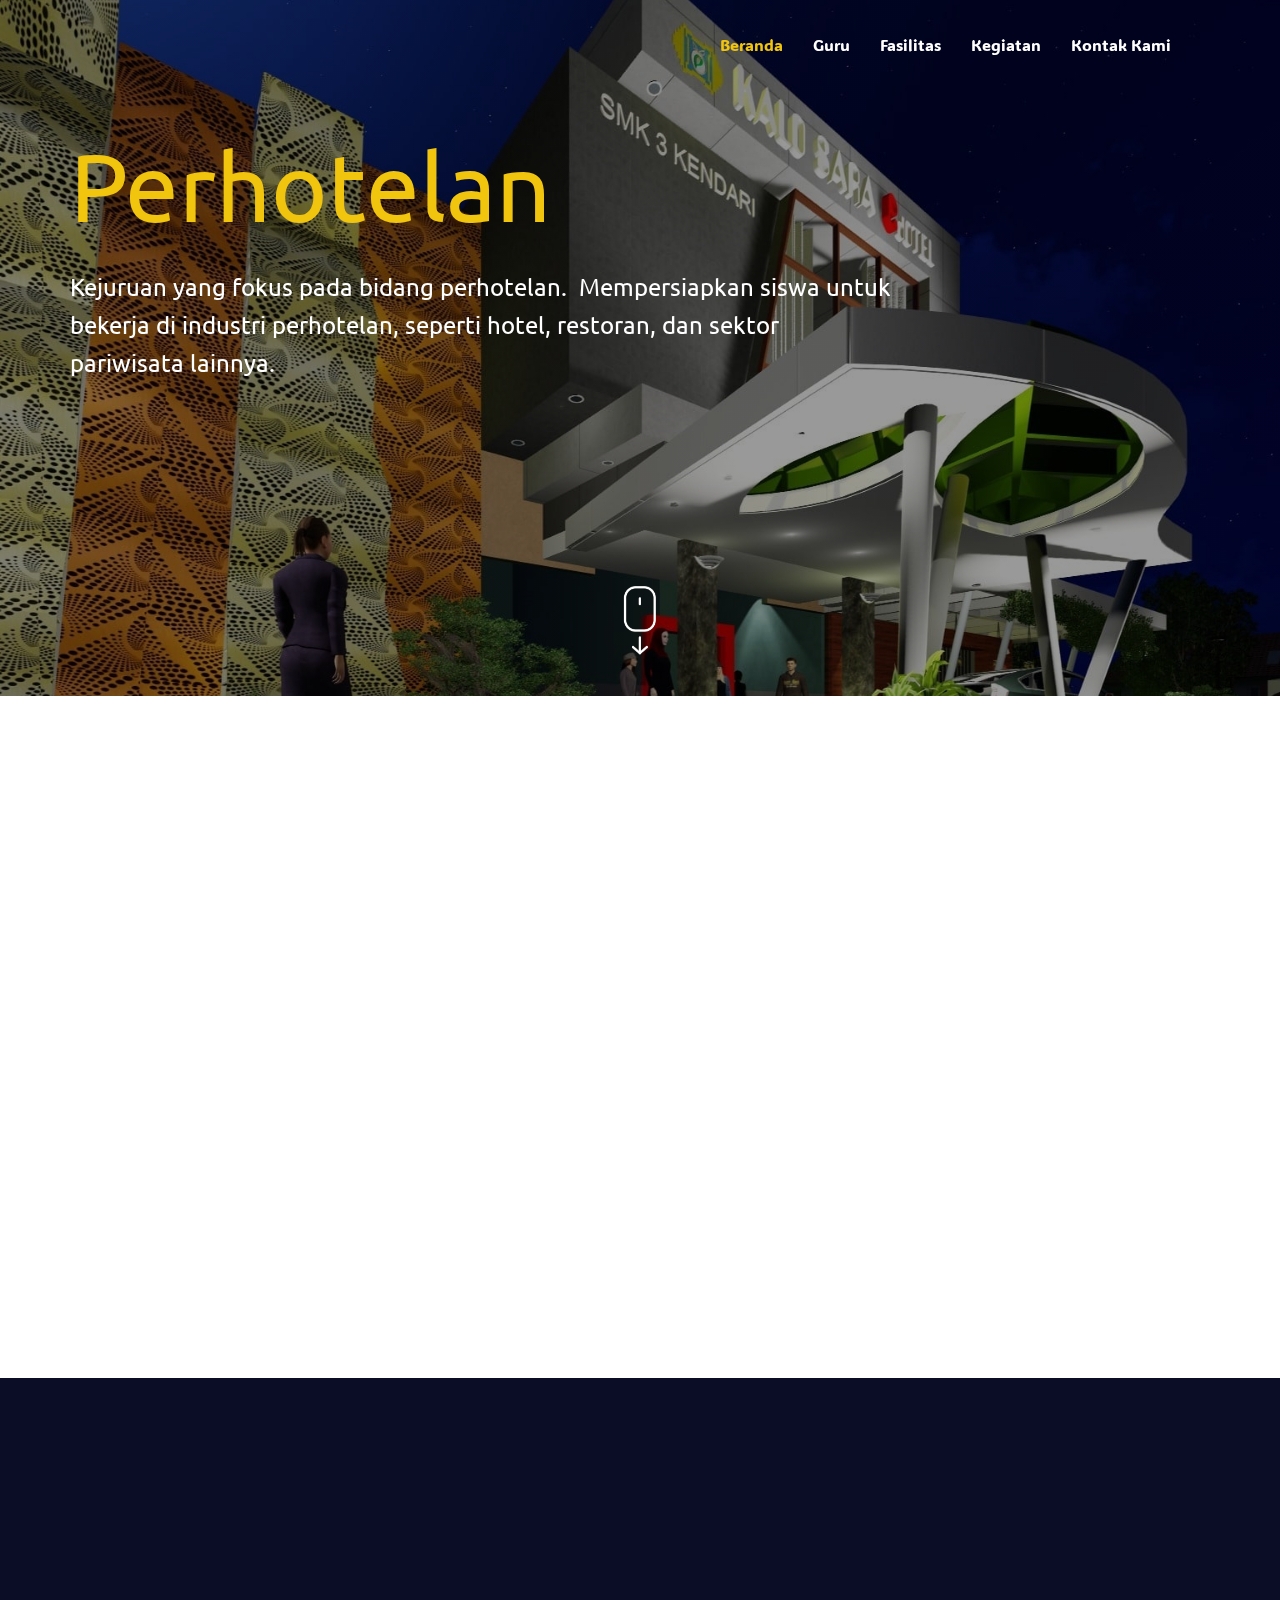
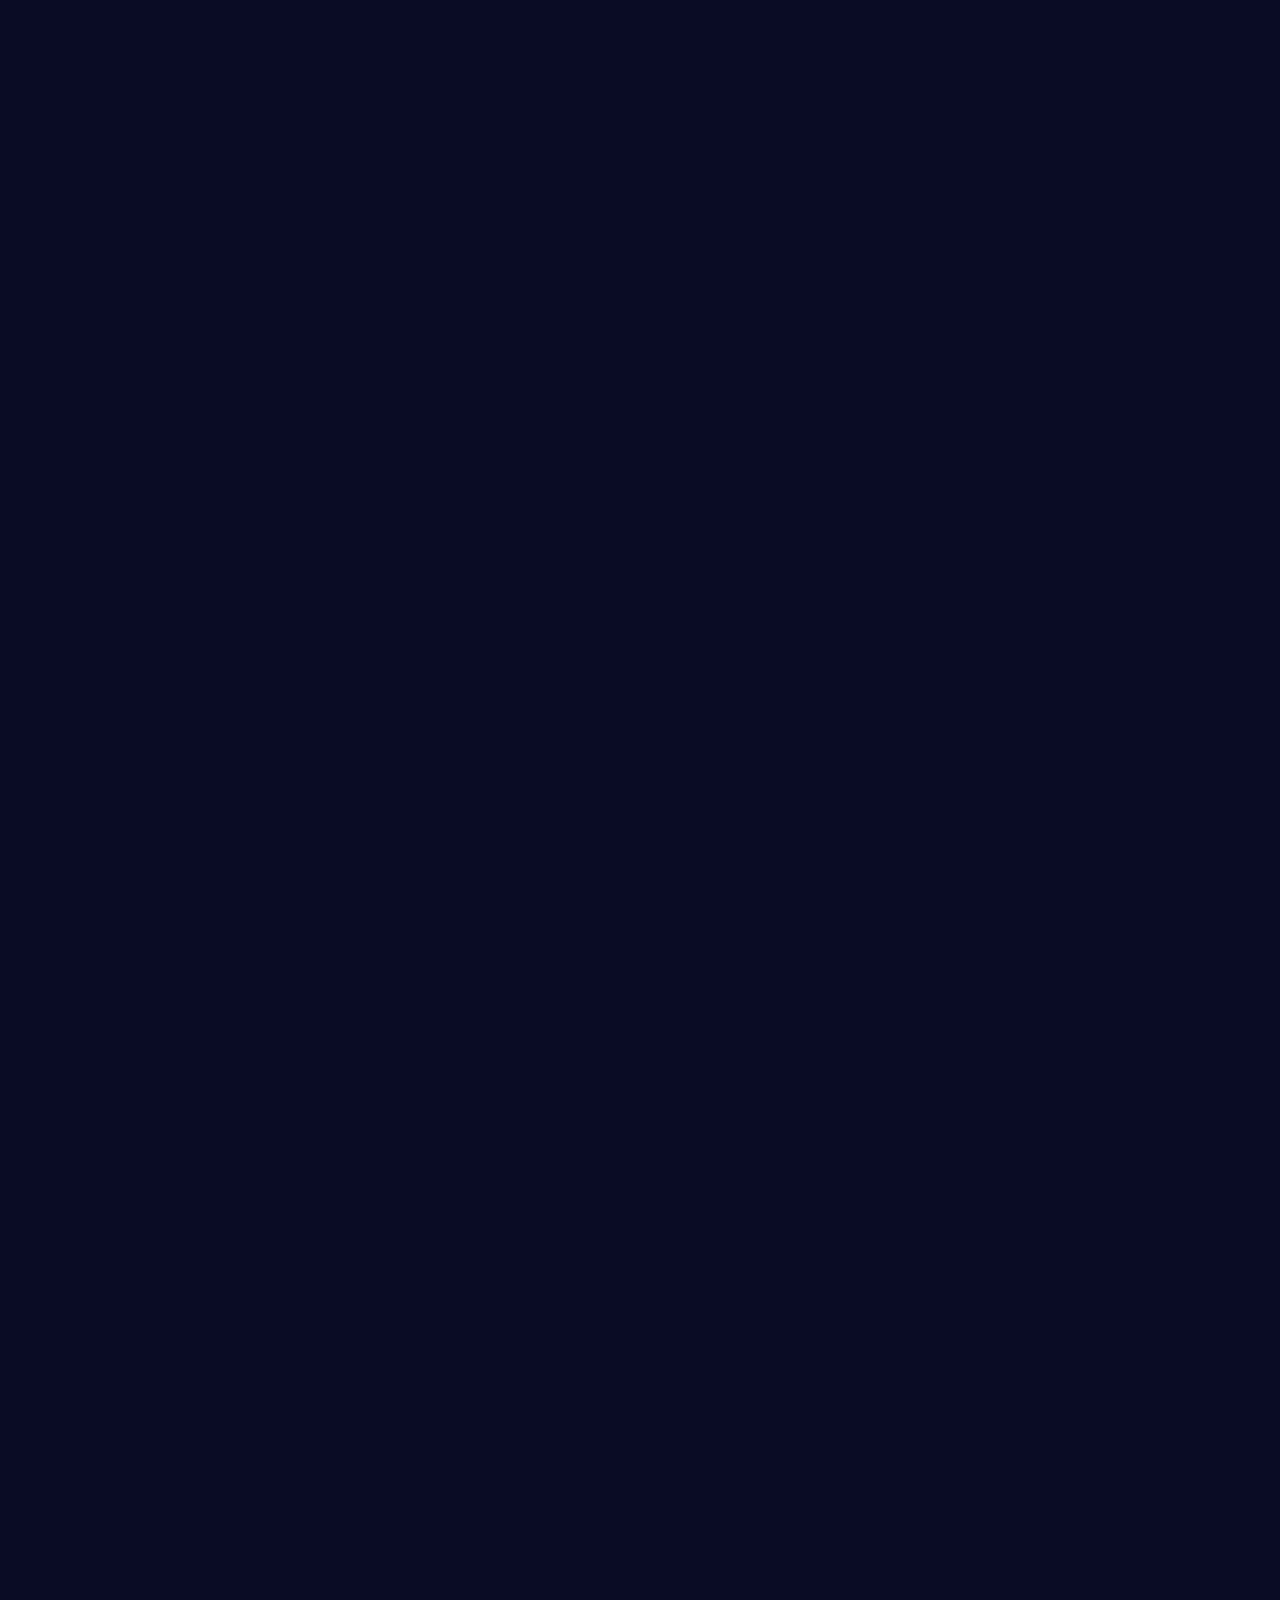
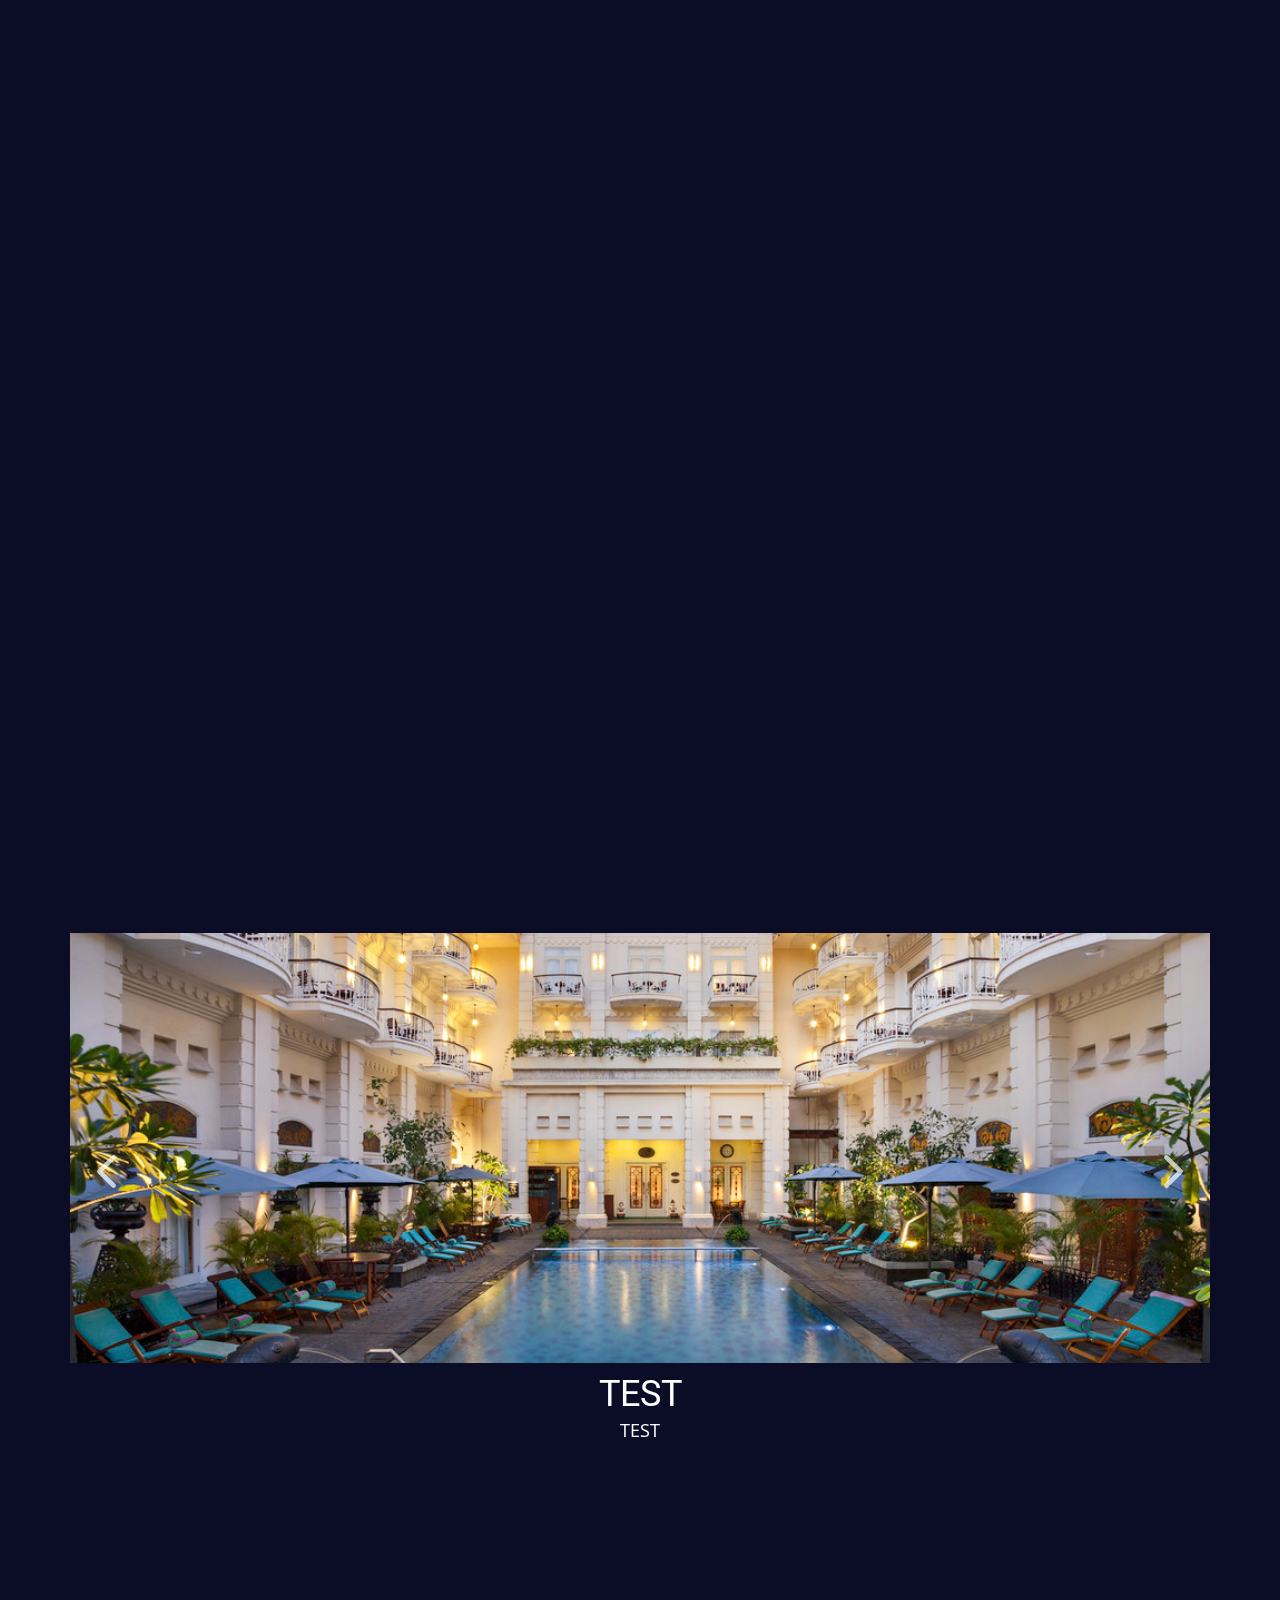
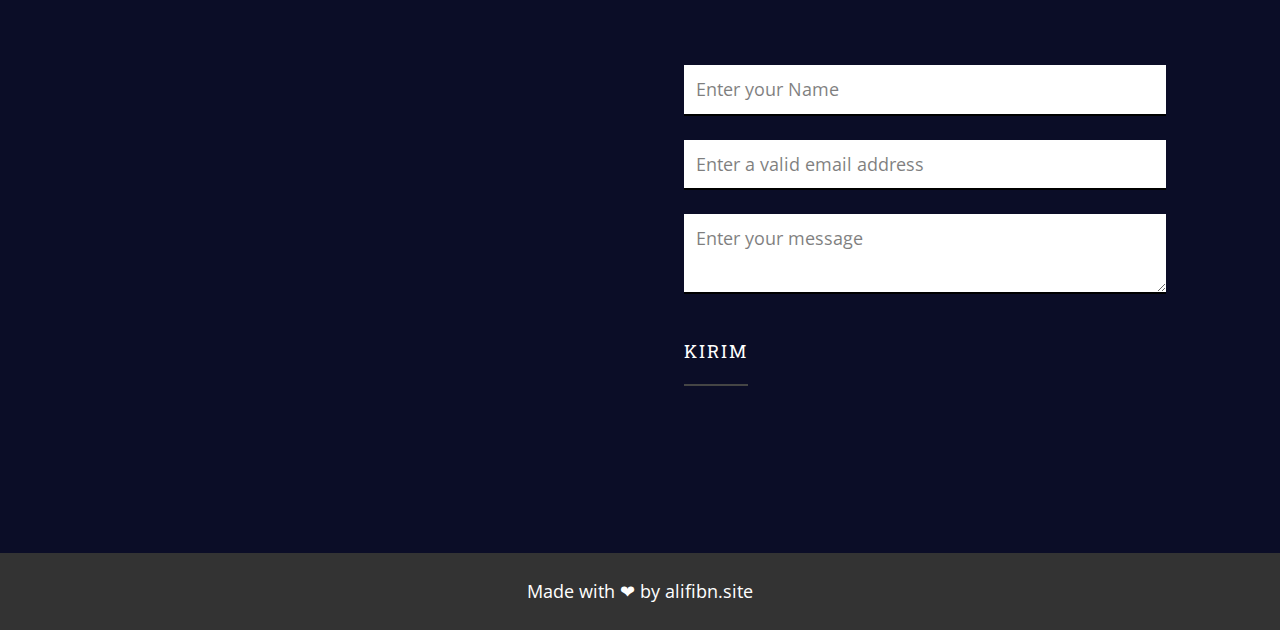
<file: index.html>
<!DOCTYPE html>
<html style="font-size: 16px;" lang="id-ID"><head>
    <meta name="viewport" content="width=device-width, initial-scale=1.0">
    <meta charset="utf-8">
    <meta name="keywords" content="Gallery, Facilities​, Contact us">
    <meta name="description" content="">
    <title>Perhotelan</title>
    <link rel="stylesheet" href="nicepage.css" media="screen">
<link rel="stylesheet" href="Perhotelan.css" media="screen">
    <script class="u-script" type="text/javascript" src="jquery-1.9.1.min.js" defer=""></script>
    <script class="u-script" type="text/javascript" src="nicepage.js" defer=""></script>
    <meta name="referrer" content="origin">
    <meta property="og:title" content="SMKN 3 Kendari - Hospitality">
    <link id="u-theme-google-font" rel="stylesheet" href="https://fonts.googleapis.com/css?family=Roboto:100,100i,300,300i,400,400i,500,500i,700,700i,900,900i|Open+Sans:300,300i,400,400i,500,500i,600,600i,700,700i,800,800i">
    <link id="u-page-google-font" rel="stylesheet" href="https://fonts.googleapis.com/css?family=Ubuntu:300,300i,400,400i,500,500i,700,700i|Roboto+Slab:100,200,300,400,500,600,700,800,900|ADLaM+Display:400">

    <script type="application/ld+json">{
		"@context": "http://schema.org",
		"@type": "Organization",
		"name": "SMKN 3 KDI - Perhotelan",
		"url": "/",
		"logo": "images/logo-perhotelan.png"
}</script>
    <meta name="theme-color" content="#478ac9">
    <meta property="og:description" content="">
    <meta property="og:type" content="website">
    <link rel="canonical" href="/">
  <script>
    function gdprConfirmed() {
        return true;
    }
    function dynamicLoadScript(src) {
        var script = document.createElement('script');
        script.src = src && typeof src === 'string' ? src : 'https://www.google.com/recaptcha/api.js?render=6Ld_A6IpAAAAAIUI1-re0uIJ1syV1tb23XrnXd94';
        script.async = true;
        document.body.appendChild(script);
        script.onload = function() {
            let event = new CustomEvent("recaptchaLoaded");
            document.dispatchEvent(event);
        };
    }
    document.addEventListener('DOMContentLoaded', function () {
        var confirmButton = document.querySelector('.u-cookies-consent .u-button-confirm');
        if (confirmButton) {
            confirmButton.onclick = dynamicLoadScript;
        }
    });
    </script>
    <script>
        document.addEventListener("DOMContentLoaded", function(){
            if (!gdprConfirmed()) {
                return;
            }
            dynamicLoadScript();
        });
    </script>
    <script>
        document.addEventListener("recaptchaLoaded", function() {
            if (!gdprConfirmed()) {
                return;
            }
            (function (grecaptcha, sitekey, actions) {
                var recaptcha = {
                    execute: function (action, submitFormCb) {
                        try {
                            grecaptcha.execute(
                                sitekey,
                                {action: action}
                            ).then(function (token) {
                                var forms = document.getElementsByTagName('form');

                                for (var i = 0; i < forms.length; i++) {
                                    var fields = forms[i].getElementsByTagName('input');

                                    for (var j = 0; j < fields.length; j++) {
                                        var field = fields[j];

                                        if ('recaptchaResponse' === field.getAttribute('name')) {
                                            field.setAttribute('value', token);
                                            break;
                                        }
                                    }
                                }
                                submitFormCb();
                            });
                        } catch (e) {
                            var formError = document.querySelector('.u-form-send-error');

                            if (formError) {
                                formError.innerText = 'Site Owner Error: ' + e.message.replace(/:[\s\S]*/, '');
                                formError.style.display = 'block';
                            }
                        }
                    },

                    executeContact: function (submitFormCb) {
                        recaptcha.execute(actions['contact'], submitFormCb);
                    }
                };

                window.recaptchaObject = recaptcha;
            })(
                grecaptcha,
                
                '6Ld_A6IpAAAAAIUI1-re0uIJ1syV1tb23XrnXd94',
                {'contact': 'contact'}
            );
        });
    </script>
<meta data-intl-tel-input-cdn-path="intlTelInput/"></head>
  <body data-home-page="https://alifibn-hospitalityproject.nicepage.io/Perhotelan.html?version=7f982770-0a9f-4adb-9e16-f946202cdd8e" data-home-page-title="Perhotelan" data-path-to-root="./" data-include-products="false" class="u-body u-overlap u-overlap-contrast u-overlap-transparent u-xl-mode" data-lang="id" data-lang-en="{&quot;head-title&quot;:&quot;SMKN 3 Kendari - Hospitality&quot;,&quot;head-keywords&quot;:&quot;Gallery, Facilities​, Contact us&quot;,&quot;head-description&quot;:&quot;&quot;}" data-lang-id="{&quot;head-title&quot;:&quot;&quot;,&quot;head-keywords&quot;:&quot;Gallery, Facilities​, Contact us&quot;,&quot;head-description&quot;:&quot;&quot;}"><header class="navbar u-clearfix u-header u-sticky u-sticky-cf14 u-header" id="sec-navbar"><style class="u-sticky-style" data-style-id="cf14">.u-sticky-fixed.u-sticky-cf14:before, .u-body.u-sticky-fixed .u-sticky-cf14:before {
borders: top right bottom left !important
}</style><nav class="u-menu u-menu-one-level u-menu-open-right u-offcanvas u-menu-1">
        <div class="menu-collapse u-custom-font" style="font-size: 1rem; letter-spacing: 0px; font-family: &quot;ADLaM Display&quot;;">
          <a class="u-button-style u-custom-active-border-color u-custom-border u-custom-border-color u-custom-border-radius u-custom-borders u-custom-color u-custom-hover-border-color u-custom-left-right-menu-spacing u-custom-padding-bottom u-custom-text-active-color u-custom-text-color u-custom-text-hover-color u-custom-top-bottom-menu-spacing u-nav-link u-text-active-palette-1-base u-text-hover-palette-2-base" href="#" data-lang-en="{&quot;content&quot;:&quot;<svg class=\&quot;u-svg-link\&quot; viewBox=\&quot;0 0 24 24\&quot;><use xmlns:xlink=\&quot;http://www.w3.org/1999/xlink\&quot; xlink:href=\&quot;#menu-hamburger\&quot;></use></svg><svg class=\&quot;u-svg-content\&quot; version=\&quot;1.1\&quot; id=\&quot;menu-hamburger\&quot; viewBox=\&quot;0 0 16 16\&quot; x=\&quot;0px\&quot; y=\&quot;0px\&quot; xmlns:xlink=\&quot;http://www.w3.org/1999/xlink\&quot; xmlns=\&quot;http://www.w3.org/2000/svg\&quot;>    <g>        <rect y=\&quot;1\&quot; width=\&quot;16\&quot; height=\&quot;2\&quot;></rect>        <rect y=\&quot;7\&quot; width=\&quot;16\&quot; height=\&quot;2\&quot;></rect>        <rect y=\&quot;13\&quot; width=\&quot;16\&quot; height=\&quot;2\&quot;></rect>    </g></svg>&quot;,&quot;href&quot;:&quot;#&quot;}" data-lang-id="{&quot;content&quot;:&quot;<svg class=\&quot;u-svg-link\&quot; viewBox=\&quot;0 0 24 24\&quot;><use xmlns:xlink=\&quot;http://www.w3.org/1999/xlink\&quot; xlink:href=\&quot;#menu-hamburger\&quot;></use></svg><svg class=\&quot;u-svg-content\&quot; version=\&quot;1.1\&quot; id=\&quot;menu-hamburger\&quot; viewBox=\&quot;0 0 16 16\&quot; x=\&quot;0px\&quot; y=\&quot;0px\&quot; xmlns:xlink=\&quot;http://www.w3.org/1999/xlink\&quot; xmlns=\&quot;http://www.w3.org/2000/svg\&quot;>    <g>        <rect y=\&quot;1\&quot; width=\&quot;16\&quot; height=\&quot;2\&quot;></rect>        <rect y=\&quot;7\&quot; width=\&quot;16\&quot; height=\&quot;2\&quot;></rect>        <rect y=\&quot;13\&quot; width=\&quot;16\&quot; height=\&quot;2\&quot;></rect>    </g></svg>&quot;,&quot;href&quot;:&quot;#&quot;}" style="padding: 8px 0px; font-size: calc(1em + 28px);">
            <svg class="u-svg-link" viewBox="0 0 24 24"><use xmlns:xlink="http://www.w3.org/1999/xlink" xlink:href="#menu-hamburger"></use></svg>
            <svg class="u-svg-content" version="1.1" id="menu-hamburger" viewBox="0 0 16 16" x="0px" y="0px" xmlns:xlink="http://www.w3.org/1999/xlink" xmlns="http://www.w3.org/2000/svg"><g><rect y="1" width="16" height="2"></rect><rect y="7" width="16" height="2"></rect><rect y="13" width="16" height="2"></rect>
</g></svg>
          </a>
        </div>
        <div class="u-custom-menu u-nav-container">
          <ul class="u-custom-font u-nav u-spacing-30 u-unstyled u-nav-1"><li class="u-nav-item"><a class="u-button-style u-nav-link u-text-hover-palette-3-base u-text-white" href="Perhotelan.html#beranda" data-lang-en="{&quot;content&quot;:&quot;Home&quot;,&quot;href&quot;:&quot;50442162#sec-beranda&quot;}" data-lang-id="{&quot;content&quot;:&quot;Beranda&quot;,&quot;href&quot;:&quot;50442162#beranda&quot;}" style="padding: 6px 0px;">Beranda</a>
</li><li class="u-nav-item"><a class="u-button-style u-nav-link u-text-hover-palette-3-base u-text-white" href="Perhotelan.html#guru" data-lang-id="{&quot;content&quot;:&quot;Guru&quot;,&quot;href&quot;:&quot;50442162#guru&quot;}" data-lang-en="{&quot;content&quot;:&quot;Teacher&quot;,&quot;href&quot;:&quot;50442162#guru&quot;}" style="padding: 6px 0px;">Guru</a>
</li><li class="u-nav-item"><a class="u-button-style u-nav-link u-text-hover-palette-3-base u-text-white" href="Perhotelan.html#fasilitas" data-lang-en="{&quot;content&quot;:&quot;Facilities&quot;,&quot;href&quot;:&quot;50442162#fasilitas&quot;}" data-lang-id="{&quot;content&quot;:&quot;Fasilitas&quot;,&quot;href&quot;:&quot;50442162#fasilitas&quot;}" style="padding: 6px 0px;">Fasilitas</a>
</li><li class="u-nav-item"><a class="u-button-style u-nav-link u-text-hover-palette-3-base u-text-white" href="Perhotelan.html#kegiatan" data-lang-en="{&quot;content&quot;:&quot;Activity&quot;,&quot;href&quot;:&quot;50442162#kegiatan&quot;}" data-lang-id="{&quot;content&quot;:&quot;Kegiatan&quot;,&quot;href&quot;:&quot;50442162#kegiatan&quot;}" style="padding: 6px 0px;">Kegiatan</a>
</li><li class="u-nav-item"><a class="u-button-style u-nav-link u-text-hover-palette-3-base u-text-white" href="Perhotelan.html#kontak" data-lang-en="{&quot;content&quot;:&quot;Contact Us&quot;,&quot;href&quot;:&quot;50442162#kontak&quot;}" data-lang-id="{&quot;content&quot;:&quot;Kontak Kami&quot;,&quot;href&quot;:&quot;50442162#kontak&quot;}" style="padding: 6px 0px;">Kontak Kami</a>
</li></ul>
        </div>
        <div class="u-custom-menu u-nav-container-collapse">
          <div class="u-black u-container-style u-inner-container-layout u-opacity u-opacity-95 u-sidenav">
            <div class="u-inner-container-layout u-sidenav-overflow">
              <div class="u-menu-close"></div>
              <ul class="u-align-center u-nav u-popupmenu-items u-unstyled u-nav-2"><li class="u-nav-item"><a class="u-button-style u-nav-link" href="Perhotelan.html#beranda" data-lang-en="{&quot;content&quot;:&quot;Home&quot;,&quot;href&quot;:&quot;50442162#sec-beranda&quot;}" data-lang-id="{&quot;content&quot;:&quot;Beranda&quot;,&quot;href&quot;:&quot;50442162#beranda&quot;}">Beranda</a>
</li><li class="u-nav-item"><a class="u-button-style u-nav-link" href="Perhotelan.html#guru" data-lang-id="{&quot;content&quot;:&quot;Guru&quot;,&quot;href&quot;:&quot;50442162#guru&quot;}" data-lang-en="{&quot;content&quot;:&quot;Teacher&quot;,&quot;href&quot;:&quot;50442162#guru&quot;}">Guru</a>
</li><li class="u-nav-item"><a class="u-button-style u-nav-link" href="Perhotelan.html#fasilitas" data-lang-en="{&quot;content&quot;:&quot;Facilities&quot;,&quot;href&quot;:&quot;50442162#fasilitas&quot;}" data-lang-id="{&quot;content&quot;:&quot;Fasilitas&quot;,&quot;href&quot;:&quot;50442162#fasilitas&quot;}">Fasilitas</a>
</li><li class="u-nav-item"><a class="u-button-style u-nav-link" href="Perhotelan.html#kegiatan" data-lang-en="{&quot;content&quot;:&quot;Activity&quot;,&quot;href&quot;:&quot;50442162#kegiatan&quot;}" data-lang-id="{&quot;content&quot;:&quot;Kegiatan&quot;,&quot;href&quot;:&quot;50442162#kegiatan&quot;}">Kegiatan</a>
</li><li class="u-nav-item"><a class="u-button-style u-nav-link" href="Perhotelan.html#kontak" data-lang-en="{&quot;content&quot;:&quot;Contact Us&quot;,&quot;href&quot;:&quot;50442162#kontak&quot;}" data-lang-id="{&quot;content&quot;:&quot;Kontak Kami&quot;,&quot;href&quot;:&quot;50442162#kontak&quot;}">Kontak Kami</a>
</li></ul>
            </div>
          </div>
          <div class="u-black u-menu-overlay u-opacity u-opacity-70"></div>
        </div>
      </nav><a href="Perhotelan.html#beranda" class="u-hidden-md u-hidden-sm u-hidden-xl u-hidden-xs u-image u-logo u-image-1" data-image-width="710" data-image-height="710" title="Home" data-custom-animation="{&quot;animation&quot;:{&quot;XXL&quot;:{&quot;steps&quot;:[],&quot;hidden&quot;:false,&quot;start&quot;:{&quot;at&quot;:&quot;bottom&quot;,&quot;off&quot;:0},&quot;end&quot;:{&quot;at&quot;:&quot;top&quot;,&quot;off&quot;:0}},&quot;XL&quot;:{&quot;steps&quot;:[{&quot;dist&quot;:0.5,&quot;blur&quot;:0,&quot;sticky&quot;:false,&quot;fixed&quot;:false,&quot;mx&quot;:0,&quot;my&quot;:0,&quot;op&quot;:0,&quot;rot&quot;:0,&quot;sx&quot;:1,&quot;sy&quot;:1,&quot;bgy&quot;:0}],&quot;hidden&quot;:false,&quot;start&quot;:{&quot;at&quot;:&quot;bottom&quot;,&quot;off&quot;:&quot;&quot;},&quot;end&quot;:{&quot;at&quot;:&quot;top&quot;,&quot;off&quot;:0}},&quot;LG&quot;:{&quot;steps&quot;:[],&quot;hidden&quot;:false,&quot;start&quot;:{&quot;at&quot;:&quot;bottom&quot;,&quot;off&quot;:0},&quot;end&quot;:{&quot;at&quot;:&quot;top&quot;,&quot;off&quot;:0}},&quot;MD&quot;:{&quot;steps&quot;:[],&quot;hidden&quot;:false,&quot;start&quot;:{&quot;at&quot;:&quot;bottom&quot;,&quot;off&quot;:0},&quot;end&quot;:{&quot;at&quot;:&quot;top&quot;,&quot;off&quot;:0}},&quot;SM&quot;:{&quot;steps&quot;:[],&quot;hidden&quot;:false,&quot;start&quot;:{&quot;at&quot;:&quot;bottom&quot;,&quot;off&quot;:0},&quot;end&quot;:{&quot;at&quot;:&quot;top&quot;,&quot;off&quot;:0}},&quot;XS&quot;:{&quot;steps&quot;:[],&quot;hidden&quot;:false,&quot;start&quot;:{&quot;at&quot;:&quot;bottom&quot;,&quot;off&quot;:0},&quot;end&quot;:{&quot;at&quot;:&quot;top&quot;,&quot;off&quot;:0}}},&quot;container&quot;:&quot;&quot;}">
        <img src="images/logo-perhotelan.png" class="u-logo-image u-logo-image-1">
      </a><a href="Perhotelan.html#beranda" class="u-hidden-md u-hidden-sm u-hidden-xl u-hidden-xs u-image u-logo u-image-2" data-image-width="612" data-image-height="613" title="Home" data-custom-animation="{&quot;animation&quot;:{&quot;XXL&quot;:{&quot;steps&quot;:[],&quot;hidden&quot;:false,&quot;start&quot;:{&quot;at&quot;:&quot;bottom&quot;,&quot;off&quot;:0},&quot;end&quot;:{&quot;at&quot;:&quot;top&quot;,&quot;off&quot;:0}},&quot;XL&quot;:{&quot;steps&quot;:[{&quot;dist&quot;:0.5,&quot;blur&quot;:0,&quot;sticky&quot;:false,&quot;fixed&quot;:false,&quot;mx&quot;:0,&quot;my&quot;:0,&quot;op&quot;:0,&quot;rot&quot;:0,&quot;sx&quot;:1,&quot;sy&quot;:1,&quot;bgy&quot;:0}],&quot;hidden&quot;:false,&quot;start&quot;:{&quot;at&quot;:&quot;bottom&quot;,&quot;off&quot;:&quot;&quot;},&quot;end&quot;:{&quot;at&quot;:&quot;top&quot;,&quot;off&quot;:0}},&quot;LG&quot;:{&quot;steps&quot;:[],&quot;hidden&quot;:false,&quot;start&quot;:{&quot;at&quot;:&quot;bottom&quot;,&quot;off&quot;:0},&quot;end&quot;:{&quot;at&quot;:&quot;top&quot;,&quot;off&quot;:0}},&quot;MD&quot;:{&quot;steps&quot;:[],&quot;hidden&quot;:false,&quot;start&quot;:{&quot;at&quot;:&quot;bottom&quot;,&quot;off&quot;:0},&quot;end&quot;:{&quot;at&quot;:&quot;top&quot;,&quot;off&quot;:0}},&quot;SM&quot;:{&quot;steps&quot;:[],&quot;hidden&quot;:false,&quot;start&quot;:{&quot;at&quot;:&quot;bottom&quot;,&quot;off&quot;:0},&quot;end&quot;:{&quot;at&quot;:&quot;top&quot;,&quot;off&quot;:0}},&quot;XS&quot;:{&quot;steps&quot;:[],&quot;hidden&quot;:false,&quot;start&quot;:{&quot;at&quot;:&quot;bottom&quot;,&quot;off&quot;:0},&quot;end&quot;:{&quot;at&quot;:&quot;top&quot;,&quot;off&quot;:0}}},&quot;container&quot;:&quot;&quot;}">
        <img src="images/logo-smkn3.png" class="u-logo-image u-logo-image-2">
      </a></header>
    <section class="skrollable u-align-left u-clearfix u-image u-parallax u-shading u-uploaded-video u-section-1" id="beranda" data-image-width="1920" data-image-height="1080">
      <div class="u-clearfix u-sheet u-sheet-1">
        <h1 class="u-align-left u-custom-font u-font-ubuntu u-text u-text-default u-text-palette-3-base u-title u-text-1" data-animation-name="customAnimationIn" data-animation-duration="1500" data-animation-delay="0" data-animation-direction="" data-lang-id="Perhotelan" data-lang-en="Hospitality">Perhotelan</h1>
        <p class="u-align-left u-custom-font u-font-ubuntu u-large-text u-text u-text-variant u-text-2" data-animation-name="flash" data-animation-duration="1500" data-animation-delay="0" data-animation-direction="" data-lang-id="K​ejuruan yang fokus pada bidang perhotelan.&amp;nbsp; Mempersiapkan siswa untuk bekerja di industri perhotelan, seperti hotel, restoran, dan sektor pariwisata lainnya." data-lang-en="​Vocational that focuses on the hospitality sector. Preparing students to work in the hospitality industry, such as hotels, restaurants and other tourism sectors.">K​ejuruan yang fokus pada bidang perhotelan.&nbsp; Mempersiapkan siswa untuk bekerja di industri perhotelan, seperti hotel, restoran, dan sektor pariwisata lainnya.</p>
        <a href="Perhotelan.html#home-video" class="infinite u-btn u-button-style u-btn-1" data-lang-id="{&quot;content&quot;:&quot;​<span class=\&quot;u-file-icon u-icon u-text-white u-block-control u-icon-1\&quot; style=\&quot;font-size: 5em\&quot; data-block=\&quot;16\&quot; data-block-type=\&quot;Icon\&quot; data-block-selected=\&quot;true\&quot;><img src=\&quot;images/7663989-c072f67f.png\&quot; alt=\&quot;\&quot;  data-color=\&quot;#000000\&quot;></span>.&quot;,&quot;href&quot;:&quot;50442162#home-video&quot;}" data-animation-name="pulse" data-animation-duration="1000" data-animation-delay="0" data-animation-direction="" data-lang-en="{&quot;content&quot;:&quot;​<span class=\&quot;u-file-icon u-icon u-text-white u-block-control u-icon-1\&quot; style=\&quot;font-size: 5em\&quot; data-block=\&quot;16\&quot; data-block-type=\&quot;Icon\&quot; data-block-selected=\&quot;true\&quot;><img src=\&quot;images/7663989-c072f67f.png\&quot; alt=\&quot;\&quot;  data-color=\&quot;#000000\&quot;></span>.&quot;,&quot;href&quot;:&quot;50442162#home-video&quot;}"><span class="u-file-icon u-icon u-text-white u-icon-1"><img src="images/7663989-c072f67f.png" alt=""></span></a>
      </div>
    </section>
    <section class="u-clearfix u-shading u-video u-video-contain u-section-2" id="home-video">
      <div class="u-background-video u-expanded u-video-contain" style="">
        <div class="embed-responsive embed-responsive-1">
          <iframe style="position: absolute;top: 0;left: 0;width: 100%;height: 100%;" class="embed-responsive-item" src="https://www.youtube.com/embed/O6pLo9meXeo?playlist=O6pLo9meXeo&amp;loop=1&amp;mute=1&amp;showinfo=0&amp;controls=0&amp;start=0&amp;autoplay=1" data-autoplay="1" frameborder="0" allowfullscreen=""></iframe>
        </div>
        <div class="u-video-shading"></div>
      </div>
      <div class="u-clearfix u-sheet u-sheet-1"></div>
    </section>
    <section class="u-align-center u-clearfix u-custom-color-1 u-lightbox u-section-3" id="guru">
      <div class="u-clearfix u-sheet u-sheet-1">
        <h2 class="u-text u-text-default u-text-palette-3-base u-text-1" data-lang-id="Guru Perhotelan" data-animation-name="customAnimationIn" data-animation-duration="1000" data-animation-delay="0" data-lang-en="Teacher">Guru Perhotelan</h2>
        <div class="u-expanded-width u-list u-list-1">
          <div class="u-repeater u-repeater-1">
            <div class="u-align-center u-container-style u-list-item u-repeater-item u-list-item-1" data-animation-name="customAnimationIn" data-animation-duration="1000" data-animation-delay="0">
              <div class="u-container-layout u-similar-container u-valign-top-sm u-valign-top-xs u-container-layout-1">
                <div alt="" class="custom-expanded u-image u-image-circle u-image-1" data-image-width="731" data-image-height="731" data-animation-name="customAnimationIn" data-animation-duration="1500" data-animation-delay="0"></div>
                <h5 class="u-text u-text-2" data-lang-id="​
Taty Hasrawati Asana, S.Par" data-lang-en="​​
Taty Hasrawati Asana, S.Par" data-animation-name="customAnimationIn" data-animation-duration="1500" data-animation-delay="0"> Taty Hasrawati Asana, S.Par</h5>
                <p class="u-text u-text-3" data-lang-id="Ketua Program Keahlian​" data-lang-en="​Head of Skills Program" data-animation-name="customAnimationIn" data-animation-duration="1500" data-animation-delay="0">Ketua Program Keahlian </p>
              </div>
            </div>
            <div class="u-align-center u-container-style u-list-item u-repeater-item u-list-item-2" data-animation-name="customAnimationIn" data-animation-duration="1500" data-animation-delay="0">
              <div class="u-container-layout u-similar-container u-valign-top-sm u-valign-top-xs u-container-layout-2">
                <div alt="" class="custom-expanded u-image u-image-circle u-image-2" data-image-width="731" data-image-height="731" data-animation-name="customAnimationIn" data-animation-duration="1500" data-animation-delay="0"></div>
                <h5 class="u-text u-text-4" data-lang-id="​
Nursalma, S.Par" data-lang-en="​Nursalma, S.Par" data-animation-name="customAnimationIn" data-animation-duration="1500" data-animation-delay="0"> Nursalma, S.Par</h5>
                <p class="u-text u-text-5" data-lang-id="Kepala Bengkel&amp;nbsp;<br>Penanggung Jawab Hotel Wulele" data-lang-en="​Head of the workshop in charge of the Wulele Hotel" data-animation-name="customAnimationIn" data-animation-duration="1500" data-animation-delay="0">Kepala Bengkel&nbsp;<br>Penanggung Jawab Hotel Wulele
                </p>
              </div>
            </div>
            <div class="u-align-center u-container-style u-list-item u-repeater-item u-list-item-3" data-animation-name="customAnimationIn" data-animation-duration="1000" data-animation-delay="0">
              <div class="u-container-layout u-similar-container u-valign-top-sm u-valign-top-xs u-container-layout-3">
                <div alt="" class="custom-expanded u-image u-image-circle u-image-3" data-image-width="731" data-image-height="731" data-animation-name="customAnimationIn" data-animation-duration="1500" data-animation-delay="0"></div>
                <h5 class="u-text u-text-6" data-lang-id="​
Dra. Herra Yusran" data-lang-en="​Dra. Herra Yusran" data-animation-name="customAnimationIn" data-animation-duration="1500" data-animation-delay="0"> Dra. Herra Yusran</h5>
                <p class="u-text u-text-7" data-lang-id="Penanggung Jawab&amp;nbsp;<br>Restoran Me'engge" data-lang-en="​Person in Charge of&amp;nbsp;<br>Me'engge Restaurant" data-animation-name="customAnimationIn" data-animation-duration="1500" data-animation-delay="0">Penanggung Jawab&nbsp;<br>Restoran Me'engge
                </p>
              </div>
            </div>
            <div class="u-align-center u-container-style u-list-item u-repeater-item u-list-item-4" data-animation-name="customAnimationIn" data-animation-duration="1000" data-animation-delay="0">
              <div class="u-container-layout u-similar-container u-valign-top-sm u-valign-top-xs u-container-layout-4">
                <div alt="" class="custom-expanded u-image u-image-circle u-image-4" data-image-width="731" data-image-height="731" data-animation-name="customAnimationIn" data-animation-duration="1500" data-animation-delay="0"></div>
                <h5 class="u-text u-text-8" data-lang-id="​
Nurmima, S.Pd" data-lang-en="​​
Nurmima, S.Pd" data-animation-name="customAnimationIn" data-animation-duration="1000" data-animation-delay="0"> Nurmima, S.Pd</h5>
                <p class="u-text u-text-9" data-lang-id="Penanggung Jawab&amp;nbsp;<br>Ruang Praktek Siswa" data-lang-en="​Responsible for&amp;nbsp;Student&amp;nbsp;<br>Practice Room" data-animation-name="customAnimationIn" data-animation-duration="1000" data-animation-delay="0">Penanggung Jawab&nbsp;<br>Ruang Praktek Siswa
                </p>
              </div>
            </div>
            <div class="u-align-center u-container-style u-list-item u-repeater-item u-list-item-5" data-animation-name="customAnimationIn" data-animation-duration="1000" data-animation-delay="0">
              <div class="u-container-layout u-similar-container u-valign-top-sm u-valign-top-xs u-container-layout-5">
                <div alt="" class="custom-expanded u-image u-image-circle u-image-5" data-image-width="731" data-image-height="731" data-animation-name="customAnimationIn" data-animation-duration="1500" data-animation-delay="0"></div>
                <h5 class="u-text u-text-10" data-lang-id="​
Anita Rachma Sylviany, S.Ip" data-lang-en="​​
Anita Rachma Sylviany, S.Ip" data-animation-name="customAnimationIn" data-animation-duration="1000" data-animation-delay="0"> Anita Rachma Sylviany, S.Ip</h5>
                <p class="u-text u-text-11" data-lang-id="Penanggung Jawab<br>Ruang Laundry" data-lang-en="​Responsible for the Laundry Room" data-animation-name="customAnimationIn" data-animation-duration="1000" data-animation-delay="0">Penanggung Jawab<br>Ruang Laundry
                </p>
              </div>
            </div>
            <div class="u-align-center u-container-style u-list-item u-repeater-item u-list-item-6" data-animation-name="customAnimationIn" data-animation-duration="1000" data-animation-delay="0">
              <div class="u-container-layout u-similar-container u-valign-top-sm u-valign-top-xs u-container-layout-6">
                <div alt="" class="custom-expanded u-image u-image-circle u-image-6" data-image-width="731" data-image-height="731" data-animation-name="customAnimationIn" data-animation-duration="1500" data-animation-delay="0"></div>
                <h5 class="u-text u-text-12" data-lang-id="​
Rosmita, S.Pd., M.Pd." data-lang-en="​​
Rosmita, S.Pd., M.Pd." data-animation-name="customAnimationIn" data-animation-duration="1000" data-animation-delay="0"> Rosmita, S.Pd., M.Pd.</h5>
                <p class="u-text u-text-13" data-lang-id="​Sekretaris Program Keahlian" data-lang-en="​Skills Program Secretary" data-animation-name="customAnimationIn" data-animation-duration="1000" data-animation-delay="0"> Sekretaris Program Keahlian</p>
              </div>
            </div>
            <div class="u-align-center u-container-style u-list-item u-repeater-item u-list-item-7" data-animation-name="customAnimationIn" data-animation-duration="1000" data-animation-delay="0">
              <div class="u-container-layout u-similar-container u-valign-top-sm u-valign-top-xs u-container-layout-7">
                <div alt="" class="custom-expanded u-image u-image-circle u-image-7" data-image-width="731" data-image-height="731" data-animation-name="customAnimationIn" data-animation-duration="1500" data-animation-delay="0"></div>
                <h5 class="u-text u-text-14" data-lang-id="​
Abdul Wahab, S.Pd., Gr." data-lang-en="​​
Rosmita, S.Pd., M.Pd." data-animation-name="customAnimationIn" data-animation-duration="1000" data-animation-delay="0"> Abdul Wahab, S.Pd., Gr.</h5>
                <p class="u-text u-text-15" data-lang-id="Penanggung Jawab<br>Pemeliharaan (Maintenance)" data-lang-en="​Person Responsible for Maintenance" data-animation-name="customAnimationIn" data-animation-duration="1000" data-animation-delay="0">Penanggung Jawab<br>Pemeliharaan (Maintenance)
                </p>
              </div>
            </div>
          </div>
        </div>
      </div>
    </section>
    <section class="u-align-center u-clearfix u-custom-color-1 u-section-4" src="" id="fasilitas">
      <div class="u-expanded-width u-shape u-shape-rectangle u-shape-1"></div>
      <h2 class="u-align-center u-text u-text-default u-text-palette-3-base u-text-1" data-animation-name="customAnimationIn" data-animation-duration="1500" data-lang-en="Facilities​" data-lang-id="Fasilitas​">Fasilitas </h2>
      <div class="u-list u-list-1">
        <div class="u-repeater u-repeater-1">
          <div class="u-align-center u-container-style u-custom-item u-image u-list-item u-radius u-repeater-item u-shape-round u-image-1" data-animation-name="customAnimationIn" data-animation-duration="1500" data-animation-delay="500" data-image-width="2000" data-image-height="1333">
            <div class="u-container-layout u-similar-container u-valign-bottom u-container-layout-1">
              <p class="u-custom-font u-font-roboto-slab u-text u-text-white u-text-2" data-lang-en="Lobby" data-lang-id="Lobby​">Lobby </p>
            </div>
          </div>
          <div class="u-align-center u-container-style u-custom-item u-image u-list-item u-radius u-repeater-item u-shape-round u-video-cover u-image-2" data-animation-name="customAnimationIn" data-animation-duration="1500" data-animation-delay="500" data-image-width="1464" data-image-height="1394">
            <div class="u-container-layout u-similar-container u-valign-bottom u-container-layout-2">
              <p class="u-custom-font u-font-roboto-slab u-text u-text-white u-text-3" data-lang-en="Room" data-lang-id="Kamar">Kamar</p>
            </div>
          </div>
          <div class="u-align-center u-container-style u-custom-item u-image u-list-item u-radius u-repeater-item u-shape-round u-video-cover u-image-3" data-animation-name="customAnimationIn" data-animation-duration="1500" data-animation-delay="500" data-image-width="1595" data-image-height="1394">
            <div class="u-container-layout u-similar-container u-valign-bottom u-container-layout-3">
              <p class="u-custom-font u-font-roboto-slab u-text u-text-white u-text-4" data-lang-en="Restaurant" data-lang-id="Restoran">Restoran</p>
            </div>
          </div>
          <div class="u-align-center u-container-style u-custom-item u-image u-list-item u-radius u-repeater-item u-shape-round u-video-cover u-image-4" data-animation-name="customAnimationIn" data-animation-duration="1500" data-animation-delay="500" data-image-width="1620" data-image-height="1394">
            <div class="u-container-layout u-similar-container u-valign-bottom u-container-layout-4">
              <p class="u-custom-font u-font-roboto-slab u-text u-text-white u-text-5" data-lang-en="Dry Cleaning Machine" data-lang-id="<br>Mesin Pembersih Pengering">
                <br>Mesin Pembersih Pengering
              </p>
            </div>
          </div>
          <div class="u-align-center u-container-style u-custom-item u-image u-list-item u-radius u-repeater-item u-shape-round u-video-cover u-image-5" data-animation-name="customAnimationIn" data-animation-duration="1500" data-animation-delay="500" data-image-width="1595" data-image-height="1394">
            <div class="u-container-layout u-similar-container u-valign-bottom u-container-layout-5">
              <p class="u-custom-font u-font-roboto-slab u-text u-text-white u-text-6" data-lang-en="Pressing Machine" data-lang-id="Mesin Press">Mesin Press</p>
            </div>
          </div>
          <div class="u-align-center u-container-style u-custom-item u-image u-list-item u-radius u-repeater-item u-shape-round u-video-cover u-image-6" data-animation-name="customAnimationIn" data-animation-duration="1500" data-animation-delay="500" data-image-width="1464" data-image-height="1394">
            <div class="u-container-layout u-similar-container u-valign-bottom u-container-layout-6">
              <p class="u-custom-font u-font-roboto-slab u-text u-text-white u-text-7" data-lang-en="Washing Machine" data-lang-id="Mesin Cuci">Mesin Cuci</p>
            </div>
          </div>
          <div class="u-align-center u-container-style u-custom-item u-image u-list-item u-radius u-repeater-item u-shape-round u-video-cover u-image-7" data-animation-name="customAnimationIn" data-animation-duration="1500" data-animation-delay="500" data-image-width="2554" data-image-height="1394">
            <div class="u-container-layout u-similar-container u-valign-bottom u-container-layout-7">
              <p class="u-custom-font u-font-roboto-slab u-text u-text-white u-text-8" data-lang-en="Equipment Warehouse" data-lang-id="Gudang Peralatan">Gudang Peralatan</p>
            </div>
          </div>
          <div class="u-align-center u-container-style u-custom-item u-image u-list-item u-radius u-repeater-item u-shape-round u-video-cover u-image-8" data-animation-name="customAnimationIn" data-animation-duration="1500" data-animation-delay="500" data-image-width="2554" data-image-height="1394">
            <div class="u-container-layout u-similar-container u-valign-bottom u-container-layout-8">
              <p class="u-custom-font u-font-roboto-slab u-text u-text-white u-text-9" data-lang-en="Laundry Room" data-lang-id="Ruang Pencucian">Ruang Pencucian</p>
            </div>
          </div>
        </div>
      </div>
    </section>
    <section class="u-align-center u-clearfix u-custom-color-1 u-section-5" id="kegiatan">
      <div class="u-clearfix u-sheet u-sheet-1">
        <h2 class="u-align-center u-text u-text-default u-text-palette-3-base u-text-1" data-animation-name="customAnimationIn" data-animation-duration="1000" data-animation-delay="0" data-animation-direction="" data-lang-en="Activity" data-lang-id="Kegiatan">Kegiatan</h2>
        <div class="u-carousel u-expanded-width u-gallery u-layout-carousel u-lightbox u-no-transition u-show-text-always u-gallery-1" data-interval="5000" data-u-ride="carousel" id="carousel-4507">
          <div class="u-carousel-inner u-gallery-inner" role="listbox">
            <div class="u-active u-carousel-item u-gallery-item u-carousel-item-1" data-image-width="1024" data-image-height="768">
              <div class="u-back-slide">
                <img class="u-back-image u-expanded" src="images/hotel.jpg" alt="TEST">
              </div>
              <div class="u-over-slide u-over-slide-1">
                <h3 class="u-gallery-heading" data-lang-id="TEST" data-lang-en="TEST">TEST</h3>
                <p class="u-gallery-text" data-lang-id="TEST" data-lang-en="TEST">TEST</p>
              </div>
              <style data-mode="XL"></style>
              <style data-mode="LG" data-visited="true"></style>
              <style data-mode="MD" data-visited="true"></style>
              <style data-mode="SM" data-visited="true"></style>
              <style data-mode="XS" data-visited="true"></style>
            </div>
            <div class="u-carousel-item u-gallery-item u-carousel-item-2" data-image-width="750" data-image-height="422">
              <div class="u-back-slide">
                <img class="u-back-image u-expanded" src="images/about.jpeg" alt="TEST">
              </div>
              <div class="u-over-slide u-over-slide-2">
                <h3 class="u-gallery-heading" data-lang-id="TEST" data-lang-en="TEST">TEST</h3>
              </div>
              <style data-mode="XL"></style>
              <style data-mode="LG"></style>
              <style data-mode="MD"></style>
              <style data-mode="SM"></style>
              <style data-mode="XS"></style>
            </div>
          </div>
          <a class="u-carousel-control u-carousel-control-prev u-opacity u-opacity-70 u-spacing-10 u-text-white u-carousel-control-1" href="#carousel-4507" role="button" data-u-slide="prev">
            <span aria-hidden="true">
              <svg viewBox="0 0 451.847 451.847"><path d="M97.141,225.92c0-8.095,3.091-16.192,9.259-22.366L300.689,9.27c12.359-12.359,32.397-12.359,44.751,0
c12.354,12.354,12.354,32.388,0,44.748L173.525,225.92l171.903,171.909c12.354,12.354,12.354,32.391,0,44.744
c-12.354,12.365-32.386,12.365-44.745,0l-194.29-194.281C100.226,242.115,97.141,234.018,97.141,225.92z"></path></svg>
            </span>
            <span class="sr-only">
              <svg viewBox="0 0 451.847 451.847"><path d="M97.141,225.92c0-8.095,3.091-16.192,9.259-22.366L300.689,9.27c12.359-12.359,32.397-12.359,44.751,0
c12.354,12.354,12.354,32.388,0,44.748L173.525,225.92l171.903,171.909c12.354,12.354,12.354,32.391,0,44.744
c-12.354,12.365-32.386,12.365-44.745,0l-194.29-194.281C100.226,242.115,97.141,234.018,97.141,225.92z"></path></svg>
            </span>
          </a>
          <a class="u-carousel-control u-carousel-control-next u-opacity u-opacity-70 u-spacing-10 u-text-white u-carousel-control-2" href="#carousel-4507" role="button" data-u-slide="next">
            <span aria-hidden="true">
              <svg viewBox="0 0 451.846 451.847"><path d="M345.441,248.292L151.154,442.573c-12.359,12.365-32.397,12.365-44.75,0c-12.354-12.354-12.354-32.391,0-44.744
L278.318,225.92L106.409,54.017c-12.354-12.359-12.354-32.394,0-44.748c12.354-12.359,32.391-12.359,44.75,0l194.287,194.284
c6.177,6.18,9.262,14.271,9.262,22.366C354.708,234.018,351.617,242.115,345.441,248.292z"></path></svg>
            </span>
            <span class="sr-only">
              <svg viewBox="0 0 451.846 451.847"><path d="M345.441,248.292L151.154,442.573c-12.359,12.365-32.397,12.365-44.75,0c-12.354-12.354-12.354-32.391,0-44.744
L278.318,225.92L106.409,54.017c-12.354-12.359-12.354-32.394,0-44.748c12.354-12.359,32.391-12.359,44.75,0l194.287,194.284
c6.177,6.18,9.262,14.271,9.262,22.366C354.708,234.018,351.617,242.115,345.441,248.292z"></path></svg>
            </span>
          </a>
        </div>
      </div>
    </section>
    <section class="u-align-center u-clearfix u-custom-color-1 u-section-6" id="kontak">
      <div class="u-clearfix u-sheet u-valign-middle u-sheet-1">
        <div class="data-layout-selected u-clearfix u-expanded-width u-layout-wrap u-layout-wrap-1">
          <div class="u-gutter-0 u-layout">
            <div class="u-layout-row">
              <div class="u-align-left u-container-style u-layout-cell u-left-cell u-size-30 u-layout-cell-1">
                <div class="u-container-layout u-container-layout-1">
                  <h2 class="u-text u-text-palette-3-base u-text-1" data-lang-en="Contact us" data-lang-id="Hubungi Kami" data-animation-name="customAnimationIn" data-animation-duration="1500" data-animation-delay="0" data-animation-direction="">Hubungi Kami</h2>
                  <p class="u-text u-text-2" data-lang-en="​Jl. Budi Utomo No.1, Kadia, Kec. Kadia, Kota Kendari, Sulawesi Tenggara 93115, ​04013191136<br>Monday - Saturday : 6:00 am – 5:00 pm." data-lang-id="Jl. Budi Utomo No.1, Kadia, Kec. Kadia, Kota Kendari, Sulawesi Tenggara 93115, ​04013191136<br>Senin - Sabtu: 6:00 am – 5:00 pm.<br>" data-animation-name="customAnimationIn" data-animation-duration="1500" data-animation-delay="0">Jl. Budi Utomo No.1, Kadia, Kec. Kadia, Kota Kendari, Sulawesi Tenggara 93115, ​04013191136<br>Senin - Sabtu: 6:00 am – 5:00 pm.<br>
                  </p>
                  <div class="u-social-icons u-spacing-30 u-social-icons-1" data-animation-name="customAnimationIn" data-animation-duration="1500" data-animation-delay="0" data-animation-direction="">
                    <a class="u-social-url" target="_blank" href="https://www.facebook.com/groups/213221387125782" title="facebook"><span class="u-icon u-icon-circle u-social-facebook u-social-icon u-text-white u-icon-1">
                    <svg class="u-svg-link" preserveAspectRatio="xMidYMin slice" viewBox="0 0 112 112" style=""><use xmlns:xlink="http://www.w3.org/1999/xlink" xlink:href="#svg-50ee"></use></svg>
                    <svg xmlns="http://www.w3.org/2000/svg" xmlns:xlink="http://www.w3.org/1999/xlink" version="1.1" xml:space="preserve" class="u-svg-content" viewBox="0 0 112 112" x="0px" y="0px" id="svg-50ee"><path d="M75.5,28.8H65.4c-1.5,0-4,0.9-4,4.3v9.4h13.9l-1.5,15.8H61.4v45.1H42.8V58.3h-8.8V42.4h8.8V32.2 c0-7.4,3.4-18.8,18.8-18.8h13.8v15.4H75.5z"></path></svg>
                  </span>
                    </a>
                    <a class="u-social-url" target="_blank" href="https://www.instagram.com/smkpk_smkn3kendari/" title="instagram"><span class="u-icon u-icon-circle u-social-icon u-social-instagram u-text-white u-icon-2">
                    <svg class="u-svg-link" preserveAspectRatio="xMidYMin slice" viewBox="0 0 112 112" style=""><use xmlns:xlink="http://www.w3.org/1999/xlink" xlink:href="#svg-dd2a"></use></svg>
                    <svg xmlns="http://www.w3.org/2000/svg" xmlns:xlink="http://www.w3.org/1999/xlink" version="1.1" xml:space="preserve" class="u-svg-content" viewBox="0 0 112 112" x="0px" y="0px" id="svg-dd2a"><path d="M55.9,32.9c-12.8,0-23.2,10.4-23.2,23.2s10.4,23.2,23.2,23.2s23.2-10.4,23.2-23.2S68.7,32.9,55.9,32.9z M55.9,69.4c-7.4,0-13.3-6-13.3-13.3c-0.1-7.4,6-13.3,13.3-13.3s13.3,6,13.3,13.3C69.3,63.5,63.3,69.4,55.9,69.4z"></path><path d="M79.7,26.8c-3,0-5.4,2.5-5.4,5.4s2.5,5.4,5.4,5.4c3,0,5.4-2.5,5.4-5.4S82.7,26.8,79.7,26.8z"></path><path d="M78.2,11H33.5C21,11,10.8,21.3,10.8,33.7v44.7c0,12.6,10.2,22.8,22.7,22.8h44.7c12.6,0,22.7-10.2,22.7-22.7 V33.7C100.8,21.1,90.6,11,78.2,11z M91,78.4c0,7.1-5.8,12.8-12.8,12.8H33.5c-7.1,0-12.8-5.8-12.8-12.8V33.7 c0-7.1,5.8-12.8,12.8-12.8h44.7c7.1,0,12.8,5.8,12.8,12.8V78.4z"></path></svg>
                  </span>
                    </a>
                    <a class="u-social-url" target="_blank" href="https://www.youtube.com/channel/UC1l6Uj-KpuOw1StUdWDO-zA" title="youtube"><span class="u-file-icon u-icon u-social-google u-social-icon u-text-white u-icon-3"><img src="images/14417593-d616a001.png" alt=""></span>
                    </a>
                  </div>
                </div>
              </div>
              <div class="u-align-left u-container-style u-custom-color-1 u-layout-cell u-right-cell u-size-30 u-layout-cell-2">
                <div class="u-container-layout u-valign-middle u-container-layout-2">
                  <div class="u-expanded-width u-form u-form-1">
                    <form action="https://forms.nicepagesrv.com/v2/form/process" class="u-clearfix u-form-spacing-24 u-form-vertical u-inner-form" style="padding: 24px;" source="email" name="form">
                      <div class="u-form-group u-form-name u-label-none">
                        <label class="u-label" data-lang-en="Name" data-lang-id="Name">Name</label>
                        <input type="text" placeholder="Enter your Name" id="name-3b9a" name="name" class="u-border-2 u-border-black u-border-no-left u-border-no-right u-border-no-top u-input u-input-rectangle u-input-1" required="" data-lang-en="Enter your Name" data-lang-id="Enter your Name">
                      </div>
                      <div class="u-form-email u-form-group u-label-none">
                        <label class="u-label" data-lang-en="Email" data-lang-id="Email">Email</label>
                        <input type="email" placeholder="Enter a valid email address" id="email-3b9a" name="email" class="u-border-2 u-border-black u-border-no-left u-border-no-right u-border-no-top u-input u-input-rectangle u-input-2" required="" data-lang-en="Enter a valid email address" data-lang-id="Enter a valid email address">
                      </div>
                      <div class="u-form-group u-form-message u-label-none">
                        <label class="u-label" data-lang-en="Message" data-lang-id="Message">Message</label>
                        <textarea placeholder="Enter your message" id="message-3b9a" name="message" class="u-border-2 u-border-black u-border-no-left u-border-no-right u-border-no-top u-input u-input-rectangle u-input-3" required="" data-lang-en="Enter your message" data-lang-id="Enter your message"></textarea>
                      </div>
                      <div class="u-align-left u-form-group u-form-submit">
                        <a href="#" class="u-border-2 u-border-grey-dark-1 u-border-no-left u-border-no-right u-border-no-top u-btn u-btn-rectangle u-btn-submit u-button-style u-custom-font u-font-roboto-slab u-none u-text-active-custom-color-6 u-text-body-alt-color u-btn-1" data-lang-en="{&quot;content&quot;:&quot;SEND&quot;,&quot;href&quot;:&quot;#&quot;}" data-lang-id="{&quot;content&quot;:&quot;KIRIM&quot;,&quot;href&quot;:&quot;#&quot;}">KIRIM</a>
                        <input type="submit" value="submit" class="u-form-control-hidden">
                      </div>
                      <div class="u-form-send-message u-form-send-success" data-lang-en=" Thank you! Your message has been sent. " data-lang-id="Thank you! Your message has been sent.">Thank you! Your message has been sent.</div>
                      <div class="u-form-send-error u-form-send-message" data-lang-en=" Unable to send your message. Please fix errors then try again. " data-lang-id="Unable to send your message. Please fix errors then try again.">Unable to send your message. Please fix errors then try again.</div>
                      <input type="hidden" value="" name="recaptchaResponse">
                      <input type="hidden" name="formServices" value="cf170341-f83f-a693-7ff7-05be0ee28b00">
                      <input type="hidden" name="siteKey" value="6Ld_A6IpAAAAAIUI1-re0uIJ1syV1tb23XrnXd94">
                    </form>
                  </div>
                </div>
              </div>
            </div>
          </div>
        </div>
      </div>
    </section>
    
    
    
    <footer class="u-align-center u-clearfix u-footer u-grey-80 u-footer" id="sec-c6c7"><div class="u-clearfix u-sheet u-valign-middle u-sheet-1">
        <p class="u-text u-text-default u-text-1" data-lang-en="Made with ❤ by alifibn.site" data-lang-id="Made with ❤ by alifibn.site">Made with ❤ by alifibn.site</p>
      </div></footer>

  
</body></html>
</file>
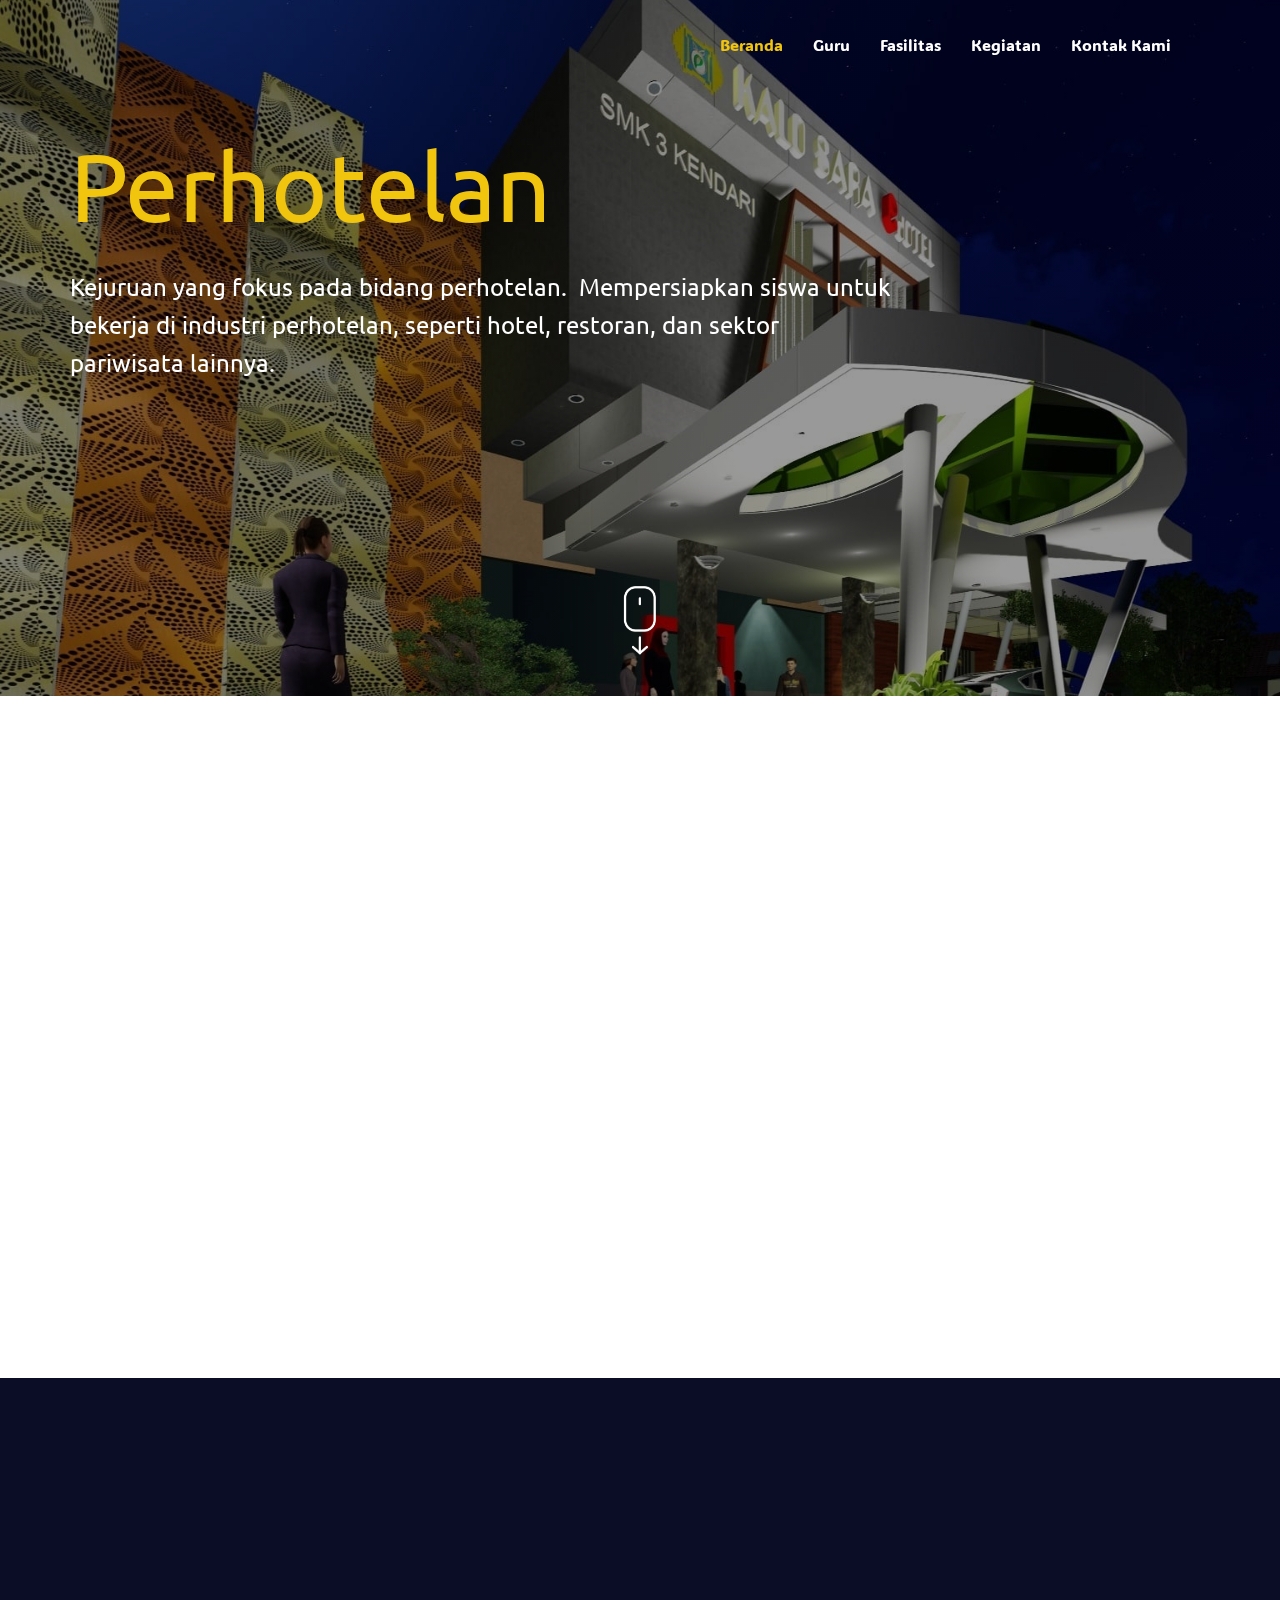
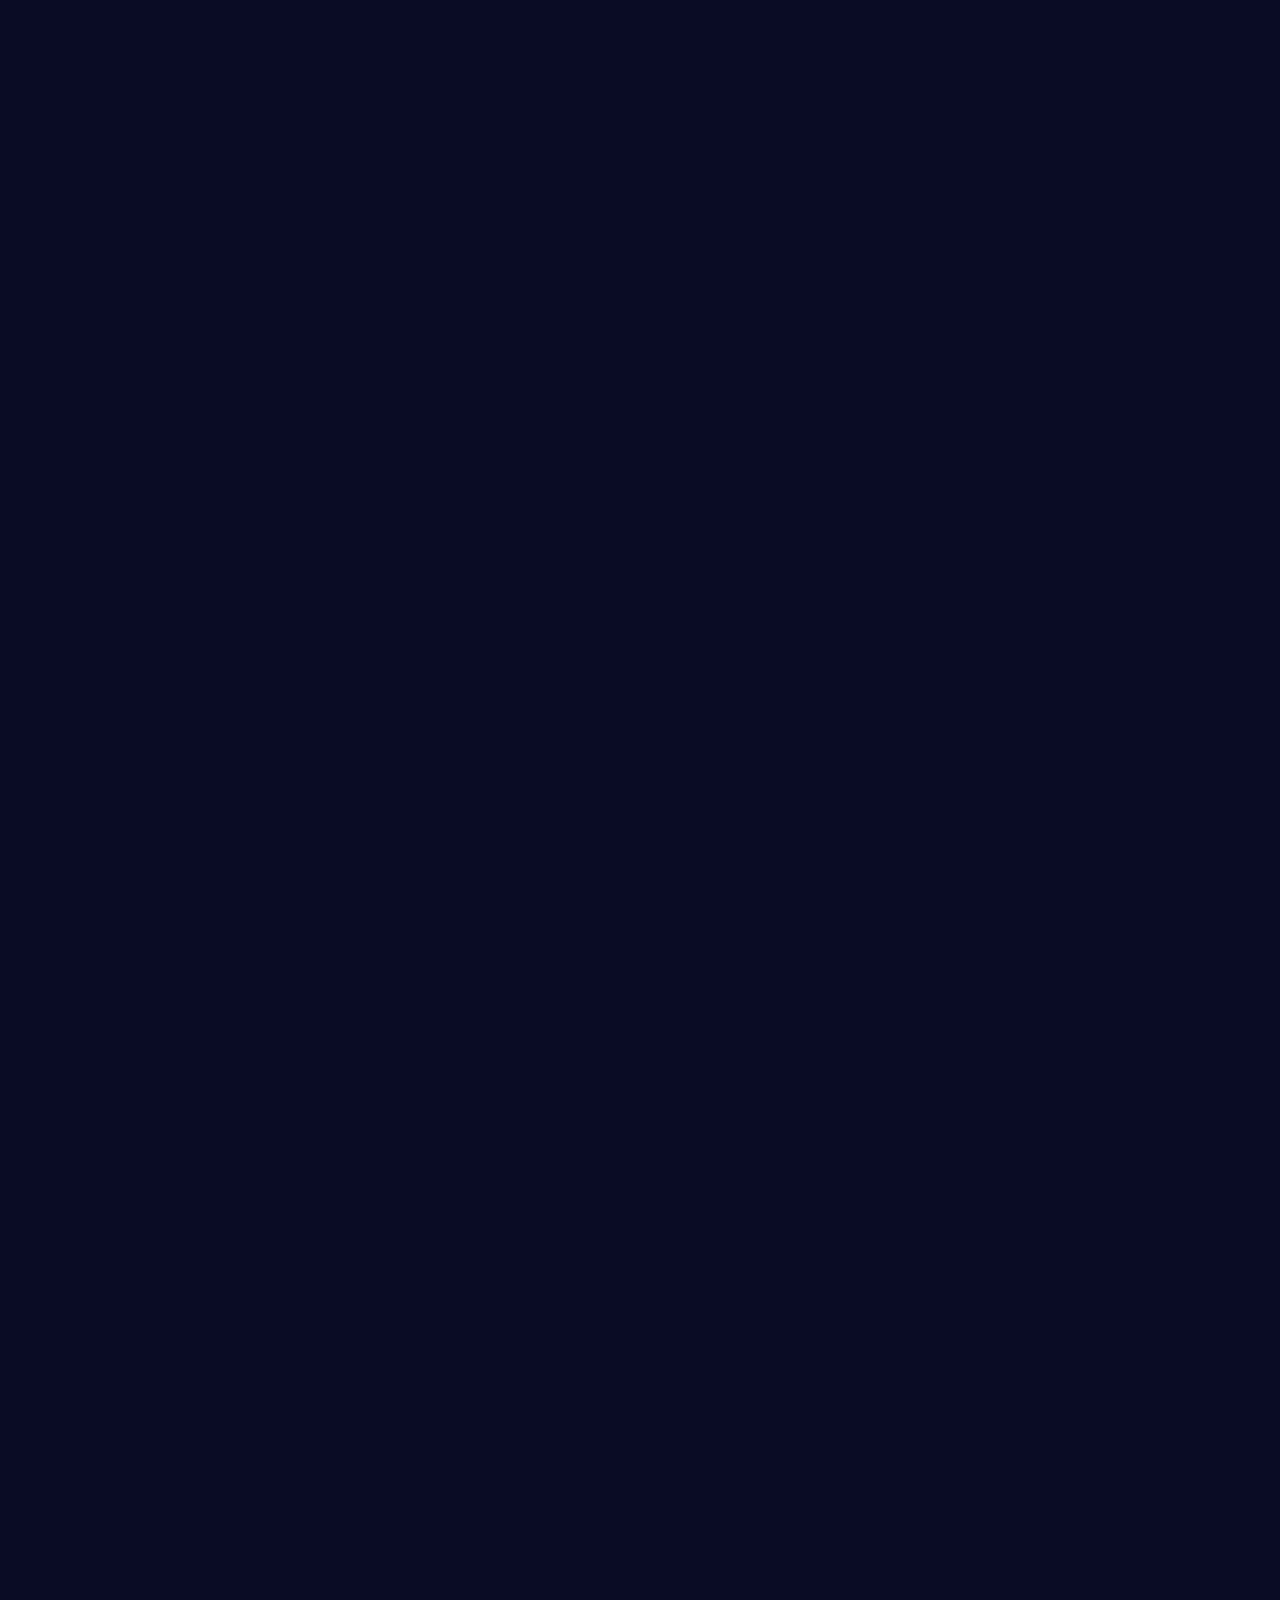
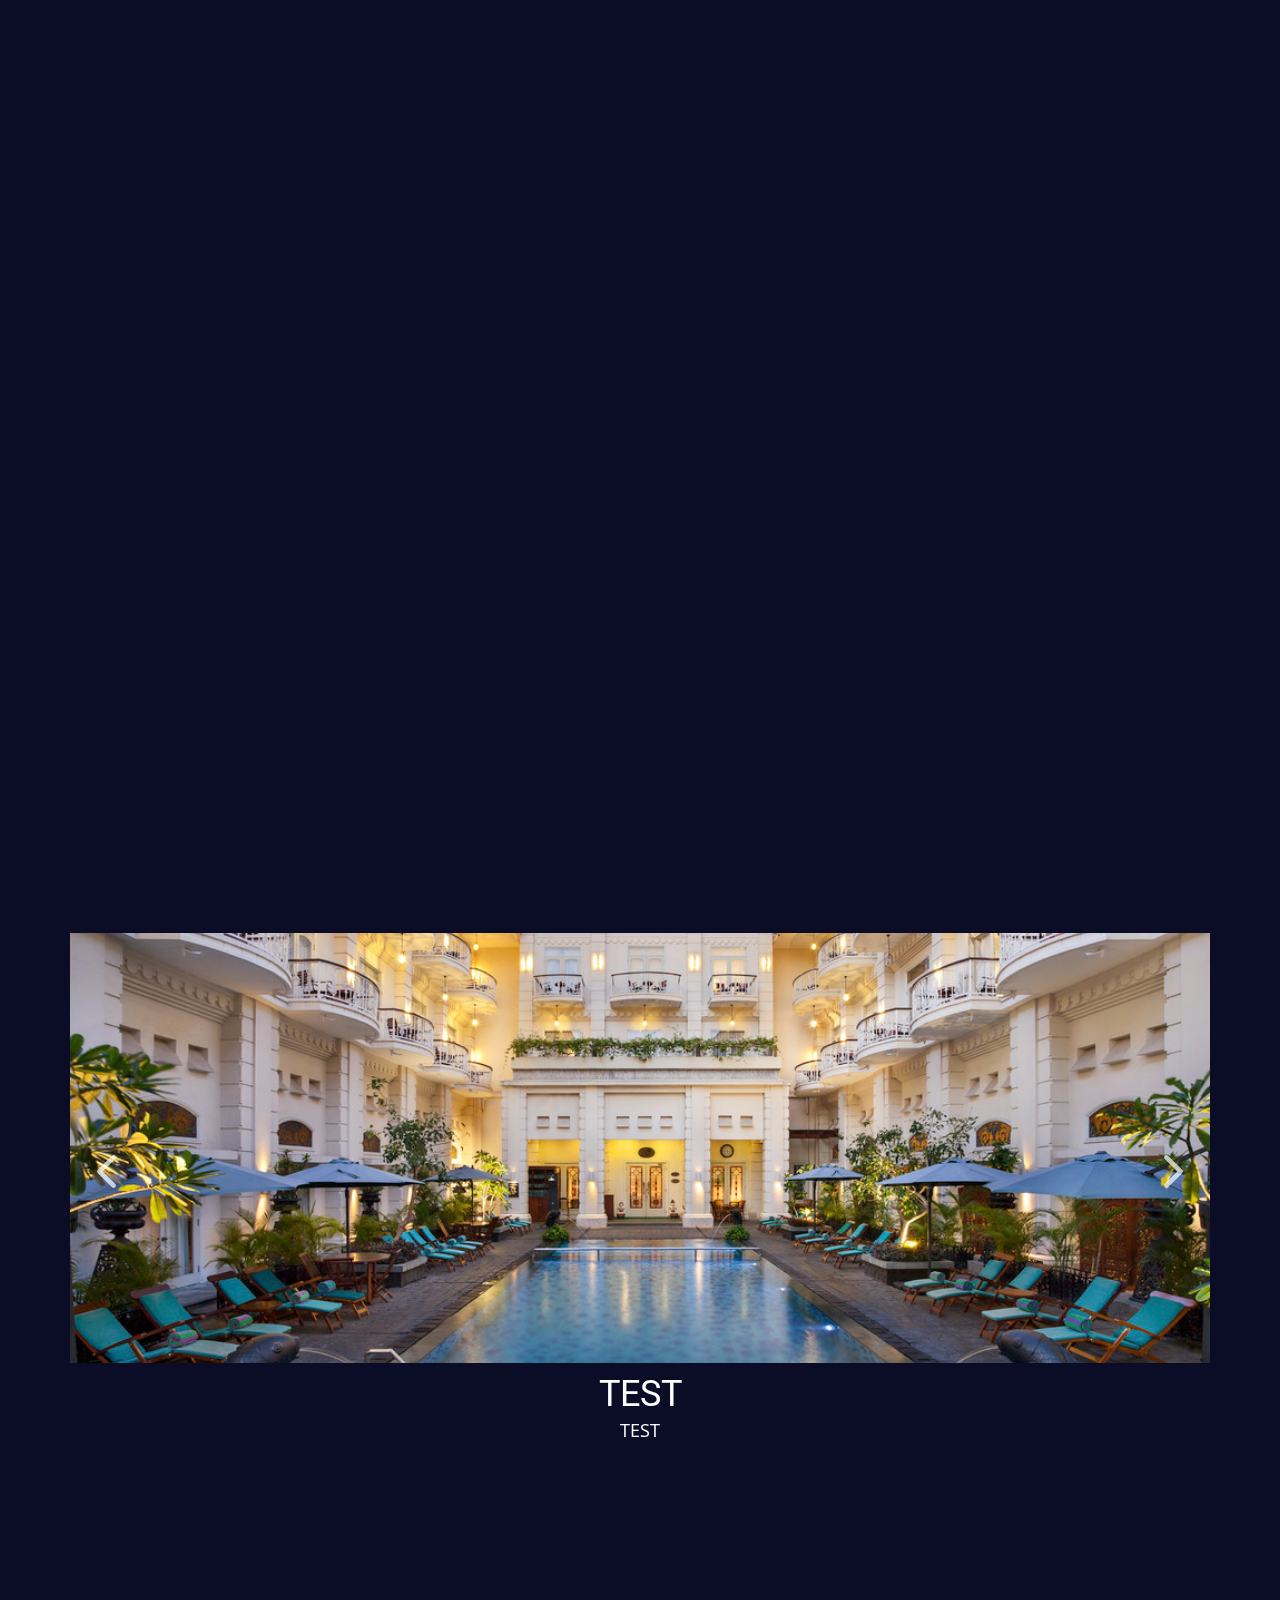
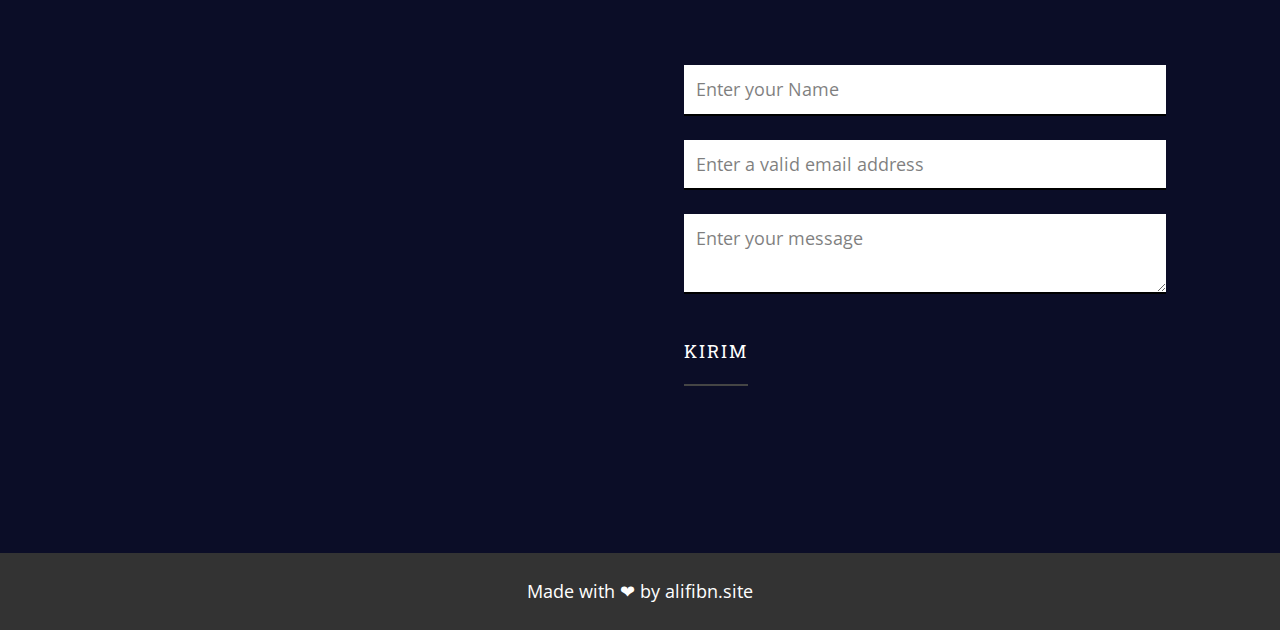
<file: index-test.html>
<!DOCTYPE html>
<html style="font-size: 16px;" lang="id-ID"><head>
    <meta name="viewport" content="width=device-width, initial-scale=1.0">
    <meta charset="utf-8">
    <meta name="keywords" content="Gallery, Facilities​, Contact us">
    <meta name="description" content="">
    <title>Perhotelan</title>
    <link rel="stylesheet" href="nicepage.css" media="screen">
<link rel="stylesheet" href="Perhotelan.css" media="screen">
    <script class="u-script" type="text/javascript" src="jquery-1.9.1.min.js" defer=""></script>
    <script class="u-script" type="text/javascript" src="nicepage.js" defer=""></script>
    <meta name="referrer" content="origin">
    <meta property="og:title" content="SMKN 3 Kendari - Hospitality">
    <link id="u-theme-google-font" rel="stylesheet" href="https://fonts.googleapis.com/css?family=Roboto:100,100i,300,300i,400,400i,500,500i,700,700i,900,900i|Open+Sans:300,300i,400,400i,500,500i,600,600i,700,700i,800,800i">
    <link id="u-page-google-font" rel="stylesheet" href="https://fonts.googleapis.com/css?family=Ubuntu:300,300i,400,400i,500,500i,700,700i|Roboto+Slab:100,200,300,400,500,600,700,800,900|ADLaM+Display:400">

    <script type="application/ld+json">{
		"@context": "http://schema.org",
		"@type": "Organization",
		"name": "SMKN 3 KDI - Perhotelan",
		"url": "/",
		"logo": "images/logo-perhotelan.png"
}</script>
    <meta name="theme-color" content="#478ac9">
    <meta property="og:description" content="">
    <meta property="og:type" content="website">
    <link rel="canonical" href="/">
  <script>
    function gdprConfirmed() {
        return true;
    }
    function dynamicLoadScript(src) {
        var script = document.createElement('script');
        script.src = src && typeof src === 'string' ? src : 'https://www.google.com/recaptcha/api.js?render=6Ld_A6IpAAAAAIUI1-re0uIJ1syV1tb23XrnXd94';
        script.async = true;
        document.body.appendChild(script);
        script.onload = function() {
            let event = new CustomEvent("recaptchaLoaded");
            document.dispatchEvent(event);
        };
    }
    document.addEventListener('DOMContentLoaded', function () {
        var confirmButton = document.querySelector('.u-cookies-consent .u-button-confirm');
        if (confirmButton) {
            confirmButton.onclick = dynamicLoadScript;
        }
    });
    </script>
    <script>
        document.addEventListener("DOMContentLoaded", function(){
            if (!gdprConfirmed()) {
                return;
            }
            dynamicLoadScript();
        });
    </script>
    <script>
        document.addEventListener("recaptchaLoaded", function() {
            if (!gdprConfirmed()) {
                return;
            }
            (function (grecaptcha, sitekey, actions) {
                var recaptcha = {
                    execute: function (action, submitFormCb) {
                        try {
                            grecaptcha.execute(
                                sitekey,
                                {action: action}
                            ).then(function (token) {
                                var forms = document.getElementsByTagName('form');

                                for (var i = 0; i < forms.length; i++) {
                                    var fields = forms[i].getElementsByTagName('input');

                                    for (var j = 0; j < fields.length; j++) {
                                        var field = fields[j];

                                        if ('recaptchaResponse' === field.getAttribute('name')) {
                                            field.setAttribute('value', token);
                                            break;
                                        }
                                    }
                                }
                                submitFormCb();
                            });
                        } catch (e) {
                            var formError = document.querySelector('.u-form-send-error');

                            if (formError) {
                                formError.innerText = 'Site Owner Error: ' + e.message.replace(/:[\s\S]*/, '');
                                formError.style.display = 'block';
                            }
                        }
                    },

                    executeContact: function (submitFormCb) {
                        recaptcha.execute(actions['contact'], submitFormCb);
                    }
                };

                window.recaptchaObject = recaptcha;
            })(
                grecaptcha,
                
                '6Ld_A6IpAAAAAIUI1-re0uIJ1syV1tb23XrnXd94',
                {'contact': 'contact'}
            );
        });
    </script>
<meta data-intl-tel-input-cdn-path="intlTelInput/"></head>
  <body data-home-page="https://alifibn-hospitalityproject.nicepage.io/Perhotelan.html?version=7f982770-0a9f-4adb-9e16-f946202cdd8e" data-home-page-title="Perhotelan" data-path-to-root="./" data-include-products="false" class="u-body u-overlap u-overlap-contrast u-overlap-transparent u-xl-mode" data-lang="id" data-lang-en="{&quot;head-title&quot;:&quot;SMKN 3 Kendari - Hospitality&quot;,&quot;head-keywords&quot;:&quot;Gallery, Facilities​, Contact us&quot;,&quot;head-description&quot;:&quot;&quot;}" data-lang-id="{&quot;head-title&quot;:&quot;&quot;,&quot;head-keywords&quot;:&quot;Gallery, Facilities​, Contact us&quot;,&quot;head-description&quot;:&quot;&quot;}"><header class="navbar u-clearfix u-header u-sticky u-sticky-cf14 u-header" id="sec-navbar"><style class="u-sticky-style" data-style-id="cf14">.u-sticky-fixed.u-sticky-cf14:before, .u-body.u-sticky-fixed .u-sticky-cf14:before {
borders: top right bottom left !important
}</style><nav class="u-menu u-menu-one-level u-menu-open-right u-offcanvas u-menu-1">
        <div class="menu-collapse u-custom-font" style="font-size: 1rem; letter-spacing: 0px; font-family: &quot;ADLaM Display&quot;;">
          <a class="u-button-style u-custom-active-border-color u-custom-border u-custom-border-color u-custom-border-radius u-custom-borders u-custom-color u-custom-hover-border-color u-custom-left-right-menu-spacing u-custom-padding-bottom u-custom-text-active-color u-custom-text-color u-custom-text-hover-color u-custom-top-bottom-menu-spacing u-nav-link u-text-active-palette-1-base u-text-hover-palette-2-base" href="#" data-lang-en="{&quot;content&quot;:&quot;<svg class=\&quot;u-svg-link\&quot; viewBox=\&quot;0 0 24 24\&quot;><use xmlns:xlink=\&quot;http://www.w3.org/1999/xlink\&quot; xlink:href=\&quot;#menu-hamburger\&quot;></use></svg><svg class=\&quot;u-svg-content\&quot; version=\&quot;1.1\&quot; id=\&quot;menu-hamburger\&quot; viewBox=\&quot;0 0 16 16\&quot; x=\&quot;0px\&quot; y=\&quot;0px\&quot; xmlns:xlink=\&quot;http://www.w3.org/1999/xlink\&quot; xmlns=\&quot;http://www.w3.org/2000/svg\&quot;>    <g>        <rect y=\&quot;1\&quot; width=\&quot;16\&quot; height=\&quot;2\&quot;></rect>        <rect y=\&quot;7\&quot; width=\&quot;16\&quot; height=\&quot;2\&quot;></rect>        <rect y=\&quot;13\&quot; width=\&quot;16\&quot; height=\&quot;2\&quot;></rect>    </g></svg>&quot;,&quot;href&quot;:&quot;#&quot;}" data-lang-id="{&quot;content&quot;:&quot;<svg class=\&quot;u-svg-link\&quot; viewBox=\&quot;0 0 24 24\&quot;><use xmlns:xlink=\&quot;http://www.w3.org/1999/xlink\&quot; xlink:href=\&quot;#menu-hamburger\&quot;></use></svg><svg class=\&quot;u-svg-content\&quot; version=\&quot;1.1\&quot; id=\&quot;menu-hamburger\&quot; viewBox=\&quot;0 0 16 16\&quot; x=\&quot;0px\&quot; y=\&quot;0px\&quot; xmlns:xlink=\&quot;http://www.w3.org/1999/xlink\&quot; xmlns=\&quot;http://www.w3.org/2000/svg\&quot;>    <g>        <rect y=\&quot;1\&quot; width=\&quot;16\&quot; height=\&quot;2\&quot;></rect>        <rect y=\&quot;7\&quot; width=\&quot;16\&quot; height=\&quot;2\&quot;></rect>        <rect y=\&quot;13\&quot; width=\&quot;16\&quot; height=\&quot;2\&quot;></rect>    </g></svg>&quot;,&quot;href&quot;:&quot;#&quot;}" style="padding: 8px 0px; font-size: calc(1em + 28px);">
            <svg class="u-svg-link" viewBox="0 0 24 24"><use xmlns:xlink="http://www.w3.org/1999/xlink" xlink:href="#menu-hamburger"></use></svg>
            <svg class="u-svg-content" version="1.1" id="menu-hamburger" viewBox="0 0 16 16" x="0px" y="0px" xmlns:xlink="http://www.w3.org/1999/xlink" xmlns="http://www.w3.org/2000/svg"><g><rect y="1" width="16" height="2"></rect><rect y="7" width="16" height="2"></rect><rect y="13" width="16" height="2"></rect>
</g></svg>
          </a>
        </div>
        <div class="u-custom-menu u-nav-container">
          <ul class="u-custom-font u-nav u-spacing-30 u-unstyled u-nav-1"><li class="u-nav-item"><a class="u-button-style u-nav-link u-text-hover-palette-3-base u-text-white" href="Perhotelan.html#beranda" data-lang-en="{&quot;content&quot;:&quot;Home&quot;,&quot;href&quot;:&quot;50442162#sec-beranda&quot;}" data-lang-id="{&quot;content&quot;:&quot;Beranda&quot;,&quot;href&quot;:&quot;50442162#beranda&quot;}" style="padding: 6px 0px;">Beranda</a>
</li><li class="u-nav-item"><a class="u-button-style u-nav-link u-text-hover-palette-3-base u-text-white" href="Perhotelan.html#guru" data-lang-id="{&quot;content&quot;:&quot;Guru&quot;,&quot;href&quot;:&quot;50442162#guru&quot;}" data-lang-en="{&quot;content&quot;:&quot;Teacher&quot;,&quot;href&quot;:&quot;50442162#guru&quot;}" style="padding: 6px 0px;">Guru</a>
</li><li class="u-nav-item"><a class="u-button-style u-nav-link u-text-hover-palette-3-base u-text-white" href="Perhotelan.html#fasilitas" data-lang-en="{&quot;content&quot;:&quot;Facilities&quot;,&quot;href&quot;:&quot;50442162#fasilitas&quot;}" data-lang-id="{&quot;content&quot;:&quot;Fasilitas&quot;,&quot;href&quot;:&quot;50442162#fasilitas&quot;}" style="padding: 6px 0px;">Fasilitas</a>
</li><li class="u-nav-item"><a class="u-button-style u-nav-link u-text-hover-palette-3-base u-text-white" href="Perhotelan.html#kegiatan" data-lang-en="{&quot;content&quot;:&quot;Activity&quot;,&quot;href&quot;:&quot;50442162#kegiatan&quot;}" data-lang-id="{&quot;content&quot;:&quot;Kegiatan&quot;,&quot;href&quot;:&quot;50442162#kegiatan&quot;}" style="padding: 6px 0px;">Kegiatan</a>
</li><li class="u-nav-item"><a class="u-button-style u-nav-link u-text-hover-palette-3-base u-text-white" href="Perhotelan.html#kontak" data-lang-en="{&quot;content&quot;:&quot;Contact Us&quot;,&quot;href&quot;:&quot;50442162#kontak&quot;}" data-lang-id="{&quot;content&quot;:&quot;Kontak Kami&quot;,&quot;href&quot;:&quot;50442162#kontak&quot;}" style="padding: 6px 0px;">Kontak Kami</a>
</li></ul>
        </div>
        <div class="u-custom-menu u-nav-container-collapse">
          <div class="u-black u-container-style u-inner-container-layout u-opacity u-opacity-95 u-sidenav">
            <div class="u-inner-container-layout u-sidenav-overflow">
              <div class="u-menu-close"></div>
              <ul class="u-align-center u-nav u-popupmenu-items u-unstyled u-nav-2"><li class="u-nav-item"><a class="u-button-style u-nav-link" href="Perhotelan.html#beranda" data-lang-en="{&quot;content&quot;:&quot;Home&quot;,&quot;href&quot;:&quot;50442162#sec-beranda&quot;}" data-lang-id="{&quot;content&quot;:&quot;Beranda&quot;,&quot;href&quot;:&quot;50442162#beranda&quot;}">Beranda</a>
</li><li class="u-nav-item"><a class="u-button-style u-nav-link" href="Perhotelan.html#guru" data-lang-id="{&quot;content&quot;:&quot;Guru&quot;,&quot;href&quot;:&quot;50442162#guru&quot;}" data-lang-en="{&quot;content&quot;:&quot;Teacher&quot;,&quot;href&quot;:&quot;50442162#guru&quot;}">Guru</a>
</li><li class="u-nav-item"><a class="u-button-style u-nav-link" href="Perhotelan.html#fasilitas" data-lang-en="{&quot;content&quot;:&quot;Facilities&quot;,&quot;href&quot;:&quot;50442162#fasilitas&quot;}" data-lang-id="{&quot;content&quot;:&quot;Fasilitas&quot;,&quot;href&quot;:&quot;50442162#fasilitas&quot;}">Fasilitas</a>
</li><li class="u-nav-item"><a class="u-button-style u-nav-link" href="Perhotelan.html#kegiatan" data-lang-en="{&quot;content&quot;:&quot;Activity&quot;,&quot;href&quot;:&quot;50442162#kegiatan&quot;}" data-lang-id="{&quot;content&quot;:&quot;Kegiatan&quot;,&quot;href&quot;:&quot;50442162#kegiatan&quot;}">Kegiatan</a>
</li><li class="u-nav-item"><a class="u-button-style u-nav-link" href="Perhotelan.html#kontak" data-lang-en="{&quot;content&quot;:&quot;Contact Us&quot;,&quot;href&quot;:&quot;50442162#kontak&quot;}" data-lang-id="{&quot;content&quot;:&quot;Kontak Kami&quot;,&quot;href&quot;:&quot;50442162#kontak&quot;}">Kontak Kami</a>
</li></ul>
            </div>
          </div>
          <div class="u-black u-menu-overlay u-opacity u-opacity-70"></div>
        </div>
      </nav><a href="Perhotelan.html#beranda" class="u-hidden-md u-hidden-sm u-hidden-xl u-hidden-xs u-image u-logo u-image-1" data-image-width="710" data-image-height="710" title="Home" data-custom-animation="{&quot;animation&quot;:{&quot;XXL&quot;:{&quot;steps&quot;:[],&quot;hidden&quot;:false,&quot;start&quot;:{&quot;at&quot;:&quot;bottom&quot;,&quot;off&quot;:0},&quot;end&quot;:{&quot;at&quot;:&quot;top&quot;,&quot;off&quot;:0}},&quot;XL&quot;:{&quot;steps&quot;:[{&quot;dist&quot;:0.5,&quot;blur&quot;:0,&quot;sticky&quot;:false,&quot;fixed&quot;:false,&quot;mx&quot;:0,&quot;my&quot;:0,&quot;op&quot;:0,&quot;rot&quot;:0,&quot;sx&quot;:1,&quot;sy&quot;:1,&quot;bgy&quot;:0}],&quot;hidden&quot;:false,&quot;start&quot;:{&quot;at&quot;:&quot;bottom&quot;,&quot;off&quot;:&quot;&quot;},&quot;end&quot;:{&quot;at&quot;:&quot;top&quot;,&quot;off&quot;:0}},&quot;LG&quot;:{&quot;steps&quot;:[],&quot;hidden&quot;:false,&quot;start&quot;:{&quot;at&quot;:&quot;bottom&quot;,&quot;off&quot;:0},&quot;end&quot;:{&quot;at&quot;:&quot;top&quot;,&quot;off&quot;:0}},&quot;MD&quot;:{&quot;steps&quot;:[],&quot;hidden&quot;:false,&quot;start&quot;:{&quot;at&quot;:&quot;bottom&quot;,&quot;off&quot;:0},&quot;end&quot;:{&quot;at&quot;:&quot;top&quot;,&quot;off&quot;:0}},&quot;SM&quot;:{&quot;steps&quot;:[],&quot;hidden&quot;:false,&quot;start&quot;:{&quot;at&quot;:&quot;bottom&quot;,&quot;off&quot;:0},&quot;end&quot;:{&quot;at&quot;:&quot;top&quot;,&quot;off&quot;:0}},&quot;XS&quot;:{&quot;steps&quot;:[],&quot;hidden&quot;:false,&quot;start&quot;:{&quot;at&quot;:&quot;bottom&quot;,&quot;off&quot;:0},&quot;end&quot;:{&quot;at&quot;:&quot;top&quot;,&quot;off&quot;:0}}},&quot;container&quot;:&quot;&quot;}">
        <img src="images/logo-perhotelan.png" class="u-logo-image u-logo-image-1">
      </a><a href="Perhotelan.html#beranda" class="u-hidden-md u-hidden-sm u-hidden-xl u-hidden-xs u-image u-logo u-image-2" data-image-width="612" data-image-height="613" title="Home" data-custom-animation="{&quot;animation&quot;:{&quot;XXL&quot;:{&quot;steps&quot;:[],&quot;hidden&quot;:false,&quot;start&quot;:{&quot;at&quot;:&quot;bottom&quot;,&quot;off&quot;:0},&quot;end&quot;:{&quot;at&quot;:&quot;top&quot;,&quot;off&quot;:0}},&quot;XL&quot;:{&quot;steps&quot;:[{&quot;dist&quot;:0.5,&quot;blur&quot;:0,&quot;sticky&quot;:false,&quot;fixed&quot;:false,&quot;mx&quot;:0,&quot;my&quot;:0,&quot;op&quot;:0,&quot;rot&quot;:0,&quot;sx&quot;:1,&quot;sy&quot;:1,&quot;bgy&quot;:0}],&quot;hidden&quot;:false,&quot;start&quot;:{&quot;at&quot;:&quot;bottom&quot;,&quot;off&quot;:&quot;&quot;},&quot;end&quot;:{&quot;at&quot;:&quot;top&quot;,&quot;off&quot;:0}},&quot;LG&quot;:{&quot;steps&quot;:[],&quot;hidden&quot;:false,&quot;start&quot;:{&quot;at&quot;:&quot;bottom&quot;,&quot;off&quot;:0},&quot;end&quot;:{&quot;at&quot;:&quot;top&quot;,&quot;off&quot;:0}},&quot;MD&quot;:{&quot;steps&quot;:[],&quot;hidden&quot;:false,&quot;start&quot;:{&quot;at&quot;:&quot;bottom&quot;,&quot;off&quot;:0},&quot;end&quot;:{&quot;at&quot;:&quot;top&quot;,&quot;off&quot;:0}},&quot;SM&quot;:{&quot;steps&quot;:[],&quot;hidden&quot;:false,&quot;start&quot;:{&quot;at&quot;:&quot;bottom&quot;,&quot;off&quot;:0},&quot;end&quot;:{&quot;at&quot;:&quot;top&quot;,&quot;off&quot;:0}},&quot;XS&quot;:{&quot;steps&quot;:[],&quot;hidden&quot;:false,&quot;start&quot;:{&quot;at&quot;:&quot;bottom&quot;,&quot;off&quot;:0},&quot;end&quot;:{&quot;at&quot;:&quot;top&quot;,&quot;off&quot;:0}}},&quot;container&quot;:&quot;&quot;}">
        <img src="images/logo-smkn3.png" class="u-logo-image u-logo-image-2">
      </a></header>
    <section class="skrollable u-align-left u-clearfix u-image u-parallax u-shading u-uploaded-video u-section-1" id="beranda" data-image-width="1920" data-image-height="1080">
      <div class="u-clearfix u-sheet u-sheet-1">
        <h1 class="u-align-left u-custom-font u-font-ubuntu u-text u-text-default u-text-palette-3-base u-title u-text-1" data-animation-name="customAnimationIn" data-animation-duration="1500" data-animation-delay="0" data-animation-direction="" data-lang-id="Perhotelan" data-lang-en="Hospitality">Perhotelan</h1>
        <p class="u-align-left u-custom-font u-font-ubuntu u-large-text u-text u-text-variant u-text-2" data-animation-name="flash" data-animation-duration="1500" data-animation-delay="0" data-animation-direction="" data-lang-id="K​ejuruan yang fokus pada bidang perhotelan.&amp;nbsp; Mempersiapkan siswa untuk bekerja di industri perhotelan, seperti hotel, restoran, dan sektor pariwisata lainnya." data-lang-en="​Vocational that focuses on the hospitality sector. Preparing students to work in the hospitality industry, such as hotels, restaurants and other tourism sectors.">K​ejuruan yang fokus pada bidang perhotelan.&nbsp; Mempersiapkan siswa untuk bekerja di industri perhotelan, seperti hotel, restoran, dan sektor pariwisata lainnya.</p>
        <a href="Perhotelan.html#home-video" class="infinite u-btn u-button-style u-btn-1" data-lang-id="{&quot;content&quot;:&quot;​<span class=\&quot;u-file-icon u-icon u-text-white u-block-control u-icon-1\&quot; style=\&quot;font-size: 5em\&quot; data-block=\&quot;16\&quot; data-block-type=\&quot;Icon\&quot; data-block-selected=\&quot;true\&quot;><img src=\&quot;images/7663989-c072f67f.png\&quot; alt=\&quot;\&quot;  data-color=\&quot;#000000\&quot;></span>.&quot;,&quot;href&quot;:&quot;50442162#home-video&quot;}" data-animation-name="pulse" data-animation-duration="1000" data-animation-delay="0" data-animation-direction="" data-lang-en="{&quot;content&quot;:&quot;​<span class=\&quot;u-file-icon u-icon u-text-white u-block-control u-icon-1\&quot; style=\&quot;font-size: 5em\&quot; data-block=\&quot;16\&quot; data-block-type=\&quot;Icon\&quot; data-block-selected=\&quot;true\&quot;><img src=\&quot;images/7663989-c072f67f.png\&quot; alt=\&quot;\&quot;  data-color=\&quot;#000000\&quot;></span>.&quot;,&quot;href&quot;:&quot;50442162#home-video&quot;}"><span class="u-file-icon u-icon u-text-white u-icon-1"><img src="images/7663989-c072f67f.png" alt=""></span></a>
      </div>
    </section>
    <section class="u-clearfix u-shading u-video u-video-contain u-section-2" id="home-video">
      <div class="u-background-video u-expanded u-video-contain" style="">
        <div class="embed-responsive embed-responsive-1">
          <iframe style="position: absolute;top: 0;left: 0;width: 100%;height: 100%;" class="embed-responsive-item" src="https://www.youtube.com/embed/O6pLo9meXeo?playlist=O6pLo9meXeo&amp;loop=1&amp;mute=1&amp;showinfo=0&amp;controls=0&amp;start=0&amp;autoplay=1" data-autoplay="1" frameborder="0" allowfullscreen=""></iframe>
        </div>
        <div class="u-video-shading"></div>
      </div>
      <div class="u-clearfix u-sheet u-sheet-1"></div>
    </section>
    <section class="u-align-center u-clearfix u-custom-color-1 u-lightbox u-section-3" id="guru">
      <div class="u-clearfix u-sheet u-sheet-1">
        <h2 class="u-text u-text-default u-text-palette-3-base u-text-1" data-lang-id="Guru Perhotelan" data-animation-name="customAnimationIn" data-animation-duration="1000" data-animation-delay="0" data-lang-en="Teacher">Guru Perhotelan</h2>
        <div class="u-expanded-width u-list u-list-1">
          <div class="u-repeater u-repeater-1">
            <div class="u-align-center u-container-style u-list-item u-repeater-item u-list-item-1" data-animation-name="customAnimationIn" data-animation-duration="1000" data-animation-delay="0">
              <div class="u-container-layout u-similar-container u-valign-top-sm u-valign-top-xs u-container-layout-1">
                <div alt="" class="custom-expanded u-image u-image-circle u-image-1" data-image-width="731" data-image-height="731" data-animation-name="customAnimationIn" data-animation-duration="1500" data-animation-delay="0"></div>
                <h5 class="u-text u-text-2" data-lang-id="​
Taty Hasrawati Asana, S.Par" data-lang-en="​​
Taty Hasrawati Asana, S.Par" data-animation-name="customAnimationIn" data-animation-duration="1500" data-animation-delay="0"> Taty Hasrawati Asana, S.Par</h5>
                <p class="u-text u-text-3" data-lang-id="Ketua Program Keahlian​" data-lang-en="​Head of Skills Program" data-animation-name="customAnimationIn" data-animation-duration="1500" data-animation-delay="0">Ketua Program Keahlian </p>
              </div>
            </div>
            <div class="u-align-center u-container-style u-list-item u-repeater-item u-list-item-2" data-animation-name="customAnimationIn" data-animation-duration="1500" data-animation-delay="0">
              <div class="u-container-layout u-similar-container u-valign-top-sm u-valign-top-xs u-container-layout-2">
                <div alt="" class="custom-expanded u-image u-image-circle u-image-2" data-image-width="731" data-image-height="731" data-animation-name="customAnimationIn" data-animation-duration="1500" data-animation-delay="0"></div>
                <h5 class="u-text u-text-4" data-lang-id="​
Nursalma, S.Par" data-lang-en="​Nursalma, S.Par" data-animation-name="customAnimationIn" data-animation-duration="1500" data-animation-delay="0"> Nursalma, S.Par</h5>
                <p class="u-text u-text-5" data-lang-id="Kepala Bengkel&amp;nbsp;<br>Penanggung Jawab Hotel Wulele" data-lang-en="​Head of the workshop in charge of the Wulele Hotel" data-animation-name="customAnimationIn" data-animation-duration="1500" data-animation-delay="0">Kepala Bengkel&nbsp;<br>Penanggung Jawab Hotel Wulele
                </p>
              </div>
            </div>
            <div class="u-align-center u-container-style u-list-item u-repeater-item u-list-item-3" data-animation-name="customAnimationIn" data-animation-duration="1000" data-animation-delay="0">
              <div class="u-container-layout u-similar-container u-valign-top-sm u-valign-top-xs u-container-layout-3">
                <div alt="" class="custom-expanded u-image u-image-circle u-image-3" data-image-width="731" data-image-height="731" data-animation-name="customAnimationIn" data-animation-duration="1500" data-animation-delay="0"></div>
                <h5 class="u-text u-text-6" data-lang-id="​
Dra. Herra Yusran" data-lang-en="​Dra. Herra Yusran" data-animation-name="customAnimationIn" data-animation-duration="1500" data-animation-delay="0"> Dra. Herra Yusran</h5>
                <p class="u-text u-text-7" data-lang-id="Penanggung Jawab&amp;nbsp;<br>Restoran Me'engge" data-lang-en="​Person in Charge of&amp;nbsp;<br>Me'engge Restaurant" data-animation-name="customAnimationIn" data-animation-duration="1500" data-animation-delay="0">Penanggung Jawab&nbsp;<br>Restoran Me'engge
                </p>
              </div>
            </div>
            <div class="u-align-center u-container-style u-list-item u-repeater-item u-list-item-4" data-animation-name="customAnimationIn" data-animation-duration="1000" data-animation-delay="0">
              <div class="u-container-layout u-similar-container u-valign-top-sm u-valign-top-xs u-container-layout-4">
                <div alt="" class="custom-expanded u-image u-image-circle u-image-4" data-image-width="731" data-image-height="731" data-animation-name="customAnimationIn" data-animation-duration="1500" data-animation-delay="0"></div>
                <h5 class="u-text u-text-8" data-lang-id="​
Nurmima, S.Pd" data-lang-en="​​
Nurmima, S.Pd" data-animation-name="customAnimationIn" data-animation-duration="1000" data-animation-delay="0"> Nurmima, S.Pd</h5>
                <p class="u-text u-text-9" data-lang-id="Penanggung Jawab&amp;nbsp;<br>Ruang Praktek Siswa" data-lang-en="​Responsible for&amp;nbsp;Student&amp;nbsp;<br>Practice Room" data-animation-name="customAnimationIn" data-animation-duration="1000" data-animation-delay="0">Penanggung Jawab&nbsp;<br>Ruang Praktek Siswa
                </p>
              </div>
            </div>
            <div class="u-align-center u-container-style u-list-item u-repeater-item u-list-item-5" data-animation-name="customAnimationIn" data-animation-duration="1000" data-animation-delay="0">
              <div class="u-container-layout u-similar-container u-valign-top-sm u-valign-top-xs u-container-layout-5">
                <div alt="" class="custom-expanded u-image u-image-circle u-image-5" data-image-width="731" data-image-height="731" data-animation-name="customAnimationIn" data-animation-duration="1500" data-animation-delay="0"></div>
                <h5 class="u-text u-text-10" data-lang-id="​
Anita Rachma Sylviany, S.Ip" data-lang-en="​​
Anita Rachma Sylviany, S.Ip" data-animation-name="customAnimationIn" data-animation-duration="1000" data-animation-delay="0"> Anita Rachma Sylviany, S.Ip</h5>
                <p class="u-text u-text-11" data-lang-id="Penanggung Jawab<br>Ruang Laundry" data-lang-en="​Responsible for the Laundry Room" data-animation-name="customAnimationIn" data-animation-duration="1000" data-animation-delay="0">Penanggung Jawab<br>Ruang Laundry
                </p>
              </div>
            </div>
            <div class="u-align-center u-container-style u-list-item u-repeater-item u-list-item-6" data-animation-name="customAnimationIn" data-animation-duration="1000" data-animation-delay="0">
              <div class="u-container-layout u-similar-container u-valign-top-sm u-valign-top-xs u-container-layout-6">
                <div alt="" class="custom-expanded u-image u-image-circle u-image-6" data-image-width="731" data-image-height="731" data-animation-name="customAnimationIn" data-animation-duration="1500" data-animation-delay="0"></div>
                <h5 class="u-text u-text-12" data-lang-id="​
Rosmita, S.Pd., M.Pd." data-lang-en="​​
Rosmita, S.Pd., M.Pd." data-animation-name="customAnimationIn" data-animation-duration="1000" data-animation-delay="0"> Rosmita, S.Pd., M.Pd.</h5>
                <p class="u-text u-text-13" data-lang-id="​Sekretaris Program Keahlian" data-lang-en="​Skills Program Secretary" data-animation-name="customAnimationIn" data-animation-duration="1000" data-animation-delay="0"> Sekretaris Program Keahlian</p>
              </div>
            </div>
            <div class="u-align-center u-container-style u-list-item u-repeater-item u-list-item-7" data-animation-name="customAnimationIn" data-animation-duration="1000" data-animation-delay="0">
              <div class="u-container-layout u-similar-container u-valign-top-sm u-valign-top-xs u-container-layout-7">
                <div alt="" class="custom-expanded u-image u-image-circle u-image-7" data-image-width="731" data-image-height="731" data-animation-name="customAnimationIn" data-animation-duration="1500" data-animation-delay="0"></div>
                <h5 class="u-text u-text-14" data-lang-id="​
Abdul Wahab, S.Pd., Gr." data-lang-en="​​
Rosmita, S.Pd., M.Pd." data-animation-name="customAnimationIn" data-animation-duration="1000" data-animation-delay="0"> Abdul Wahab, S.Pd., Gr.</h5>
                <p class="u-text u-text-15" data-lang-id="Penanggung Jawab<br>Pemeliharaan (Maintenance)" data-lang-en="​Person Responsible for Maintenance" data-animation-name="customAnimationIn" data-animation-duration="1000" data-animation-delay="0">Penanggung Jawab<br>Pemeliharaan (Maintenance)
                </p>
              </div>
            </div>
          </div>
        </div>
      </div>
    </section>
    <section class="u-align-center u-clearfix u-custom-color-1 u-section-4" src="" id="fasilitas">
      <div class="u-expanded-width u-shape u-shape-rectangle u-shape-1"></div>
      <h2 class="u-align-center u-text u-text-default u-text-palette-3-base u-text-1" data-animation-name="customAnimationIn" data-animation-duration="1500" data-lang-en="Facilities​" data-lang-id="Fasilitas​">Fasilitas </h2>
      <div class="u-list u-list-1">
        <div class="u-repeater u-repeater-1">
          <div class="u-align-center u-container-style u-custom-item u-image u-list-item u-radius u-repeater-item u-shape-round u-image-1" data-animation-name="customAnimationIn" data-animation-duration="1500" data-animation-delay="500" data-image-width="2000" data-image-height="1333">
            <div class="u-container-layout u-similar-container u-valign-bottom u-container-layout-1">
              <p class="u-custom-font u-font-roboto-slab u-text u-text-white u-text-2" data-lang-en="Lobby" data-lang-id="Lobby​">Lobby </p>
            </div>
          </div>
          <div class="u-align-center u-container-style u-custom-item u-image u-list-item u-radius u-repeater-item u-shape-round u-video-cover u-image-2" data-animation-name="customAnimationIn" data-animation-duration="1500" data-animation-delay="500" data-image-width="1464" data-image-height="1394">
            <div class="u-container-layout u-similar-container u-valign-bottom u-container-layout-2">
              <p class="u-custom-font u-font-roboto-slab u-text u-text-white u-text-3" data-lang-en="Room" data-lang-id="Kamar">Kamar</p>
            </div>
          </div>
          <div class="u-align-center u-container-style u-custom-item u-image u-list-item u-radius u-repeater-item u-shape-round u-video-cover u-image-3" data-animation-name="customAnimationIn" data-animation-duration="1500" data-animation-delay="500" data-image-width="1595" data-image-height="1394">
            <div class="u-container-layout u-similar-container u-valign-bottom u-container-layout-3">
              <p class="u-custom-font u-font-roboto-slab u-text u-text-white u-text-4" data-lang-en="Restaurant" data-lang-id="Restoran">Restoran</p>
            </div>
          </div>
          <div class="u-align-center u-container-style u-custom-item u-image u-list-item u-radius u-repeater-item u-shape-round u-video-cover u-image-4" data-animation-name="customAnimationIn" data-animation-duration="1500" data-animation-delay="500" data-image-width="1620" data-image-height="1394">
            <div class="u-container-layout u-similar-container u-valign-bottom u-container-layout-4">
              <p class="u-custom-font u-font-roboto-slab u-text u-text-white u-text-5" data-lang-en="Dry Cleaning Machine" data-lang-id="<br>Mesin Pembersih Pengering">
                <br>Mesin Pembersih Pengering
              </p>
            </div>
          </div>
          <div class="u-align-center u-container-style u-custom-item u-image u-list-item u-radius u-repeater-item u-shape-round u-video-cover u-image-5" data-animation-name="customAnimationIn" data-animation-duration="1500" data-animation-delay="500" data-image-width="1595" data-image-height="1394">
            <div class="u-container-layout u-similar-container u-valign-bottom u-container-layout-5">
              <p class="u-custom-font u-font-roboto-slab u-text u-text-white u-text-6" data-lang-en="Pressing Machine" data-lang-id="Mesin Press">Mesin Press</p>
            </div>
          </div>
          <div class="u-align-center u-container-style u-custom-item u-image u-list-item u-radius u-repeater-item u-shape-round u-video-cover u-image-6" data-animation-name="customAnimationIn" data-animation-duration="1500" data-animation-delay="500" data-image-width="1464" data-image-height="1394">
            <div class="u-container-layout u-similar-container u-valign-bottom u-container-layout-6">
              <p class="u-custom-font u-font-roboto-slab u-text u-text-white u-text-7" data-lang-en="Washing Machine" data-lang-id="Mesin Cuci">Mesin Cuci</p>
            </div>
          </div>
          <div class="u-align-center u-container-style u-custom-item u-image u-list-item u-radius u-repeater-item u-shape-round u-video-cover u-image-7" data-animation-name="customAnimationIn" data-animation-duration="1500" data-animation-delay="500" data-image-width="2554" data-image-height="1394">
            <div class="u-container-layout u-similar-container u-valign-bottom u-container-layout-7">
              <p class="u-custom-font u-font-roboto-slab u-text u-text-white u-text-8" data-lang-en="Equipment Warehouse" data-lang-id="Gudang Peralatan">Gudang Peralatan</p>
            </div>
          </div>
          <div class="u-align-center u-container-style u-custom-item u-image u-list-item u-radius u-repeater-item u-shape-round u-video-cover u-image-8" data-animation-name="customAnimationIn" data-animation-duration="1500" data-animation-delay="500" data-image-width="2554" data-image-height="1394">
            <div class="u-container-layout u-similar-container u-valign-bottom u-container-layout-8">
              <p class="u-custom-font u-font-roboto-slab u-text u-text-white u-text-9" data-lang-en="Laundry Room" data-lang-id="Ruang Pencucian">Ruang Pencucian</p>
            </div>
          </div>
        </div>
      </div>
    </section>
    <section class="u-align-center u-clearfix u-custom-color-1 u-section-5" id="kegiatan">
      <div class="u-clearfix u-sheet u-sheet-1">
        <h2 class="u-align-center u-text u-text-default u-text-palette-3-base u-text-1" data-animation-name="customAnimationIn" data-animation-duration="1000" data-animation-delay="0" data-animation-direction="" data-lang-en="Activity" data-lang-id="Kegiatan">Kegiatan</h2>
        <div class="u-carousel u-expanded-width u-gallery u-layout-carousel u-lightbox u-no-transition u-show-text-always u-gallery-1" data-interval="5000" data-u-ride="carousel" id="carousel-4507">
          <div class="u-carousel-inner u-gallery-inner" role="listbox">
            <div class="u-active u-carousel-item u-gallery-item u-carousel-item-1" data-image-width="1024" data-image-height="768">
              <div class="u-back-slide">
                <img class="u-back-image u-expanded" src="images/hotel.jpg" alt="TEST">
              </div>
              <div class="u-over-slide u-over-slide-1">
                <h3 class="u-gallery-heading" data-lang-id="TEST" data-lang-en="TEST">TEST</h3>
                <p class="u-gallery-text" data-lang-id="TEST" data-lang-en="TEST">TEST</p>
              </div>
              <style data-mode="XL"></style>
              <style data-mode="LG" data-visited="true"></style>
              <style data-mode="MD" data-visited="true"></style>
              <style data-mode="SM" data-visited="true"></style>
              <style data-mode="XS" data-visited="true"></style>
            </div>
            <div class="u-carousel-item u-gallery-item u-carousel-item-2" data-image-width="750" data-image-height="422">
              <div class="u-back-slide">
                <img class="u-back-image u-expanded" src="images/about.jpeg" alt="TEST">
              </div>
              <div class="u-over-slide u-over-slide-2">
                <h3 class="u-gallery-heading" data-lang-id="TEST" data-lang-en="TEST">TEST</h3>
              </div>
              <style data-mode="XL"></style>
              <style data-mode="LG"></style>
              <style data-mode="MD"></style>
              <style data-mode="SM"></style>
              <style data-mode="XS"></style>
            </div>
          </div>
          <a class="u-carousel-control u-carousel-control-prev u-opacity u-opacity-70 u-spacing-10 u-text-white u-carousel-control-1" href="#carousel-4507" role="button" data-u-slide="prev">
            <span aria-hidden="true">
              <svg viewBox="0 0 451.847 451.847"><path d="M97.141,225.92c0-8.095,3.091-16.192,9.259-22.366L300.689,9.27c12.359-12.359,32.397-12.359,44.751,0
c12.354,12.354,12.354,32.388,0,44.748L173.525,225.92l171.903,171.909c12.354,12.354,12.354,32.391,0,44.744
c-12.354,12.365-32.386,12.365-44.745,0l-194.29-194.281C100.226,242.115,97.141,234.018,97.141,225.92z"></path></svg>
            </span>
            <span class="sr-only">
              <svg viewBox="0 0 451.847 451.847"><path d="M97.141,225.92c0-8.095,3.091-16.192,9.259-22.366L300.689,9.27c12.359-12.359,32.397-12.359,44.751,0
c12.354,12.354,12.354,32.388,0,44.748L173.525,225.92l171.903,171.909c12.354,12.354,12.354,32.391,0,44.744
c-12.354,12.365-32.386,12.365-44.745,0l-194.29-194.281C100.226,242.115,97.141,234.018,97.141,225.92z"></path></svg>
            </span>
          </a>
          <a class="u-carousel-control u-carousel-control-next u-opacity u-opacity-70 u-spacing-10 u-text-white u-carousel-control-2" href="#carousel-4507" role="button" data-u-slide="next">
            <span aria-hidden="true">
              <svg viewBox="0 0 451.846 451.847"><path d="M345.441,248.292L151.154,442.573c-12.359,12.365-32.397,12.365-44.75,0c-12.354-12.354-12.354-32.391,0-44.744
L278.318,225.92L106.409,54.017c-12.354-12.359-12.354-32.394,0-44.748c12.354-12.359,32.391-12.359,44.75,0l194.287,194.284
c6.177,6.18,9.262,14.271,9.262,22.366C354.708,234.018,351.617,242.115,345.441,248.292z"></path></svg>
            </span>
            <span class="sr-only">
              <svg viewBox="0 0 451.846 451.847"><path d="M345.441,248.292L151.154,442.573c-12.359,12.365-32.397,12.365-44.75,0c-12.354-12.354-12.354-32.391,0-44.744
L278.318,225.92L106.409,54.017c-12.354-12.359-12.354-32.394,0-44.748c12.354-12.359,32.391-12.359,44.75,0l194.287,194.284
c6.177,6.18,9.262,14.271,9.262,22.366C354.708,234.018,351.617,242.115,345.441,248.292z"></path></svg>
            </span>
          </a>
        </div>
      </div>
    </section>
    <section class="u-align-center u-clearfix u-custom-color-1 u-section-6" id="kontak">
      <div class="u-clearfix u-sheet u-valign-middle u-sheet-1">
        <div class="data-layout-selected u-clearfix u-expanded-width u-layout-wrap u-layout-wrap-1">
          <div class="u-gutter-0 u-layout">
            <div class="u-layout-row">
              <div class="u-align-left u-container-style u-layout-cell u-left-cell u-size-30 u-layout-cell-1">
                <div class="u-container-layout u-container-layout-1">
                  <h2 class="u-text u-text-palette-3-base u-text-1" data-lang-en="Contact us" data-lang-id="Hubungi Kami" data-animation-name="customAnimationIn" data-animation-duration="1500" data-animation-delay="0" data-animation-direction="">Hubungi Kami</h2>
                  <p class="u-text u-text-2" data-lang-en="​Jl. Budi Utomo No.1, Kadia, Kec. Kadia, Kota Kendari, Sulawesi Tenggara 93115, ​04013191136<br>Monday - Saturday : 6:00 am – 5:00 pm." data-lang-id="Jl. Budi Utomo No.1, Kadia, Kec. Kadia, Kota Kendari, Sulawesi Tenggara 93115, ​04013191136<br>Senin - Sabtu: 6:00 am – 5:00 pm.<br>" data-animation-name="customAnimationIn" data-animation-duration="1500" data-animation-delay="0">Jl. Budi Utomo No.1, Kadia, Kec. Kadia, Kota Kendari, Sulawesi Tenggara 93115, ​04013191136<br>Senin - Sabtu: 6:00 am – 5:00 pm.<br>
                  </p>
                  <div class="u-social-icons u-spacing-30 u-social-icons-1" data-animation-name="customAnimationIn" data-animation-duration="1500" data-animation-delay="0" data-animation-direction="">
                    <a class="u-social-url" target="_blank" href="https://www.facebook.com/groups/213221387125782" title="facebook"><span class="u-icon u-icon-circle u-social-facebook u-social-icon u-text-white u-icon-1">
                    <svg class="u-svg-link" preserveAspectRatio="xMidYMin slice" viewBox="0 0 112 112" style=""><use xmlns:xlink="http://www.w3.org/1999/xlink" xlink:href="#svg-50ee"></use></svg>
                    <svg xmlns="http://www.w3.org/2000/svg" xmlns:xlink="http://www.w3.org/1999/xlink" version="1.1" xml:space="preserve" class="u-svg-content" viewBox="0 0 112 112" x="0px" y="0px" id="svg-50ee"><path d="M75.5,28.8H65.4c-1.5,0-4,0.9-4,4.3v9.4h13.9l-1.5,15.8H61.4v45.1H42.8V58.3h-8.8V42.4h8.8V32.2 c0-7.4,3.4-18.8,18.8-18.8h13.8v15.4H75.5z"></path></svg>
                  </span>
                    </a>
                    <a class="u-social-url" target="_blank" href="https://www.instagram.com/smkpk_smkn3kendari/" title="instagram"><span class="u-icon u-icon-circle u-social-icon u-social-instagram u-text-white u-icon-2">
                    <svg class="u-svg-link" preserveAspectRatio="xMidYMin slice" viewBox="0 0 112 112" style=""><use xmlns:xlink="http://www.w3.org/1999/xlink" xlink:href="#svg-dd2a"></use></svg>
                    <svg xmlns="http://www.w3.org/2000/svg" xmlns:xlink="http://www.w3.org/1999/xlink" version="1.1" xml:space="preserve" class="u-svg-content" viewBox="0 0 112 112" x="0px" y="0px" id="svg-dd2a"><path d="M55.9,32.9c-12.8,0-23.2,10.4-23.2,23.2s10.4,23.2,23.2,23.2s23.2-10.4,23.2-23.2S68.7,32.9,55.9,32.9z M55.9,69.4c-7.4,0-13.3-6-13.3-13.3c-0.1-7.4,6-13.3,13.3-13.3s13.3,6,13.3,13.3C69.3,63.5,63.3,69.4,55.9,69.4z"></path><path d="M79.7,26.8c-3,0-5.4,2.5-5.4,5.4s2.5,5.4,5.4,5.4c3,0,5.4-2.5,5.4-5.4S82.7,26.8,79.7,26.8z"></path><path d="M78.2,11H33.5C21,11,10.8,21.3,10.8,33.7v44.7c0,12.6,10.2,22.8,22.7,22.8h44.7c12.6,0,22.7-10.2,22.7-22.7 V33.7C100.8,21.1,90.6,11,78.2,11z M91,78.4c0,7.1-5.8,12.8-12.8,12.8H33.5c-7.1,0-12.8-5.8-12.8-12.8V33.7 c0-7.1,5.8-12.8,12.8-12.8h44.7c7.1,0,12.8,5.8,12.8,12.8V78.4z"></path></svg>
                  </span>
                    </a>
                    <a class="u-social-url" target="_blank" href="https://www.youtube.com/channel/UC1l6Uj-KpuOw1StUdWDO-zA" title="youtube"><span class="u-file-icon u-icon u-social-google u-social-icon u-text-white u-icon-3"><img src="images/14417593-d616a001.png" alt=""></span>
                    </a>
                  </div>
                </div>
              </div>
              <div class="u-align-left u-container-style u-custom-color-1 u-layout-cell u-right-cell u-size-30 u-layout-cell-2">
                <div class="u-container-layout u-valign-middle u-container-layout-2">
                  <div class="u-expanded-width u-form u-form-1">
                    <form action="https://forms.nicepagesrv.com/v2/form/process" class="u-clearfix u-form-spacing-24 u-form-vertical u-inner-form" style="padding: 24px;" source="email" name="form">
                      <div class="u-form-group u-form-name u-label-none">
                        <label class="u-label" data-lang-en="Name" data-lang-id="Name">Name</label>
                        <input type="text" placeholder="Enter your Name" id="name-3b9a" name="name" class="u-border-2 u-border-black u-border-no-left u-border-no-right u-border-no-top u-input u-input-rectangle u-input-1" required="" data-lang-en="Enter your Name" data-lang-id="Enter your Name">
                      </div>
                      <div class="u-form-email u-form-group u-label-none">
                        <label class="u-label" data-lang-en="Email" data-lang-id="Email">Email</label>
                        <input type="email" placeholder="Enter a valid email address" id="email-3b9a" name="email" class="u-border-2 u-border-black u-border-no-left u-border-no-right u-border-no-top u-input u-input-rectangle u-input-2" required="" data-lang-en="Enter a valid email address" data-lang-id="Enter a valid email address">
                      </div>
                      <div class="u-form-group u-form-message u-label-none">
                        <label class="u-label" data-lang-en="Message" data-lang-id="Message">Message</label>
                        <textarea placeholder="Enter your message" id="message-3b9a" name="message" class="u-border-2 u-border-black u-border-no-left u-border-no-right u-border-no-top u-input u-input-rectangle u-input-3" required="" data-lang-en="Enter your message" data-lang-id="Enter your message"></textarea>
                      </div>
                      <div class="u-align-left u-form-group u-form-submit">
                        <a href="#" class="u-border-2 u-border-grey-dark-1 u-border-no-left u-border-no-right u-border-no-top u-btn u-btn-rectangle u-btn-submit u-button-style u-custom-font u-font-roboto-slab u-none u-text-active-custom-color-6 u-text-body-alt-color u-btn-1" data-lang-en="{&quot;content&quot;:&quot;SEND&quot;,&quot;href&quot;:&quot;#&quot;}" data-lang-id="{&quot;content&quot;:&quot;KIRIM&quot;,&quot;href&quot;:&quot;#&quot;}">KIRIM</a>
                        <input type="submit" value="submit" class="u-form-control-hidden">
                      </div>
                      <div class="u-form-send-message u-form-send-success" data-lang-en=" Thank you! Your message has been sent. " data-lang-id="Thank you! Your message has been sent.">Thank you! Your message has been sent.</div>
                      <div class="u-form-send-error u-form-send-message" data-lang-en=" Unable to send your message. Please fix errors then try again. " data-lang-id="Unable to send your message. Please fix errors then try again.">Unable to send your message. Please fix errors then try again.</div>
                      <input type="hidden" value="" name="recaptchaResponse">
                      <input type="hidden" name="formServices" value="cf170341-f83f-a693-7ff7-05be0ee28b00">
                      <input type="hidden" name="siteKey" value="6Ld_A6IpAAAAAIUI1-re0uIJ1syV1tb23XrnXd94">
                    </form>
                  </div>
                </div>
              </div>
            </div>
          </div>
        </div>
      </div>
    </section>
    
    
    
    <footer class="u-align-center u-clearfix u-footer u-grey-80 u-footer" id="sec-c6c7"><div class="u-clearfix u-sheet u-valign-middle u-sheet-1">
        <p class="u-text u-text-default u-text-1" data-lang-en="Made with ❤ by alifibn.site" data-lang-id="Made with ❤ by alifibn.site">Made with ❤ by alifibn.site</p>
      </div></footer>

  
</body></html>
</file>
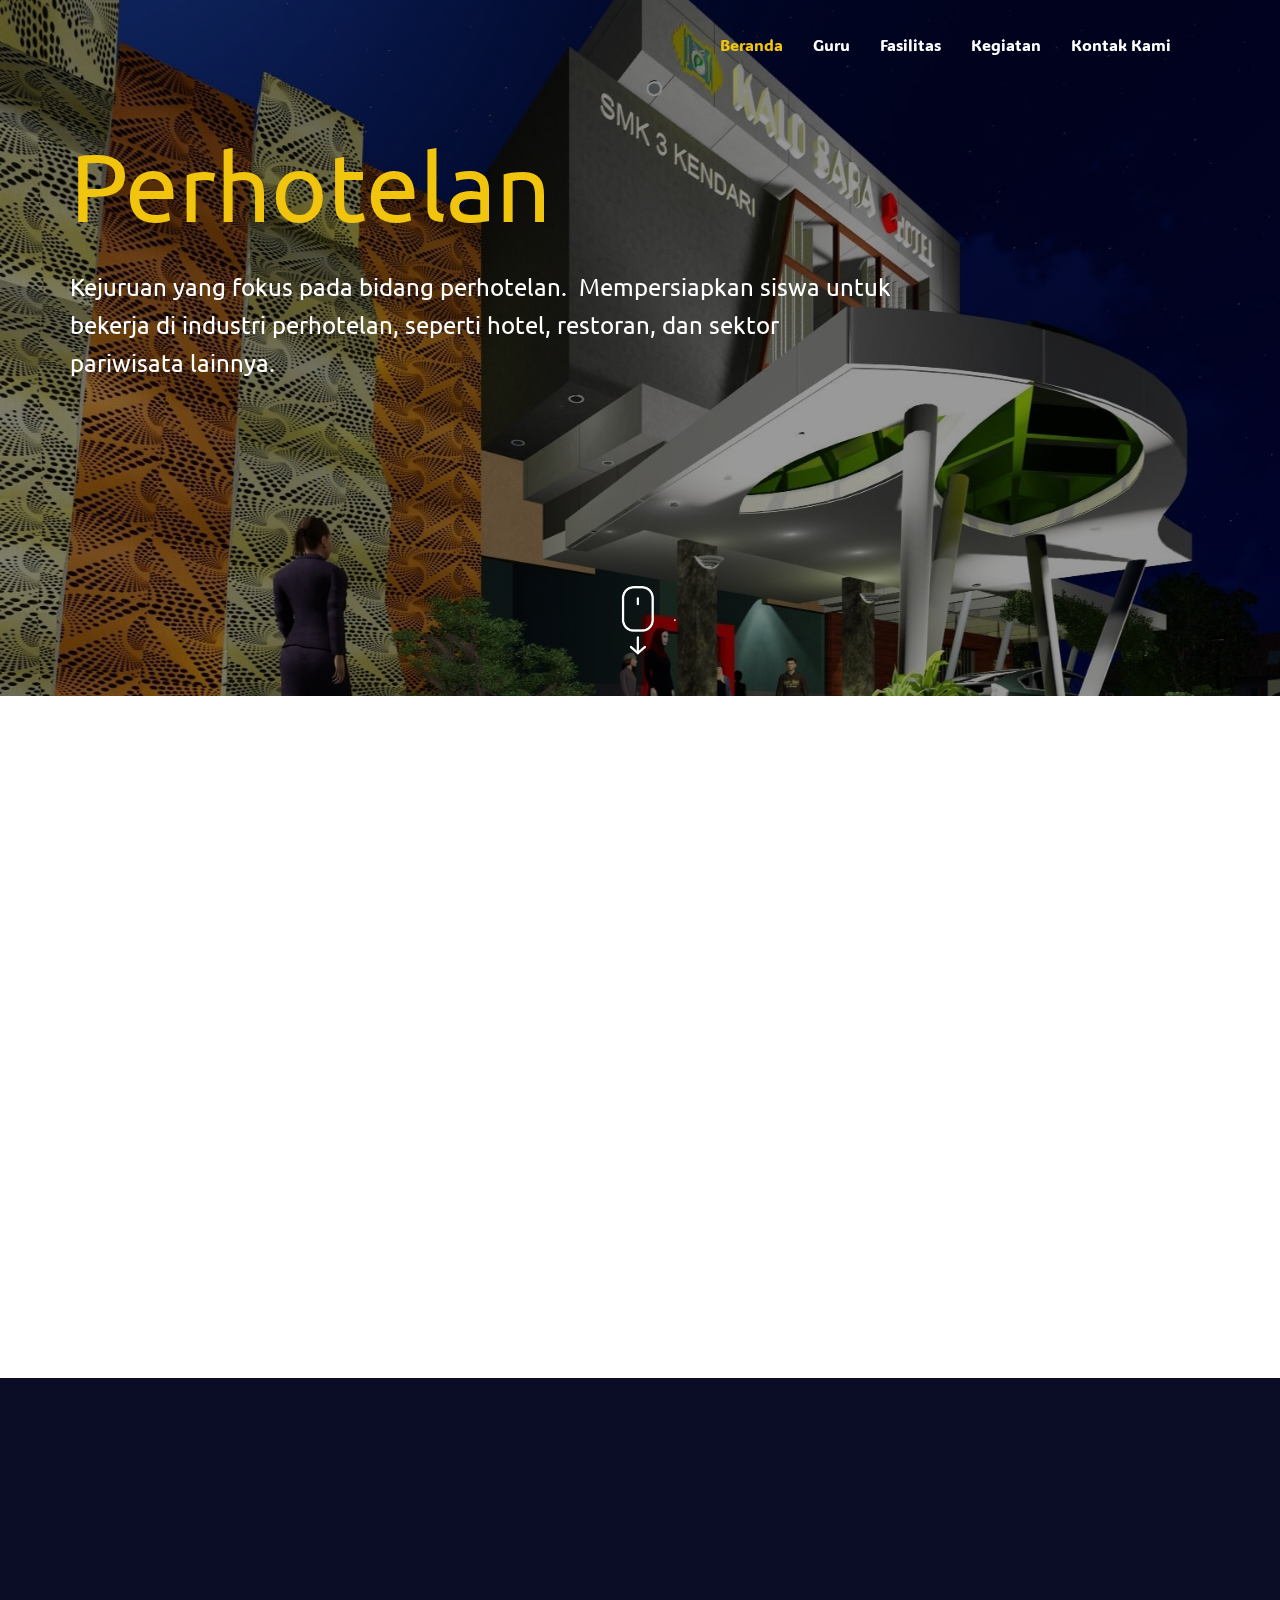
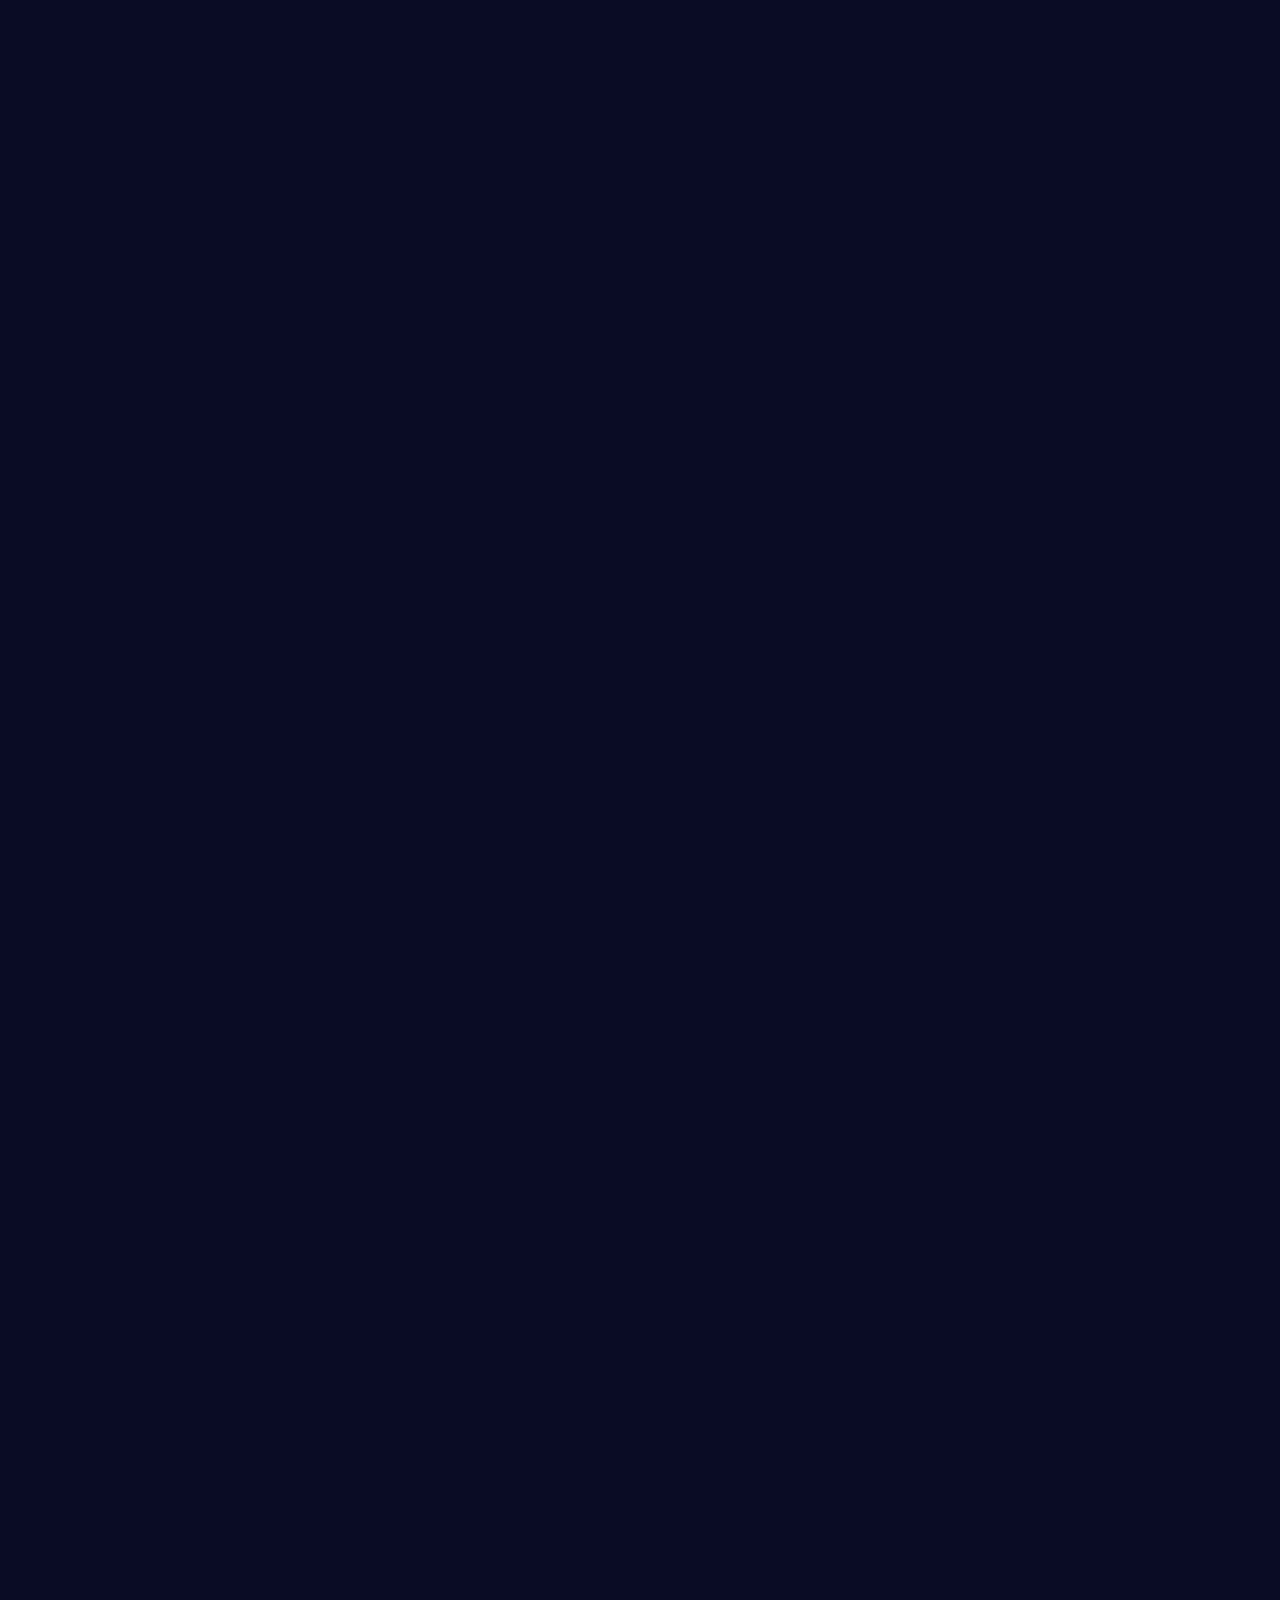
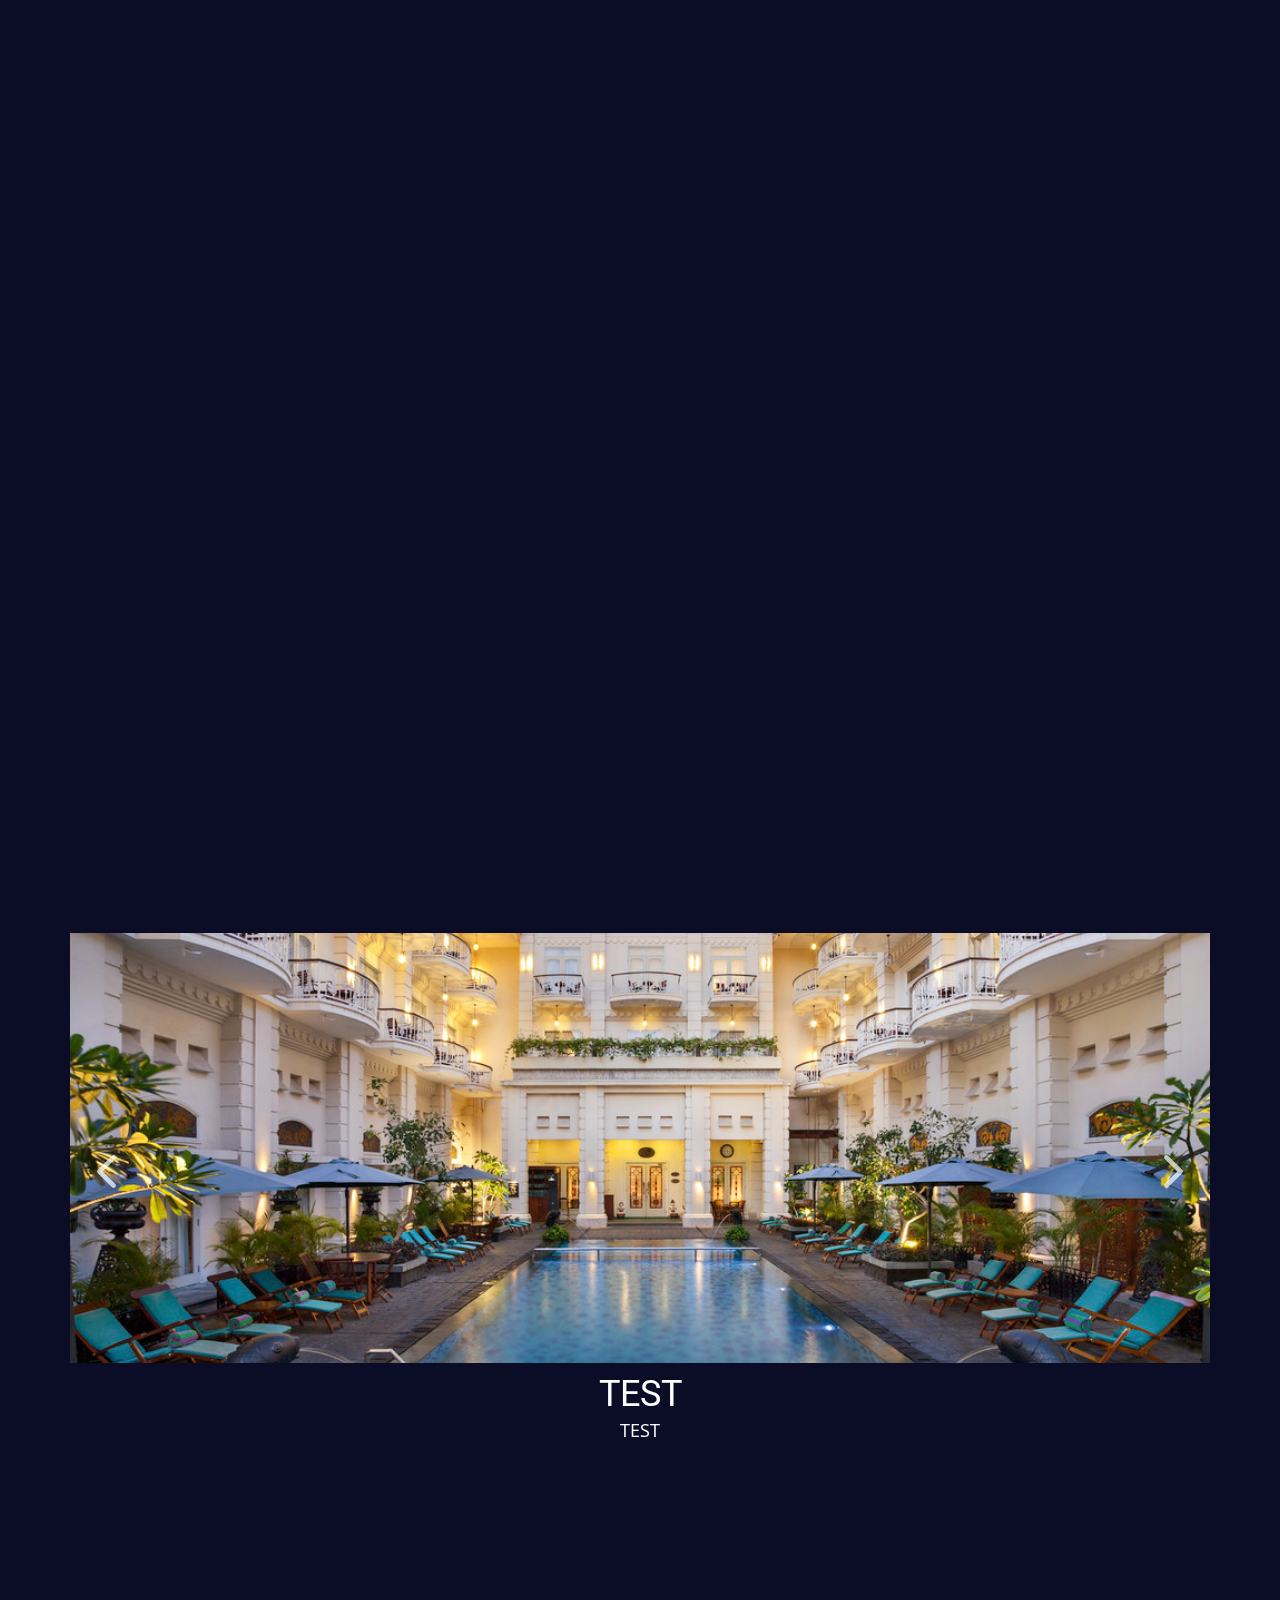
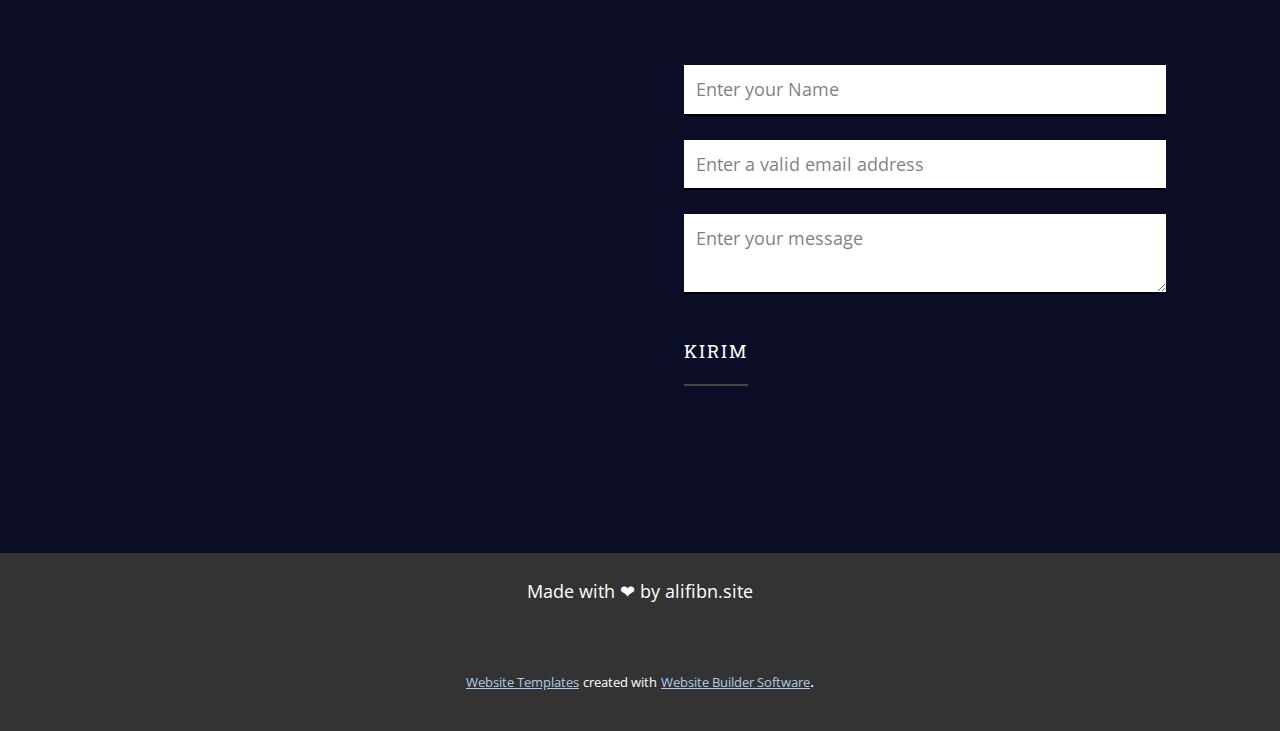
<file: Perhotelan.html>
<!DOCTYPE html>
<html style="font-size: 16px;" lang="id-ID"><head>
    <meta name="viewport" content="width=device-width, initial-scale=1.0">
    <meta charset="utf-8">
    <meta name="keywords" content="Gallery, Facilities​, Contact us">
    <meta name="description" content="">
    <title>Perhotelan</title>
    <link rel="stylesheet" href="nicepage.css" media="screen">
<link rel="stylesheet" href="Perhotelan.css" media="screen">
    <script class="u-script" type="text/javascript" src="jquery-1.9.1.min.js" defer=""></script>
    <script class="u-script" type="text/javascript" src="nicepage.js" defer=""></script>
    <meta name="referrer" content="origin">
    <meta property="og:title" content="SMKN 3 Kendari - Hospitality">
    <link id="u-theme-google-font" rel="stylesheet" href="https://fonts.googleapis.com/css?family=Roboto:100,100i,300,300i,400,400i,500,500i,700,700i,900,900i|Open+Sans:300,300i,400,400i,500,500i,600,600i,700,700i,800,800i">
    <link id="u-page-google-font" rel="stylesheet" href="https://fonts.googleapis.com/css?family=Ubuntu:300,300i,400,400i,500,500i,700,700i|Roboto+Slab:100,200,300,400,500,600,700,800,900|ADLaM+Display:400">
    
    
    
    
    
    
    
    
    <script type="application/ld+json">{
		"@context": "http://schema.org",
		"@type": "Organization",
		"name": "SMKN 3 KDI - Perhotelan",
		"url": "/",
		"logo": "images/logo-perhotelan.png"
}</script>
    <meta name="theme-color" content="#478ac9">
    <meta property="og:description" content="">
    <meta property="og:type" content="website">
    <link rel="canonical" href="/">
  <script>
    function gdprConfirmed() {
        return true;
    }
    function dynamicLoadScript(src) {
        var script = document.createElement('script');
        script.src = src && typeof src === 'string' ? src : 'https://www.google.com/recaptcha/api.js?render=6Ld_A6IpAAAAAIUI1-re0uIJ1syV1tb23XrnXd94';
        script.async = true;
        document.body.appendChild(script);
        script.onload = function() {
            let event = new CustomEvent("recaptchaLoaded");
            document.dispatchEvent(event);
        };
    }
    document.addEventListener('DOMContentLoaded', function () {
        var confirmButton = document.querySelector('.u-cookies-consent .u-button-confirm');
        if (confirmButton) {
            confirmButton.onclick = dynamicLoadScript;
        }
    });
    </script>
    <script>
        document.addEventListener("DOMContentLoaded", function(){
            if (!gdprConfirmed()) {
                return;
            }
            dynamicLoadScript();
        });
    </script>
    <script>
        document.addEventListener("recaptchaLoaded", function() {
            if (!gdprConfirmed()) {
                return;
            }
            (function (grecaptcha, sitekey, actions) {
                var recaptcha = {
                    execute: function (action, submitFormCb) {
                        try {
                            grecaptcha.execute(
                                sitekey,
                                {action: action}
                            ).then(function (token) {
                                var forms = document.getElementsByTagName('form');

                                for (var i = 0; i < forms.length; i++) {
                                    var fields = forms[i].getElementsByTagName('input');

                                    for (var j = 0; j < fields.length; j++) {
                                        var field = fields[j];

                                        if ('recaptchaResponse' === field.getAttribute('name')) {
                                            field.setAttribute('value', token);
                                            break;
                                        }
                                    }
                                }
                                submitFormCb();
                            });
                        } catch (e) {
                            var formError = document.querySelector('.u-form-send-error');

                            if (formError) {
                                formError.innerText = 'Site Owner Error: ' + e.message.replace(/:[\s\S]*/, '');
                                formError.style.display = 'block';
                            }
                        }
                    },

                    executeContact: function (submitFormCb) {
                        recaptcha.execute(actions['contact'], submitFormCb);
                    }
                };

                window.recaptchaObject = recaptcha;
            })(
                grecaptcha,
                
                '6Ld_A6IpAAAAAIUI1-re0uIJ1syV1tb23XrnXd94',
                {'contact': 'contact'}
            );
        });
    </script>
<meta data-intl-tel-input-cdn-path="intlTelInput/"></head>
  <body data-path-to-root="./" data-include-products="false" class="u-body u-overlap u-overlap-contrast u-overlap-transparent u-xl-mode" data-lang="id" data-lang-en="{&quot;head-title&quot;:&quot;SMKN 3 Kendari - Hospitality&quot;,&quot;head-keywords&quot;:&quot;Gallery, Facilities​, Contact us&quot;,&quot;head-description&quot;:&quot;&quot;}" data-lang-id="{&quot;head-title&quot;:&quot;&quot;,&quot;head-keywords&quot;:&quot;Gallery, Facilities​, Contact us&quot;,&quot;head-description&quot;:&quot;&quot;}"><header class="navbar u-clearfix u-header u-sticky u-sticky-cf14 u-header" id="sec-navbar"><style class="u-sticky-style" data-style-id="cf14">.u-sticky-fixed.u-sticky-cf14:before, .u-body.u-sticky-fixed .u-sticky-cf14:before {
borders: top right bottom left !important
}</style><nav class="u-menu u-menu-one-level u-menu-open-right u-offcanvas u-menu-1">
        <div class="menu-collapse u-custom-font" style="font-size: 1rem; letter-spacing: 0px; font-family: &quot;ADLaM Display&quot;;">
          <a class="u-button-style u-custom-active-border-color u-custom-border u-custom-border-color u-custom-border-radius u-custom-borders u-custom-color u-custom-hover-border-color u-custom-left-right-menu-spacing u-custom-padding-bottom u-custom-text-active-color u-custom-text-color u-custom-text-hover-color u-custom-top-bottom-menu-spacing u-nav-link u-text-active-palette-1-base u-text-hover-palette-2-base" href="#" data-lang-en="{&quot;content&quot;:&quot;<svg class=\&quot;u-svg-link\&quot; viewBox=\&quot;0 0 24 24\&quot;><use xmlns:xlink=\&quot;http://www.w3.org/1999/xlink\&quot; xlink:href=\&quot;#menu-hamburger\&quot;></use></svg><svg class=\&quot;u-svg-content\&quot; version=\&quot;1.1\&quot; id=\&quot;menu-hamburger\&quot; viewBox=\&quot;0 0 16 16\&quot; x=\&quot;0px\&quot; y=\&quot;0px\&quot; xmlns:xlink=\&quot;http://www.w3.org/1999/xlink\&quot; xmlns=\&quot;http://www.w3.org/2000/svg\&quot;>    <g>        <rect y=\&quot;1\&quot; width=\&quot;16\&quot; height=\&quot;2\&quot;></rect>        <rect y=\&quot;7\&quot; width=\&quot;16\&quot; height=\&quot;2\&quot;></rect>        <rect y=\&quot;13\&quot; width=\&quot;16\&quot; height=\&quot;2\&quot;></rect>    </g></svg>&quot;,&quot;href&quot;:&quot;#&quot;}" data-lang-id="{&quot;content&quot;:&quot;<svg class=\&quot;u-svg-link\&quot; viewBox=\&quot;0 0 24 24\&quot;><use xmlns:xlink=\&quot;http://www.w3.org/1999/xlink\&quot; xlink:href=\&quot;#menu-hamburger\&quot;></use></svg><svg class=\&quot;u-svg-content\&quot; version=\&quot;1.1\&quot; id=\&quot;menu-hamburger\&quot; viewBox=\&quot;0 0 16 16\&quot; x=\&quot;0px\&quot; y=\&quot;0px\&quot; xmlns:xlink=\&quot;http://www.w3.org/1999/xlink\&quot; xmlns=\&quot;http://www.w3.org/2000/svg\&quot;>    <g>        <rect y=\&quot;1\&quot; width=\&quot;16\&quot; height=\&quot;2\&quot;></rect>        <rect y=\&quot;7\&quot; width=\&quot;16\&quot; height=\&quot;2\&quot;></rect>        <rect y=\&quot;13\&quot; width=\&quot;16\&quot; height=\&quot;2\&quot;></rect>    </g></svg>&quot;,&quot;href&quot;:&quot;#&quot;}" style="padding: 8px 0px; font-size: calc(1em + 28px);">
            <svg class="u-svg-link" viewBox="0 0 24 24"><use xmlns:xlink="http://www.w3.org/1999/xlink" xlink:href="#menu-hamburger"></use></svg>
            <svg class="u-svg-content" version="1.1" id="menu-hamburger" viewBox="0 0 16 16" x="0px" y="0px" xmlns:xlink="http://www.w3.org/1999/xlink" xmlns="http://www.w3.org/2000/svg"><g><rect y="1" width="16" height="2"></rect><rect y="7" width="16" height="2"></rect><rect y="13" width="16" height="2"></rect>
</g></svg>
          </a>
        </div>
        <div class="u-custom-menu u-nav-container">
          <ul class="u-custom-font u-nav u-spacing-30 u-unstyled u-nav-1"><li class="u-nav-item"><a class="u-button-style u-nav-link u-text-hover-palette-3-base u-text-white" href="Perhotelan.html#beranda" data-lang-en="{&quot;content&quot;:&quot;Home&quot;,&quot;href&quot;:&quot;50442162#sec-beranda&quot;}" data-lang-id="{&quot;content&quot;:&quot;Beranda&quot;,&quot;href&quot;:&quot;50442162#beranda&quot;}" style="padding: 6px 0px;">Beranda</a>
</li><li class="u-nav-item"><a class="u-button-style u-nav-link u-text-hover-palette-3-base u-text-white" href="Perhotelan.html#guru" data-lang-id="{&quot;content&quot;:&quot;Guru&quot;,&quot;href&quot;:&quot;50442162#guru&quot;}" data-lang-en="{&quot;content&quot;:&quot;Teacher&quot;,&quot;href&quot;:&quot;50442162#guru&quot;}" style="padding: 6px 0px;">Guru</a>
</li><li class="u-nav-item"><a class="u-button-style u-nav-link u-text-hover-palette-3-base u-text-white" href="Perhotelan.html#fasilitas" data-lang-en="{&quot;content&quot;:&quot;Facilities&quot;,&quot;href&quot;:&quot;50442162#fasilitas&quot;}" data-lang-id="{&quot;content&quot;:&quot;Fasilitas&quot;,&quot;href&quot;:&quot;50442162#fasilitas&quot;}" style="padding: 6px 0px;">Fasilitas</a>
</li><li class="u-nav-item"><a class="u-button-style u-nav-link u-text-hover-palette-3-base u-text-white" href="Perhotelan.html#kegiatan" data-lang-en="{&quot;content&quot;:&quot;Activity&quot;,&quot;href&quot;:&quot;50442162#kegiatan&quot;}" data-lang-id="{&quot;content&quot;:&quot;Kegiatan&quot;,&quot;href&quot;:&quot;50442162#kegiatan&quot;}" style="padding: 6px 0px;">Kegiatan</a>
</li><li class="u-nav-item"><a class="u-button-style u-nav-link u-text-hover-palette-3-base u-text-white" href="Perhotelan.html#kontak" data-lang-en="{&quot;content&quot;:&quot;Contact Us&quot;,&quot;href&quot;:&quot;50442162#kontak&quot;}" data-lang-id="{&quot;content&quot;:&quot;Kontak Kami&quot;,&quot;href&quot;:&quot;50442162#kontak&quot;}" style="padding: 6px 0px;">Kontak Kami</a>
</li></ul>
        </div>
        <div class="u-custom-menu u-nav-container-collapse">
          <div class="u-black u-container-style u-inner-container-layout u-opacity u-opacity-95 u-sidenav">
            <div class="u-inner-container-layout u-sidenav-overflow">
              <div class="u-menu-close"></div>
              <ul class="u-align-center u-nav u-popupmenu-items u-unstyled u-nav-2"><li class="u-nav-item"><a class="u-button-style u-nav-link" href="Perhotelan.html#beranda" data-lang-en="{&quot;content&quot;:&quot;Home&quot;,&quot;href&quot;:&quot;50442162#sec-beranda&quot;}" data-lang-id="{&quot;content&quot;:&quot;Beranda&quot;,&quot;href&quot;:&quot;50442162#beranda&quot;}">Beranda</a>
</li><li class="u-nav-item"><a class="u-button-style u-nav-link" href="Perhotelan.html#guru" data-lang-id="{&quot;content&quot;:&quot;Guru&quot;,&quot;href&quot;:&quot;50442162#guru&quot;}" data-lang-en="{&quot;content&quot;:&quot;Teacher&quot;,&quot;href&quot;:&quot;50442162#guru&quot;}">Guru</a>
</li><li class="u-nav-item"><a class="u-button-style u-nav-link" href="Perhotelan.html#fasilitas" data-lang-en="{&quot;content&quot;:&quot;Facilities&quot;,&quot;href&quot;:&quot;50442162#fasilitas&quot;}" data-lang-id="{&quot;content&quot;:&quot;Fasilitas&quot;,&quot;href&quot;:&quot;50442162#fasilitas&quot;}">Fasilitas</a>
</li><li class="u-nav-item"><a class="u-button-style u-nav-link" href="Perhotelan.html#kegiatan" data-lang-en="{&quot;content&quot;:&quot;Activity&quot;,&quot;href&quot;:&quot;50442162#kegiatan&quot;}" data-lang-id="{&quot;content&quot;:&quot;Kegiatan&quot;,&quot;href&quot;:&quot;50442162#kegiatan&quot;}">Kegiatan</a>
</li><li class="u-nav-item"><a class="u-button-style u-nav-link" href="Perhotelan.html#kontak" data-lang-en="{&quot;content&quot;:&quot;Contact Us&quot;,&quot;href&quot;:&quot;50442162#kontak&quot;}" data-lang-id="{&quot;content&quot;:&quot;Kontak Kami&quot;,&quot;href&quot;:&quot;50442162#kontak&quot;}">Kontak Kami</a>
</li></ul>
            </div>
          </div>
          <div class="u-black u-menu-overlay u-opacity u-opacity-70"></div>
        </div>
      </nav><a href="Perhotelan.html#beranda" class="u-hidden-md u-hidden-sm u-hidden-xl u-hidden-xs u-image u-logo u-image-1" data-image-width="710" data-image-height="710" title="Home" data-custom-animation="{&quot;animation&quot;:{&quot;XXL&quot;:{&quot;steps&quot;:[],&quot;hidden&quot;:false,&quot;start&quot;:{&quot;at&quot;:&quot;bottom&quot;,&quot;off&quot;:0},&quot;end&quot;:{&quot;at&quot;:&quot;top&quot;,&quot;off&quot;:0}},&quot;XL&quot;:{&quot;steps&quot;:[{&quot;dist&quot;:0.5,&quot;blur&quot;:0,&quot;sticky&quot;:false,&quot;fixed&quot;:false,&quot;mx&quot;:0,&quot;my&quot;:0,&quot;op&quot;:0,&quot;rot&quot;:0,&quot;sx&quot;:1,&quot;sy&quot;:1,&quot;bgy&quot;:0}],&quot;hidden&quot;:false,&quot;start&quot;:{&quot;at&quot;:&quot;bottom&quot;,&quot;off&quot;:&quot;&quot;},&quot;end&quot;:{&quot;at&quot;:&quot;top&quot;,&quot;off&quot;:0}},&quot;LG&quot;:{&quot;steps&quot;:[],&quot;hidden&quot;:false,&quot;start&quot;:{&quot;at&quot;:&quot;bottom&quot;,&quot;off&quot;:0},&quot;end&quot;:{&quot;at&quot;:&quot;top&quot;,&quot;off&quot;:0}},&quot;MD&quot;:{&quot;steps&quot;:[],&quot;hidden&quot;:false,&quot;start&quot;:{&quot;at&quot;:&quot;bottom&quot;,&quot;off&quot;:0},&quot;end&quot;:{&quot;at&quot;:&quot;top&quot;,&quot;off&quot;:0}},&quot;SM&quot;:{&quot;steps&quot;:[],&quot;hidden&quot;:false,&quot;start&quot;:{&quot;at&quot;:&quot;bottom&quot;,&quot;off&quot;:0},&quot;end&quot;:{&quot;at&quot;:&quot;top&quot;,&quot;off&quot;:0}},&quot;XS&quot;:{&quot;steps&quot;:[],&quot;hidden&quot;:false,&quot;start&quot;:{&quot;at&quot;:&quot;bottom&quot;,&quot;off&quot;:0},&quot;end&quot;:{&quot;at&quot;:&quot;top&quot;,&quot;off&quot;:0}}},&quot;container&quot;:&quot;&quot;}">
        <img src="images/logo-perhotelan.png" class="u-logo-image u-logo-image-1">
      </a><a href="Perhotelan.html#beranda" class="u-hidden-md u-hidden-sm u-hidden-xl u-hidden-xs u-image u-logo u-image-2" data-image-width="612" data-image-height="613" title="Home" data-custom-animation="{&quot;animation&quot;:{&quot;XXL&quot;:{&quot;steps&quot;:[],&quot;hidden&quot;:false,&quot;start&quot;:{&quot;at&quot;:&quot;bottom&quot;,&quot;off&quot;:0},&quot;end&quot;:{&quot;at&quot;:&quot;top&quot;,&quot;off&quot;:0}},&quot;XL&quot;:{&quot;steps&quot;:[{&quot;dist&quot;:0.5,&quot;blur&quot;:0,&quot;sticky&quot;:false,&quot;fixed&quot;:false,&quot;mx&quot;:0,&quot;my&quot;:0,&quot;op&quot;:0,&quot;rot&quot;:0,&quot;sx&quot;:1,&quot;sy&quot;:1,&quot;bgy&quot;:0}],&quot;hidden&quot;:false,&quot;start&quot;:{&quot;at&quot;:&quot;bottom&quot;,&quot;off&quot;:&quot;&quot;},&quot;end&quot;:{&quot;at&quot;:&quot;top&quot;,&quot;off&quot;:0}},&quot;LG&quot;:{&quot;steps&quot;:[],&quot;hidden&quot;:false,&quot;start&quot;:{&quot;at&quot;:&quot;bottom&quot;,&quot;off&quot;:0},&quot;end&quot;:{&quot;at&quot;:&quot;top&quot;,&quot;off&quot;:0}},&quot;MD&quot;:{&quot;steps&quot;:[],&quot;hidden&quot;:false,&quot;start&quot;:{&quot;at&quot;:&quot;bottom&quot;,&quot;off&quot;:0},&quot;end&quot;:{&quot;at&quot;:&quot;top&quot;,&quot;off&quot;:0}},&quot;SM&quot;:{&quot;steps&quot;:[],&quot;hidden&quot;:false,&quot;start&quot;:{&quot;at&quot;:&quot;bottom&quot;,&quot;off&quot;:0},&quot;end&quot;:{&quot;at&quot;:&quot;top&quot;,&quot;off&quot;:0}},&quot;XS&quot;:{&quot;steps&quot;:[],&quot;hidden&quot;:false,&quot;start&quot;:{&quot;at&quot;:&quot;bottom&quot;,&quot;off&quot;:0},&quot;end&quot;:{&quot;at&quot;:&quot;top&quot;,&quot;off&quot;:0}}},&quot;container&quot;:&quot;&quot;}">
        <img src="images/logo-smkn3.png" class="u-logo-image u-logo-image-2">
      </a></header>
    <section class="skrollable u-align-left u-clearfix u-image u-parallax u-shading u-uploaded-video u-section-1" id="beranda" data-image-width="1920" data-image-height="1080">
      <div class="u-clearfix u-sheet u-sheet-1">
        <h1 class="u-align-left u-custom-font u-font-ubuntu u-text u-text-default u-text-palette-3-base u-title u-text-1" data-animation-name="customAnimationIn" data-animation-duration="1500" data-animation-delay="0" data-animation-direction="" data-lang-id="Perhotelan" data-lang-en="Hospitality">Perhotelan</h1>
        <p class="u-align-left u-custom-font u-font-ubuntu u-large-text u-text u-text-variant u-text-2" data-animation-name="flash" data-animation-duration="1500" data-animation-delay="0" data-animation-direction="" data-lang-id="K​ejuruan yang fokus pada bidang perhotelan.&amp;nbsp; Mempersiapkan siswa untuk bekerja di industri perhotelan, seperti hotel, restoran, dan sektor pariwisata lainnya." data-lang-en="​Vocational that focuses on the hospitality sector. Preparing students to work in the hospitality industry, such as hotels, restaurants and other tourism sectors.">K​ejuruan yang fokus pada bidang perhotelan.&nbsp; Mempersiapkan siswa untuk bekerja di industri perhotelan, seperti hotel, restoran, dan sektor pariwisata lainnya.</p>
        <a href="Perhotelan.html#home-video" class="infinite u-btn u-button-style u-btn-1" data-lang-id="{&quot;content&quot;:&quot;​<span class=\&quot;u-file-icon u-icon u-text-white u-block-control u-icon-1\&quot; style=\&quot;font-size: 5em\&quot; data-block=\&quot;16\&quot; data-block-type=\&quot;Icon\&quot; data-block-selected=\&quot;true\&quot;><img src=\&quot;images/7663989-c072f67f.png\&quot; alt=\&quot;\&quot;  data-color=\&quot;#000000\&quot;></span>.&quot;,&quot;href&quot;:&quot;50442162#home-video&quot;}" data-animation-name="pulse" data-animation-duration="1000" data-animation-delay="0" data-animation-direction="" data-lang-en="{&quot;content&quot;:&quot;​<span class=\&quot;u-file-icon u-icon u-text-white u-block-control u-icon-1\&quot; style=\&quot;font-size: 5em\&quot; data-block=\&quot;16\&quot; data-block-type=\&quot;Icon\&quot; data-block-selected=\&quot;true\&quot;><img src=\&quot;images/7663989-c072f67f.png\&quot; alt=\&quot;\&quot;  data-color=\&quot;#000000\&quot;></span>.&quot;,&quot;href&quot;:&quot;50442162#home-video&quot;}"><span class="u-file-icon u-icon u-text-white u-icon-1"><img src="images/7663989-c072f67f.png" alt=""></span>.
        </a>
      </div>
    </section>
    <section class="u-clearfix u-shading u-video u-video-contain u-section-2" id="home-video">
      <div class="u-background-video u-expanded u-video-contain" style="">
        <div class="embed-responsive embed-responsive-1">
          <iframe style="position: absolute;top: 0;left: 0;width: 100%;height: 100%;" class="embed-responsive-item" src="https://www.youtube.com/embed/O6pLo9meXeo?playlist=O6pLo9meXeo&amp;loop=1&amp;mute=1&amp;showinfo=0&amp;controls=0&amp;start=0&amp;autoplay=1" data-autoplay="1" frameborder="0" allowfullscreen=""></iframe>
        </div>
        <div class="u-video-shading"></div>
      </div>
      <div class="u-clearfix u-sheet u-sheet-1"></div>
    </section>
    <section class="u-align-center u-clearfix u-custom-color-1 u-lightbox u-section-3" id="guru">
      <div class="u-clearfix u-sheet u-sheet-1">
        <h2 class="u-text u-text-default u-text-palette-3-base u-text-1" data-lang-id="Guru Perhotelan" data-animation-name="customAnimationIn" data-animation-duration="1000" data-animation-delay="0" data-lang-en="Teacher">Guru Perhotelan</h2>
        <div class="u-expanded-width u-list u-list-1">
          <div class="u-repeater u-repeater-1">
            <div class="u-align-center u-container-style u-list-item u-repeater-item u-list-item-1" data-animation-name="customAnimationIn" data-animation-duration="1000" data-animation-delay="0">
              <div class="u-container-layout u-similar-container u-valign-top-sm u-valign-top-xs u-container-layout-1">
                <div alt="" class="custom-expanded u-image u-image-circle u-image-1" data-image-width="731" data-image-height="731" data-animation-name="customAnimationIn" data-animation-duration="1500" data-animation-delay="0"></div>
                <h5 class="u-text u-text-2" data-lang-id="​
Taty Hasrawati Asana, S.Par" data-lang-en="​​
Taty Hasrawati Asana, S.Par" data-animation-name="customAnimationIn" data-animation-duration="1500" data-animation-delay="0"> Taty Hasrawati Asana, S.Par</h5>
                <p class="u-text u-text-3" data-lang-id="Ketua Program Keahlian​" data-lang-en="​Head of Skills Program" data-animation-name="customAnimationIn" data-animation-duration="1500" data-animation-delay="0">Ketua Program Keahlian </p>
              </div>
            </div>
            <div class="u-align-center u-container-style u-list-item u-repeater-item u-list-item-2" data-animation-name="customAnimationIn" data-animation-duration="1500" data-animation-delay="0">
              <div class="u-container-layout u-similar-container u-valign-top-sm u-valign-top-xs u-container-layout-2">
                <div alt="" class="custom-expanded u-image u-image-circle u-image-2" data-image-width="731" data-image-height="731" data-animation-name="customAnimationIn" data-animation-duration="1500" data-animation-delay="0"></div>
                <h5 class="u-text u-text-4" data-lang-id="​
Nursalma, S.Par" data-lang-en="​Nursalma, S.Par" data-animation-name="customAnimationIn" data-animation-duration="1500" data-animation-delay="0"> Nursalma, S.Par</h5>
                <p class="u-text u-text-5" data-lang-id="Kepala Bengkel&amp;nbsp;<br>Penanggung Jawab Hotel Wulele" data-lang-en="​Head of the workshop in charge of the Wulele Hotel" data-animation-name="customAnimationIn" data-animation-duration="1500" data-animation-delay="0">Kepala Bengkel&nbsp;<br>Penanggung Jawab Hotel Wulele
                </p>
              </div>
            </div>
            <div class="u-align-center u-container-style u-list-item u-repeater-item u-list-item-3" data-animation-name="customAnimationIn" data-animation-duration="1000" data-animation-delay="0">
              <div class="u-container-layout u-similar-container u-valign-top-sm u-valign-top-xs u-container-layout-3">
                <div alt="" class="custom-expanded u-image u-image-circle u-image-3" data-image-width="731" data-image-height="731" data-animation-name="customAnimationIn" data-animation-duration="1500" data-animation-delay="0"></div>
                <h5 class="u-text u-text-6" data-lang-id="​
Dra. Herra Yusran" data-lang-en="​Dra. Herra Yusran" data-animation-name="customAnimationIn" data-animation-duration="1500" data-animation-delay="0"> Dra. Herra Yusran</h5>
                <p class="u-text u-text-7" data-lang-id="Penanggung Jawab&amp;nbsp;<br>Restoran Me'engge" data-lang-en="​Person in Charge of&amp;nbsp;<br>Me'engge Restaurant" data-animation-name="customAnimationIn" data-animation-duration="1500" data-animation-delay="0">Penanggung Jawab&nbsp;<br>Restoran Me'engge
                </p>
              </div>
            </div>
            <div class="u-align-center u-container-style u-list-item u-repeater-item u-list-item-4" data-animation-name="customAnimationIn" data-animation-duration="1000" data-animation-delay="0">
              <div class="u-container-layout u-similar-container u-valign-top-sm u-valign-top-xs u-container-layout-4">
                <div alt="" class="custom-expanded u-image u-image-circle u-image-4" data-image-width="731" data-image-height="731" data-animation-name="customAnimationIn" data-animation-duration="1500" data-animation-delay="0"></div>
                <h5 class="u-text u-text-8" data-lang-id="​
Nurmima, S.Pd" data-lang-en="​​
Nurmima, S.Pd" data-animation-name="customAnimationIn" data-animation-duration="1000" data-animation-delay="0"> Nurmima, S.Pd</h5>
                <p class="u-text u-text-9" data-lang-id="Penanggung Jawab&amp;nbsp;<br>Ruang Praktek Siswa" data-lang-en="​Responsible for&amp;nbsp;Student&amp;nbsp;<br>Practice Room" data-animation-name="customAnimationIn" data-animation-duration="1000" data-animation-delay="0">Penanggung Jawab&nbsp;<br>Ruang Praktek Siswa
                </p>
              </div>
            </div>
            <div class="u-align-center u-container-style u-list-item u-repeater-item u-list-item-5" data-animation-name="customAnimationIn" data-animation-duration="1000" data-animation-delay="0">
              <div class="u-container-layout u-similar-container u-valign-top-sm u-valign-top-xs u-container-layout-5">
                <div alt="" class="custom-expanded u-image u-image-circle u-image-5" data-image-width="731" data-image-height="731" data-animation-name="customAnimationIn" data-animation-duration="1500" data-animation-delay="0"></div>
                <h5 class="u-text u-text-10" data-lang-id="​
Anita Rachma Sylviany, S.Ip" data-lang-en="​​
Anita Rachma Sylviany, S.Ip" data-animation-name="customAnimationIn" data-animation-duration="1000" data-animation-delay="0"> Anita Rachma Sylviany, S.Ip</h5>
                <p class="u-text u-text-11" data-lang-id="Penanggung Jawab<br>Ruang Laundry" data-lang-en="​Responsible for the Laundry Room" data-animation-name="customAnimationIn" data-animation-duration="1000" data-animation-delay="0">Penanggung Jawab<br>Ruang Laundry
                </p>
              </div>
            </div>
            <div class="u-align-center u-container-style u-list-item u-repeater-item u-list-item-6" data-animation-name="customAnimationIn" data-animation-duration="1000" data-animation-delay="0">
              <div class="u-container-layout u-similar-container u-valign-top-sm u-valign-top-xs u-container-layout-6">
                <div alt="" class="custom-expanded u-image u-image-circle u-image-6" data-image-width="731" data-image-height="731" data-animation-name="customAnimationIn" data-animation-duration="1500" data-animation-delay="0"></div>
                <h5 class="u-text u-text-12" data-lang-id="​
Rosmita, S.Pd., M.Pd." data-lang-en="​​
Rosmita, S.Pd., M.Pd." data-animation-name="customAnimationIn" data-animation-duration="1000" data-animation-delay="0"> Rosmita, S.Pd., M.Pd.</h5>
                <p class="u-text u-text-13" data-lang-id="​Sekretaris Program Keahlian" data-lang-en="​Skills Program Secretary" data-animation-name="customAnimationIn" data-animation-duration="1000" data-animation-delay="0"> Sekretaris Program Keahlian</p>
              </div>
            </div>
            <div class="u-align-center u-container-style u-list-item u-repeater-item u-list-item-7" data-animation-name="customAnimationIn" data-animation-duration="1000" data-animation-delay="0">
              <div class="u-container-layout u-similar-container u-valign-top-sm u-valign-top-xs u-container-layout-7">
                <div alt="" class="custom-expanded u-image u-image-circle u-image-7" data-image-width="731" data-image-height="731" data-animation-name="customAnimationIn" data-animation-duration="1500" data-animation-delay="0"></div>
                <h5 class="u-text u-text-14" data-lang-id="​
Abdul Wahab, S.Pd., Gr." data-lang-en="​​
Rosmita, S.Pd., M.Pd." data-animation-name="customAnimationIn" data-animation-duration="1000" data-animation-delay="0"> Abdul Wahab, S.Pd., Gr.</h5>
                <p class="u-text u-text-15" data-lang-id="Penanggung Jawab<br>Pemeliharaan (Maintenance)" data-lang-en="​Person Responsible for Maintenance" data-animation-name="customAnimationIn" data-animation-duration="1000" data-animation-delay="0">Penanggung Jawab<br>Pemeliharaan (Maintenance)
                </p>
              </div>
            </div>
          </div>
        </div>
      </div>
    </section>
    <section class="u-align-center u-clearfix u-custom-color-1 u-section-4" src="" id="fasilitas">
      <div class="u-expanded-width u-shape u-shape-rectangle u-shape-1"></div>
      <h2 class="u-align-center u-text u-text-default u-text-palette-3-base u-text-1" data-animation-name="customAnimationIn" data-animation-duration="1500" data-lang-en="Facilities​" data-lang-id="Fasilitas​">Fasilitas </h2>
      <div class="u-list u-list-1">
        <div class="u-repeater u-repeater-1">
          <div class="u-align-center u-container-style u-custom-item u-image u-list-item u-radius u-repeater-item u-shape-round u-image-1" data-animation-name="customAnimationIn" data-animation-duration="1500" data-animation-delay="500" data-image-width="2000" data-image-height="1333">
            <div class="u-container-layout u-similar-container u-valign-bottom u-container-layout-1">
              <p class="u-custom-font u-font-roboto-slab u-text u-text-white u-text-2" data-lang-en="Lobby" data-lang-id="Lobby​">Lobby </p>
            </div>
          </div>
          <div class="u-align-center u-container-style u-custom-item u-image u-list-item u-radius u-repeater-item u-shape-round u-video-cover u-image-2" data-animation-name="customAnimationIn" data-animation-duration="1500" data-animation-delay="500" data-image-width="1464" data-image-height="1394">
            <div class="u-container-layout u-similar-container u-valign-bottom u-container-layout-2">
              <p class="u-custom-font u-font-roboto-slab u-text u-text-white u-text-3" data-lang-en="Room" data-lang-id="Kamar">Kamar</p>
            </div>
          </div>
          <div class="u-align-center u-container-style u-custom-item u-image u-list-item u-radius u-repeater-item u-shape-round u-video-cover u-image-3" data-animation-name="customAnimationIn" data-animation-duration="1500" data-animation-delay="500" data-image-width="1595" data-image-height="1394">
            <div class="u-container-layout u-similar-container u-valign-bottom u-container-layout-3">
              <p class="u-custom-font u-font-roboto-slab u-text u-text-white u-text-4" data-lang-en="Restaurant" data-lang-id="Restoran">Restoran</p>
            </div>
          </div>
          <div class="u-align-center u-container-style u-custom-item u-image u-list-item u-radius u-repeater-item u-shape-round u-video-cover u-image-4" data-animation-name="customAnimationIn" data-animation-duration="1500" data-animation-delay="500" data-image-width="1620" data-image-height="1394">
            <div class="u-container-layout u-similar-container u-valign-bottom u-container-layout-4">
              <p class="u-custom-font u-font-roboto-slab u-text u-text-white u-text-5" data-lang-en="Dry Cleaning Machine" data-lang-id="<br>Mesin Pembersih Pengering">
                <br>Mesin Pembersih Pengering
              </p>
            </div>
          </div>
          <div class="u-align-center u-container-style u-custom-item u-image u-list-item u-radius u-repeater-item u-shape-round u-video-cover u-image-5" data-animation-name="customAnimationIn" data-animation-duration="1500" data-animation-delay="500" data-image-width="1595" data-image-height="1394">
            <div class="u-container-layout u-similar-container u-valign-bottom u-container-layout-5">
              <p class="u-custom-font u-font-roboto-slab u-text u-text-white u-text-6" data-lang-en="Pressing Machine" data-lang-id="Mesin Press">Mesin Press</p>
            </div>
          </div>
          <div class="u-align-center u-container-style u-custom-item u-image u-list-item u-radius u-repeater-item u-shape-round u-video-cover u-image-6" data-animation-name="customAnimationIn" data-animation-duration="1500" data-animation-delay="500" data-image-width="1464" data-image-height="1394">
            <div class="u-container-layout u-similar-container u-valign-bottom u-container-layout-6">
              <p class="u-custom-font u-font-roboto-slab u-text u-text-white u-text-7" data-lang-en="Washing Machine" data-lang-id="Mesin Cuci">Mesin Cuci</p>
            </div>
          </div>
          <div class="u-align-center u-container-style u-custom-item u-image u-list-item u-radius u-repeater-item u-shape-round u-video-cover u-image-7" data-animation-name="customAnimationIn" data-animation-duration="1500" data-animation-delay="500" data-image-width="2554" data-image-height="1394">
            <div class="u-container-layout u-similar-container u-valign-bottom u-container-layout-7">
              <p class="u-custom-font u-font-roboto-slab u-text u-text-white u-text-8" data-lang-en="Equipment Warehouse" data-lang-id="Gudang Peralatan">Gudang Peralatan</p>
            </div>
          </div>
          <div class="u-align-center u-container-style u-custom-item u-image u-list-item u-radius u-repeater-item u-shape-round u-video-cover u-image-8" data-animation-name="customAnimationIn" data-animation-duration="1500" data-animation-delay="500" data-image-width="2554" data-image-height="1394">
            <div class="u-container-layout u-similar-container u-valign-bottom u-container-layout-8">
              <p class="u-custom-font u-font-roboto-slab u-text u-text-white u-text-9" data-lang-en="Laundry Room" data-lang-id="Ruang Pencucian">Ruang Pencucian</p>
            </div>
          </div>
        </div>
      </div>
    </section>
    <section class="u-align-center u-clearfix u-custom-color-1 u-section-5" id="kegiatan">
      <div class="u-clearfix u-sheet u-sheet-1">
        <h2 class="u-align-center u-text u-text-default u-text-palette-3-base u-text-1" data-animation-name="customAnimationIn" data-animation-duration="1000" data-animation-delay="0" data-animation-direction="" data-lang-en="Activity" data-lang-id="Kegiatan">Kegiatan</h2>
        <div class="u-carousel u-expanded-width u-gallery u-layout-carousel u-lightbox u-no-transition u-show-text-always u-gallery-1" data-interval="5000" data-u-ride="carousel" id="carousel-4507">
          <div class="u-carousel-inner u-gallery-inner" role="listbox">
            <div class="u-active u-carousel-item u-gallery-item u-carousel-item-1" data-image-width="1024" data-image-height="768">
              <div class="u-back-slide">
                <img class="u-back-image u-expanded" src="images/hotel.jpg" alt="TEST">
              </div>
              <div class="u-over-slide u-over-slide-1">
                <h3 class="u-gallery-heading" data-lang-id="TEST" data-lang-en="TEST">TEST</h3>
                <p class="u-gallery-text" data-lang-id="TEST" data-lang-en="TEST">TEST</p>
              </div>
              <style data-mode="XL"></style>
              <style data-mode="LG" data-visited="true"></style>
              <style data-mode="MD" data-visited="true"></style>
              <style data-mode="SM" data-visited="true"></style>
              <style data-mode="XS" data-visited="true"></style>
            </div>
            <div class="u-carousel-item u-gallery-item u-carousel-item-2" data-image-width="750" data-image-height="422">
              <div class="u-back-slide">
                <img class="u-back-image u-expanded" src="images/about.jpeg" alt="TEST">
              </div>
              <div class="u-over-slide u-over-slide-2">
                <h3 class="u-gallery-heading" data-lang-id="TEST" data-lang-en="TEST">TEST</h3>
              </div>
              <style data-mode="XL"></style>
              <style data-mode="LG"></style>
              <style data-mode="MD"></style>
              <style data-mode="SM"></style>
              <style data-mode="XS"></style>
            </div>
          </div>
          <a class="u-carousel-control u-carousel-control-prev u-opacity u-opacity-70 u-spacing-10 u-text-white u-carousel-control-1" href="#carousel-4507" role="button" data-u-slide="prev">
            <span aria-hidden="true">
              <svg viewBox="0 0 451.847 451.847"><path d="M97.141,225.92c0-8.095,3.091-16.192,9.259-22.366L300.689,9.27c12.359-12.359,32.397-12.359,44.751,0
c12.354,12.354,12.354,32.388,0,44.748L173.525,225.92l171.903,171.909c12.354,12.354,12.354,32.391,0,44.744
c-12.354,12.365-32.386,12.365-44.745,0l-194.29-194.281C100.226,242.115,97.141,234.018,97.141,225.92z"></path></svg>
            </span>
            <span class="sr-only">
              <svg viewBox="0 0 451.847 451.847"><path d="M97.141,225.92c0-8.095,3.091-16.192,9.259-22.366L300.689,9.27c12.359-12.359,32.397-12.359,44.751,0
c12.354,12.354,12.354,32.388,0,44.748L173.525,225.92l171.903,171.909c12.354,12.354,12.354,32.391,0,44.744
c-12.354,12.365-32.386,12.365-44.745,0l-194.29-194.281C100.226,242.115,97.141,234.018,97.141,225.92z"></path></svg>
            </span>
          </a>
          <a class="u-carousel-control u-carousel-control-next u-opacity u-opacity-70 u-spacing-10 u-text-white u-carousel-control-2" href="#carousel-4507" role="button" data-u-slide="next">
            <span aria-hidden="true">
              <svg viewBox="0 0 451.846 451.847"><path d="M345.441,248.292L151.154,442.573c-12.359,12.365-32.397,12.365-44.75,0c-12.354-12.354-12.354-32.391,0-44.744
L278.318,225.92L106.409,54.017c-12.354-12.359-12.354-32.394,0-44.748c12.354-12.359,32.391-12.359,44.75,0l194.287,194.284
c6.177,6.18,9.262,14.271,9.262,22.366C354.708,234.018,351.617,242.115,345.441,248.292z"></path></svg>
            </span>
            <span class="sr-only">
              <svg viewBox="0 0 451.846 451.847"><path d="M345.441,248.292L151.154,442.573c-12.359,12.365-32.397,12.365-44.75,0c-12.354-12.354-12.354-32.391,0-44.744
L278.318,225.92L106.409,54.017c-12.354-12.359-12.354-32.394,0-44.748c12.354-12.359,32.391-12.359,44.75,0l194.287,194.284
c6.177,6.18,9.262,14.271,9.262,22.366C354.708,234.018,351.617,242.115,345.441,248.292z"></path></svg>
            </span>
          </a>
        </div>
      </div>
    </section>
    <section class="u-align-center u-clearfix u-custom-color-1 u-section-6" id="kontak">
      <div class="u-clearfix u-sheet u-valign-middle u-sheet-1">
        <div class="data-layout-selected u-clearfix u-expanded-width u-layout-wrap u-layout-wrap-1">
          <div class="u-gutter-0 u-layout">
            <div class="u-layout-row">
              <div class="u-align-left u-container-style u-layout-cell u-left-cell u-size-30 u-layout-cell-1">
                <div class="u-container-layout u-container-layout-1">
                  <h2 class="u-text u-text-palette-3-base u-text-1" data-lang-en="Contact us" data-lang-id="Hubungi Kami" data-animation-name="customAnimationIn" data-animation-duration="1500" data-animation-delay="0" data-animation-direction="">Hubungi Kami</h2>
                  <p class="u-text u-text-2" data-lang-en="​Jl. Budi Utomo No.1, Kadia, Kec. Kadia, Kota Kendari, Sulawesi Tenggara 93115, ​04013191136<br>Monday - Saturday : 6:00 am – 5:00 pm." data-lang-id="Jl. Budi Utomo No.1, Kadia, Kec. Kadia, Kota Kendari, Sulawesi Tenggara 93115, ​04013191136<br>Senin - Sabtu: 6:00 am – 5:00 pm.<br>" data-animation-name="customAnimationIn" data-animation-duration="1500" data-animation-delay="0">Jl. Budi Utomo No.1, Kadia, Kec. Kadia, Kota Kendari, Sulawesi Tenggara 93115, ​04013191136<br>Senin - Sabtu: 6:00 am – 5:00 pm.<br>
                  </p>
                  <div class="u-social-icons u-spacing-30 u-social-icons-1" data-animation-name="customAnimationIn" data-animation-duration="1500" data-animation-delay="0" data-animation-direction="">
                    <a class="u-social-url" target="_blank" href="https://www.facebook.com/groups/213221387125782" title="facebook"><span class="u-icon u-icon-circle u-social-facebook u-social-icon u-text-white u-icon-1">
                    <svg class="u-svg-link" preserveAspectRatio="xMidYMin slice" viewBox="0 0 112 112" style=""><use xmlns:xlink="http://www.w3.org/1999/xlink" xlink:href="#svg-50ee"></use></svg>
                    <svg xmlns="http://www.w3.org/2000/svg" xmlns:xlink="http://www.w3.org/1999/xlink" version="1.1" xml:space="preserve" class="u-svg-content" viewBox="0 0 112 112" x="0px" y="0px" id="svg-50ee"><path d="M75.5,28.8H65.4c-1.5,0-4,0.9-4,4.3v9.4h13.9l-1.5,15.8H61.4v45.1H42.8V58.3h-8.8V42.4h8.8V32.2 c0-7.4,3.4-18.8,18.8-18.8h13.8v15.4H75.5z"></path></svg>
                  </span>
                    </a>
                    <a class="u-social-url" target="_blank" href="https://www.instagram.com/smkpk_smkn3kendari/" title="instagram"><span class="u-icon u-icon-circle u-social-icon u-social-instagram u-text-white u-icon-2">
                    <svg class="u-svg-link" preserveAspectRatio="xMidYMin slice" viewBox="0 0 112 112" style=""><use xmlns:xlink="http://www.w3.org/1999/xlink" xlink:href="#svg-dd2a"></use></svg>
                    <svg xmlns="http://www.w3.org/2000/svg" xmlns:xlink="http://www.w3.org/1999/xlink" version="1.1" xml:space="preserve" class="u-svg-content" viewBox="0 0 112 112" x="0px" y="0px" id="svg-dd2a"><path d="M55.9,32.9c-12.8,0-23.2,10.4-23.2,23.2s10.4,23.2,23.2,23.2s23.2-10.4,23.2-23.2S68.7,32.9,55.9,32.9z M55.9,69.4c-7.4,0-13.3-6-13.3-13.3c-0.1-7.4,6-13.3,13.3-13.3s13.3,6,13.3,13.3C69.3,63.5,63.3,69.4,55.9,69.4z"></path><path d="M79.7,26.8c-3,0-5.4,2.5-5.4,5.4s2.5,5.4,5.4,5.4c3,0,5.4-2.5,5.4-5.4S82.7,26.8,79.7,26.8z"></path><path d="M78.2,11H33.5C21,11,10.8,21.3,10.8,33.7v44.7c0,12.6,10.2,22.8,22.7,22.8h44.7c12.6,0,22.7-10.2,22.7-22.7 V33.7C100.8,21.1,90.6,11,78.2,11z M91,78.4c0,7.1-5.8,12.8-12.8,12.8H33.5c-7.1,0-12.8-5.8-12.8-12.8V33.7 c0-7.1,5.8-12.8,12.8-12.8h44.7c7.1,0,12.8,5.8,12.8,12.8V78.4z"></path></svg>
                  </span>
                    </a>
                    <a class="u-social-url" target="_blank" href="https://www.youtube.com/channel/UC1l6Uj-KpuOw1StUdWDO-zA" title="youtube"><span class="u-file-icon u-icon u-social-google u-social-icon u-text-white u-icon-3"><img src="images/14417593-d616a001.png" alt=""></span>
                    </a>
                  </div>
                </div>
              </div>
              <div class="u-align-left u-container-style u-custom-color-1 u-layout-cell u-right-cell u-size-30 u-layout-cell-2">
                <div class="u-container-layout u-valign-middle u-container-layout-2">
                  <div class="u-expanded-width u-form u-form-1">
                    <form action="https://forms.nicepagesrv.com/v2/form/process" class="u-clearfix u-form-spacing-24 u-form-vertical u-inner-form" style="padding: 24px;" source="email" name="form">
                      <div class="u-form-group u-form-name u-label-none">
                        <label class="u-label" data-lang-en="Name" data-lang-id="Name">Name</label>
                        <input type="text" placeholder="Enter your Name" id="name-3b9a" name="name" class="u-border-2 u-border-black u-border-no-left u-border-no-right u-border-no-top u-input u-input-rectangle u-input-1" required="" data-lang-en="Enter your Name" data-lang-id="Enter your Name">
                      </div>
                      <div class="u-form-email u-form-group u-label-none">
                        <label class="u-label" data-lang-en="Email" data-lang-id="Email">Email</label>
                        <input type="email" placeholder="Enter a valid email address" id="email-3b9a" name="email" class="u-border-2 u-border-black u-border-no-left u-border-no-right u-border-no-top u-input u-input-rectangle u-input-2" required="" data-lang-en="Enter a valid email address" data-lang-id="Enter a valid email address">
                      </div>
                      <div class="u-form-group u-form-message u-label-none">
                        <label class="u-label" data-lang-en="Message" data-lang-id="Message">Message</label>
                        <textarea placeholder="Enter your message" id="message-3b9a" name="message" class="u-border-2 u-border-black u-border-no-left u-border-no-right u-border-no-top u-input u-input-rectangle u-input-3" required="" data-lang-en="Enter your message" data-lang-id="Enter your message"></textarea>
                      </div>
                      <div class="u-align-left u-form-group u-form-submit">
                        <a href="#" class="u-border-2 u-border-grey-dark-1 u-border-no-left u-border-no-right u-border-no-top u-btn u-btn-rectangle u-btn-submit u-button-style u-custom-font u-font-roboto-slab u-none u-text-active-custom-color-6 u-text-body-alt-color u-btn-1" data-lang-en="{&quot;content&quot;:&quot;SEND&quot;,&quot;href&quot;:&quot;#&quot;}" data-lang-id="{&quot;content&quot;:&quot;KIRIM&quot;,&quot;href&quot;:&quot;#&quot;}">KIRIM</a>
                        <input type="submit" value="submit" class="u-form-control-hidden">
                      </div>
                      <div class="u-form-send-message u-form-send-success" data-lang-en=" Thank you! Your message has been sent. " data-lang-id="Thank you! Your message has been sent.">Thank you! Your message has been sent.</div>
                      <div class="u-form-send-error u-form-send-message" data-lang-en=" Unable to send your message. Please fix errors then try again. " data-lang-id="Unable to send your message. Please fix errors then try again.">Unable to send your message. Please fix errors then try again.</div>
                      <input type="hidden" value="" name="recaptchaResponse">
                      <input type="hidden" name="formServices" value="cf170341-f83f-a693-7ff7-05be0ee28b00">
                      <input type="hidden" name="siteKey" value="6Ld_A6IpAAAAAIUI1-re0uIJ1syV1tb23XrnXd94">
                    </form>
                  </div>
                </div>
              </div>
            </div>
          </div>
        </div>
      </div>
    </section>
    
    
    
    <footer class="u-align-center u-clearfix u-footer u-grey-80 u-footer" id="sec-c6c7"><div class="u-clearfix u-sheet u-valign-middle u-sheet-1">
        <p class="u-text u-text-default u-text-1" data-lang-en="Made with ❤ by alifibn.site" data-lang-id="Made with ❤ by alifibn.site">Made with ❤ by alifibn.site</p>
      </div></footer>
    <section class="u-backlink u-clearfix u-grey-80">
      <a class="u-link" href="https://nicepage.com/website-templates" target="_blank">
        <span>Website Templates</span>
      </a>
      <p class="u-text">
        <span>created with</span>
      </p>
      <a class="u-link" href="" target="_blank">
        <span>Website Builder Software</span>
      </a>. 
    </section><span style="height: 64px; width: 64px; margin-left: 0px; margin-right: auto; margin-top: 0px; background-image: none; right: 20px; bottom: 20px; padding: 1px;" class="u-back-to-top u-file-icon u-icon u-icon-circle u-opacity u-opacity-85 u-text-white" data-href="#"><img src="images/f4dde4eb.png" alt=""></span>
  
</body></html>
</file>
